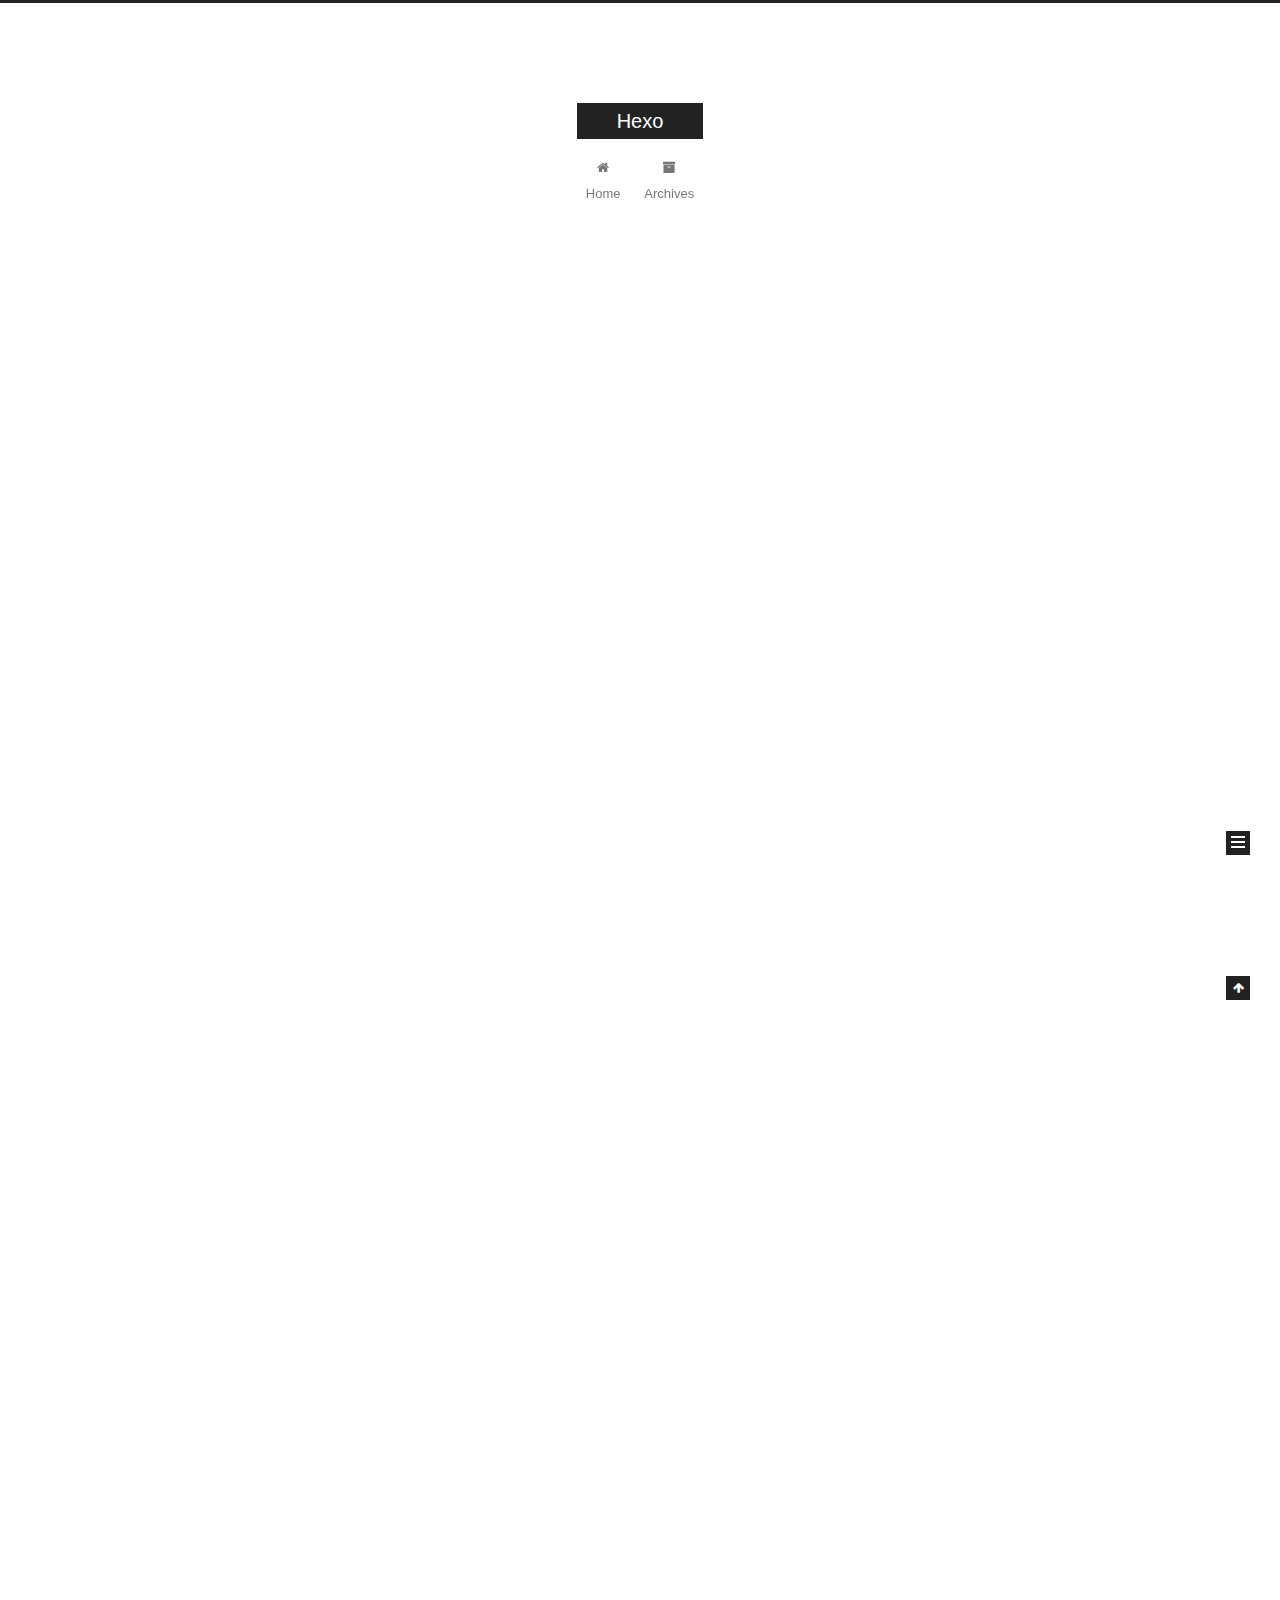
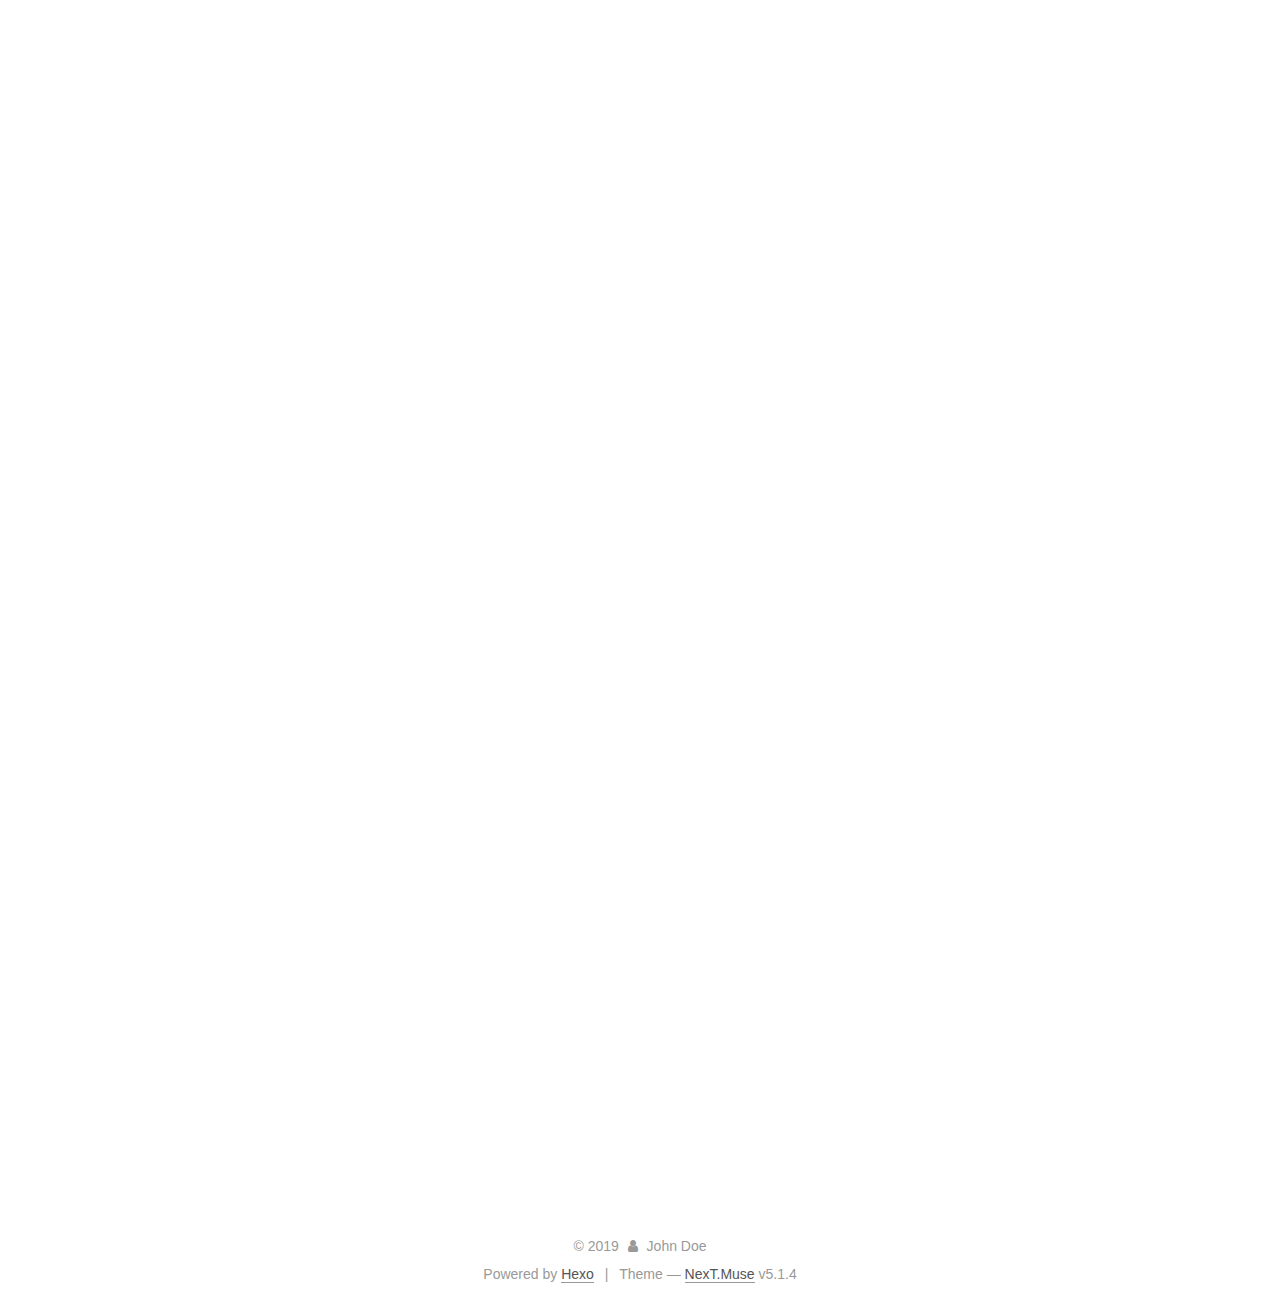
<file: index.html>
<!DOCTYPE html>



  


<html class="theme-next muse use-motion" lang>
<head><meta name="generator" content="Hexo 3.8.0">
  <meta charset="UTF-8">
<meta http-equiv="X-UA-Compatible" content="IE=edge">
<meta name="viewport" content="width=device-width, initial-scale=1, maximum-scale=1">
<meta name="theme-color" content="#222">









<meta http-equiv="Cache-Control" content="no-transform">
<meta http-equiv="Cache-Control" content="no-siteapp">
















  
  
  <link href="/lib/fancybox/source/jquery.fancybox.css?v=2.1.5" rel="stylesheet" type="text/css">







<link href="/lib/font-awesome/css/font-awesome.min.css?v=4.6.2" rel="stylesheet" type="text/css">

<link href="/css/main.css?v=5.1.4" rel="stylesheet" type="text/css">


  <link rel="apple-touch-icon" sizes="180x180" href="/images/apple-touch-icon-next.png?v=5.1.4">


  <link rel="icon" type="image/png" sizes="32x32" href="/images/favicon-32x32-next.png?v=5.1.4">


  <link rel="icon" type="image/png" sizes="16x16" href="/images/favicon-16x16-next.png?v=5.1.4">


  <link rel="mask-icon" href="/images/logo.svg?v=5.1.4" color="#222">





  <meta name="keywords" content="Hexo, NexT">










<meta property="og:type" content="website">
<meta property="og:title" content="Hexo">
<meta property="og:url" content="http://yoursite.com/index.html">
<meta property="og:site_name" content="Hexo">
<meta property="og:locale" content="default">
<meta name="twitter:card" content="summary">
<meta name="twitter:title" content="Hexo">



<script type="text/javascript" id="hexo.configurations">
  var NexT = window.NexT || {};
  var CONFIG = {
    root: '/',
    scheme: 'Muse',
    version: '5.1.4',
    sidebar: {"position":"left","display":"post","offset":12,"b2t":false,"scrollpercent":false,"onmobile":false},
    fancybox: true,
    tabs: true,
    motion: {"enable":true,"async":false,"transition":{"post_block":"fadeIn","post_header":"slideDownIn","post_body":"slideDownIn","coll_header":"slideLeftIn","sidebar":"slideUpIn"}},
    duoshuo: {
      userId: '0',
      author: 'Author'
    },
    algolia: {
      applicationID: '',
      apiKey: '',
      indexName: '',
      hits: {"per_page":10},
      labels: {"input_placeholder":"Search for Posts","hits_empty":"We didn't find any results for the search: ${query}","hits_stats":"${hits} results found in ${time} ms"}
    }
  };
</script>



  <link rel="canonical" href="http://yoursite.com/">





  <title>Hexo</title>
  








</head>

<body itemscope itemtype="http://schema.org/WebPage" lang="default">

  
  
    
  

  <div class="container sidebar-position-left 
  page-home">
    <div class="headband"></div>

    <header id="header" class="header" itemscope itemtype="http://schema.org/WPHeader">
      <div class="header-inner"><div class="site-brand-wrapper">
  <div class="site-meta ">
    

    <div class="custom-logo-site-title">
      <a href="/" class="brand" rel="start">
        <span class="logo-line-before"><i></i></span>
        <span class="site-title">Hexo</span>
        <span class="logo-line-after"><i></i></span>
      </a>
    </div>
      
        <p class="site-subtitle"></p>
      
  </div>

  <div class="site-nav-toggle">
    <button>
      <span class="btn-bar"></span>
      <span class="btn-bar"></span>
      <span class="btn-bar"></span>
    </button>
  </div>
</div>

<nav class="site-nav">
  

  
    <ul id="menu" class="menu">
      
        
        <li class="menu-item menu-item-home">
          <a href="/" rel="section">
            
              <i class="menu-item-icon fa fa-fw fa-home"></i> <br>
            
            Home
          </a>
        </li>
      
        
        <li class="menu-item menu-item-archives">
          <a href="/archives/" rel="section">
            
              <i class="menu-item-icon fa fa-fw fa-archive"></i> <br>
            
            Archives
          </a>
        </li>
      

      
    </ul>
  

  
</nav>



 </div>
    </header>

    <main id="main" class="main">
      <div class="main-inner">
        <div class="content-wrap">
          <div id="content" class="content">
            
  <section id="posts" class="posts-expand">
    
      

  

  
  
  

  <article class="post post-type-normal" itemscope itemtype="http://schema.org/Article">
  
  
  
  <div class="post-block">
    <link itemprop="mainEntityOfPage" href="http://yoursite.com/2019/05/07/项目疑问/">

    <span hidden itemprop="author" itemscope itemtype="http://schema.org/Person">
      <meta itemprop="name" content="John Doe">
      <meta itemprop="description" content>
      <meta itemprop="image" content="/images/avatar.gif">
    </span>

    <span hidden itemprop="publisher" itemscope itemtype="http://schema.org/Organization">
      <meta itemprop="name" content="Hexo">
    </span>

    
      <header class="post-header">

        
        
          <h1 class="post-title" itemprop="name headline">
                
                <a class="post-title-link" href="/2019/05/07/项目疑问/" itemprop="url">项目疑问</a></h1>
        

        <div class="post-meta">
          <span class="post-time">
            
              <span class="post-meta-item-icon">
                <i class="fa fa-calendar-o"></i>
              </span>
              
                <span class="post-meta-item-text">Posted on</span>
              
              <time title="Post created" itemprop="dateCreated datePublished" datetime="2019-05-07T12:16:27+08:00">
                2019-05-07
              </time>
            

            

            
          </span>

          

          
            
          

          
          

          

          

          

        </div>
      </header>
    

    
    
    
    <div class="post-body" itemprop="articleBody">

      
      

      
        
          
            <blockquote>
<p>接触这个项目半年了 在此留下自己日后整理的问题，后续慢慢补充。</p>
</blockquote>
<ol>
<li><code>项目中如何进行日志记录的 如何监控处理性能?</code></li>
<li><code>涉及多少接口,对应接口是如何联系起来的?---业务场景</code></li>
<li><code>项目中涉及哪些设计模式,举例子说明? 如请求一个servlet如何做到不同command做不同的处理</code></li>
<li><code>用到了Spring的哪些特性?如init-method, 在其中定义map</code></li>
<li><code>项目中如何决定使用list set map的?</code></li>
<li><code>项目中如何使用缓存的? redis\memcache</code></li>
<li><code>项目中使用了哪种MQ?用来做什么?</code></li>
<li><code>项目中如何进行异常处理的?</code></li>
<li><code>项目中是否存在过线程安全问题?如何处理的?</code></li>
<li><code>项目中是否存在过OOM?如何处理的?</code></li>
<li><code>项目中出现的性能问题是如何解决的?如接口响应时间超过预期如何处理?</code></li>
<li><code>项目中如何保证数据与缓存一致性?是否存在这类问题?</code></li>
<li><code>项目中使用最多的接口是哪一个? 鉴权\订购\批价查询\支付下单\短信下发\退订\*变更接口\*查询接口\*同步接口</code></li>
<li><code>所开发系统在整个项目中的角色是什么? 咪咕视讯-魔百和项目 -- 大视频业务支撑域 -- scsp</code></li>
<li><code>数据库在所开发的系统中所起到的作用?</code></li>
</ol>

          
        
      
    </div>
    
    
    

    

    

    

    <footer class="post-footer">
      

      

      

      
      
        <div class="post-eof"></div>
      
    </footer>
  </div>
  
  
  
  </article>


    
      

  

  
  
  

  <article class="post post-type-normal" itemscope itemtype="http://schema.org/Article">
  
  
  
  <div class="post-block">
    <link itemprop="mainEntityOfPage" href="http://yoursite.com/2019/05/05/split-in-Java/">

    <span hidden itemprop="author" itemscope itemtype="http://schema.org/Person">
      <meta itemprop="name" content="John Doe">
      <meta itemprop="description" content>
      <meta itemprop="image" content="/images/avatar.gif">
    </span>

    <span hidden itemprop="publisher" itemscope itemtype="http://schema.org/Organization">
      <meta itemprop="name" content="Hexo">
    </span>

    
      <header class="post-header">

        
        
          <h1 class="post-title" itemprop="name headline">
                
                <a class="post-title-link" href="/2019/05/05/split-in-Java/" itemprop="url">split() in Java</a></h1>
        

        <div class="post-meta">
          <span class="post-time">
            
              <span class="post-meta-item-icon">
                <i class="fa fa-calendar-o"></i>
              </span>
              
                <span class="post-meta-item-text">Posted on</span>
              
              <time title="Post created" itemprop="dateCreated datePublished" datetime="2019-05-05T12:24:01+08:00">
                2019-05-05
              </time>
            

            

            
          </span>

          

          
            
          

          
          

          

          

          

        </div>
      </header>
    

    
    
    
    <div class="post-body" itemprop="articleBody">

      
      

      
        
          
            <p>参考链接：<a href="https://segmentfault.com/a/1190000012062665" target="_blank" rel="noopener">https://segmentfault.com/a/1190000012062665</a></p>
<h4 id="问题来源"><a href="#问题来源" class="headerlink" title="问题来源"></a>问题来源</h4><blockquote>
<p>在工作中涉及对配置项分割处理，现场测试报有数据越界的问题。问题根源在于，现场需要将配置项中的某一个配置为空，于是出现了<code>A;B;;C</code>这样的配置，导致数组越界异常。</p>
</blockquote>
<h4 id="问题解决方式"><a href="#问题解决方式" class="headerlink" title="问题解决方式"></a>问题解决方式</h4><p>原有代码中使用了<br><figure class="highlight bash"><table><tr><td class="gutter"><pre><span class="line">1</span><br></pre></td><td class="code"><pre><span class="line">org.apache.commons.lang.StringUtils.split(str, <span class="string">";"</span>);</span><br></pre></td></tr></table></figure></p>
<p>替换使用<br><figure class="highlight bash"><table><tr><td class="gutter"><pre><span class="line">1</span><br></pre></td><td class="code"><pre><span class="line">java.lang.String.split(<span class="string">";"</span>);</span><br></pre></td></tr></table></figure></p>
<blockquote>
<p>具体原因以及语法问题参考提供链接</p>
</blockquote>

          
        
      
    </div>
    
    
    

    

    

    

    <footer class="post-footer">
      

      

      

      
      
        <div class="post-eof"></div>
      
    </footer>
  </div>
  
  
  
  </article>


    
      

  

  
  
  

  <article class="post post-type-normal" itemscope itemtype="http://schema.org/Article">
  
  
  
  <div class="post-block">
    <link itemprop="mainEntityOfPage" href="http://yoursite.com/2019/05/04/hello-world/">

    <span hidden itemprop="author" itemscope itemtype="http://schema.org/Person">
      <meta itemprop="name" content="John Doe">
      <meta itemprop="description" content>
      <meta itemprop="image" content="/images/avatar.gif">
    </span>

    <span hidden itemprop="publisher" itemscope itemtype="http://schema.org/Organization">
      <meta itemprop="name" content="Hexo">
    </span>

    
      <header class="post-header">

        
        
          <h1 class="post-title" itemprop="name headline">
                
                <a class="post-title-link" href="/2019/05/04/hello-world/" itemprop="url">Hello World</a></h1>
        

        <div class="post-meta">
          <span class="post-time">
            
              <span class="post-meta-item-icon">
                <i class="fa fa-calendar-o"></i>
              </span>
              
                <span class="post-meta-item-text">Posted on</span>
              
              <time title="Post created" itemprop="dateCreated datePublished" datetime="2019-05-04T16:34:38+08:00">
                2019-05-04
              </time>
            

            

            
          </span>

          

          
            
          

          
          

          

          

          

        </div>
      </header>
    

    
    
    
    <div class="post-body" itemprop="articleBody">

      
      

      
        
          
            <p>Welcome to <a href="https://hexo.io/" target="_blank" rel="noopener">Hexo</a>! This is your very first post. Check <a href="https://hexo.io/docs/" target="_blank" rel="noopener">documentation</a> for more info. If you get any problems when using Hexo, you can find the answer in <a href="https://hexo.io/docs/troubleshooting.html" target="_blank" rel="noopener">troubleshooting</a> or you can ask me on <a href="https://github.com/hexojs/hexo/issues" target="_blank" rel="noopener">GitHub</a>.</p>
<h2 id="Quick-Start"><a href="#Quick-Start" class="headerlink" title="Quick Start"></a>Quick Start</h2><h3 id="Create-a-new-post"><a href="#Create-a-new-post" class="headerlink" title="Create a new post"></a>Create a new post</h3><figure class="highlight bash"><table><tr><td class="gutter"><pre><span class="line">1</span><br></pre></td><td class="code"><pre><span class="line">$ hexo new <span class="string">"My New Post"</span></span><br></pre></td></tr></table></figure>
<p>More info: <a href="https://hexo.io/docs/writing.html" target="_blank" rel="noopener">Writing</a></p>
<h3 id="Run-server"><a href="#Run-server" class="headerlink" title="Run server"></a>Run server</h3><figure class="highlight bash"><table><tr><td class="gutter"><pre><span class="line">1</span><br></pre></td><td class="code"><pre><span class="line">$ hexo server</span><br></pre></td></tr></table></figure>
<p>More info: <a href="https://hexo.io/docs/server.html" target="_blank" rel="noopener">Server</a></p>
<h3 id="Generate-static-files"><a href="#Generate-static-files" class="headerlink" title="Generate static files"></a>Generate static files</h3><figure class="highlight bash"><table><tr><td class="gutter"><pre><span class="line">1</span><br></pre></td><td class="code"><pre><span class="line">$ hexo generate</span><br></pre></td></tr></table></figure>
<p>More info: <a href="https://hexo.io/docs/generating.html" target="_blank" rel="noopener">Generating</a></p>
<h3 id="Deploy-to-remote-sites"><a href="#Deploy-to-remote-sites" class="headerlink" title="Deploy to remote sites"></a>Deploy to remote sites</h3><figure class="highlight bash"><table><tr><td class="gutter"><pre><span class="line">1</span><br></pre></td><td class="code"><pre><span class="line">$ hexo deploy</span><br></pre></td></tr></table></figure>
<p>More info: <a href="https://hexo.io/docs/deployment.html" target="_blank" rel="noopener">Deployment</a></p>

          
        
      
    </div>
    
    
    

    

    

    

    <footer class="post-footer">
      

      

      

      
      
        <div class="post-eof"></div>
      
    </footer>
  </div>
  
  
  
  </article>


    
  </section>

  


          </div>
          


          

        </div>
        
          
  
  <div class="sidebar-toggle">
    <div class="sidebar-toggle-line-wrap">
      <span class="sidebar-toggle-line sidebar-toggle-line-first"></span>
      <span class="sidebar-toggle-line sidebar-toggle-line-middle"></span>
      <span class="sidebar-toggle-line sidebar-toggle-line-last"></span>
    </div>
  </div>

  <aside id="sidebar" class="sidebar">
    
    <div class="sidebar-inner">

      

      

      <section class="site-overview-wrap sidebar-panel sidebar-panel-active">
        <div class="site-overview">
          <div class="site-author motion-element" itemprop="author" itemscope itemtype="http://schema.org/Person">
            
              <p class="site-author-name" itemprop="name">John Doe</p>
              <p class="site-description motion-element" itemprop="description"></p>
          </div>

          <nav class="site-state motion-element">

            
              <div class="site-state-item site-state-posts">
              
                <a href="/archives/">
              
                  <span class="site-state-item-count">3</span>
                  <span class="site-state-item-name">posts</span>
                </a>
              </div>
            

            

            
              
              
              <div class="site-state-item site-state-tags">
                
                  <span class="site-state-item-count">2</span>
                  <span class="site-state-item-name">tags</span>
                
              </div>
            

          </nav>

          

          

          
          

          
          

          

        </div>
      </section>

      

      

    </div>
  </aside>


        
      </div>
    </main>

    <footer id="footer" class="footer">
      <div class="footer-inner">
        <div class="copyright">&copy; <span itemprop="copyrightYear">2019</span>
  <span class="with-love">
    <i class="fa fa-user"></i>
  </span>
  <span class="author" itemprop="copyrightHolder">John Doe</span>

  
</div>


  <div class="powered-by">Powered by <a class="theme-link" target="_blank" href="https://hexo.io">Hexo</a></div>



  <span class="post-meta-divider">|</span>



  <div class="theme-info">Theme &mdash; <a class="theme-link" target="_blank" href="https://github.com/iissnan/hexo-theme-next">NexT.Muse</a> v5.1.4</div>




        







        
      </div>
    </footer>

    
      <div class="back-to-top">
        <i class="fa fa-arrow-up"></i>
        
      </div>
    

    

  </div>

  

<script type="text/javascript">
  if (Object.prototype.toString.call(window.Promise) !== '[object Function]') {
    window.Promise = null;
  }
</script>









  












  
  
    <script type="text/javascript" src="/lib/jquery/index.js?v=2.1.3"></script>
  

  
  
    <script type="text/javascript" src="/lib/fastclick/lib/fastclick.min.js?v=1.0.6"></script>
  

  
  
    <script type="text/javascript" src="/lib/jquery_lazyload/jquery.lazyload.js?v=1.9.7"></script>
  

  
  
    <script type="text/javascript" src="/lib/velocity/velocity.min.js?v=1.2.1"></script>
  

  
  
    <script type="text/javascript" src="/lib/velocity/velocity.ui.min.js?v=1.2.1"></script>
  

  
  
    <script type="text/javascript" src="/lib/fancybox/source/jquery.fancybox.pack.js?v=2.1.5"></script>
  


  


  <script type="text/javascript" src="/js/src/utils.js?v=5.1.4"></script>

  <script type="text/javascript" src="/js/src/motion.js?v=5.1.4"></script>



  
  

  

  


  <script type="text/javascript" src="/js/src/bootstrap.js?v=5.1.4"></script>



  


  




	





  





  












  





  

  

  

  
  

  

  

  

</body>
</html>
</file>
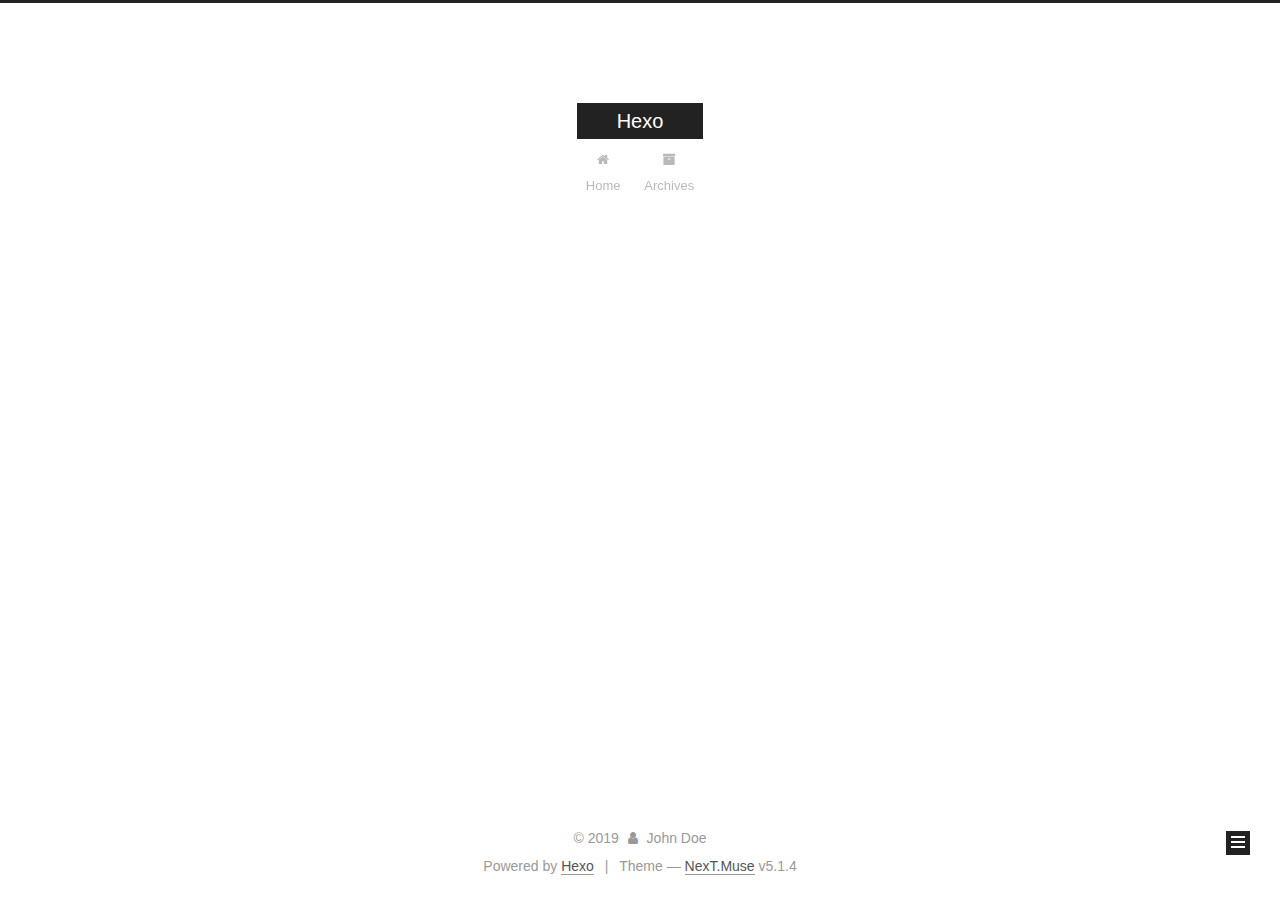
<file: archives/index.html>
<!DOCTYPE html>



  


<html class="theme-next muse use-motion" lang>
<head><meta name="generator" content="Hexo 3.8.0">
  <meta charset="UTF-8">
<meta http-equiv="X-UA-Compatible" content="IE=edge">
<meta name="viewport" content="width=device-width, initial-scale=1, maximum-scale=1">
<meta name="theme-color" content="#222">









<meta http-equiv="Cache-Control" content="no-transform">
<meta http-equiv="Cache-Control" content="no-siteapp">
















  
  
  <link href="/lib/fancybox/source/jquery.fancybox.css?v=2.1.5" rel="stylesheet" type="text/css">







<link href="/lib/font-awesome/css/font-awesome.min.css?v=4.6.2" rel="stylesheet" type="text/css">

<link href="/css/main.css?v=5.1.4" rel="stylesheet" type="text/css">


  <link rel="apple-touch-icon" sizes="180x180" href="/images/apple-touch-icon-next.png?v=5.1.4">


  <link rel="icon" type="image/png" sizes="32x32" href="/images/favicon-32x32-next.png?v=5.1.4">


  <link rel="icon" type="image/png" sizes="16x16" href="/images/favicon-16x16-next.png?v=5.1.4">


  <link rel="mask-icon" href="/images/logo.svg?v=5.1.4" color="#222">





  <meta name="keywords" content="Hexo, NexT">










<meta property="og:type" content="website">
<meta property="og:title" content="Hexo">
<meta property="og:url" content="http://yoursite.com/archives/index.html">
<meta property="og:site_name" content="Hexo">
<meta property="og:locale" content="default">
<meta name="twitter:card" content="summary">
<meta name="twitter:title" content="Hexo">



<script type="text/javascript" id="hexo.configurations">
  var NexT = window.NexT || {};
  var CONFIG = {
    root: '/',
    scheme: 'Muse',
    version: '5.1.4',
    sidebar: {"position":"left","display":"post","offset":12,"b2t":false,"scrollpercent":false,"onmobile":false},
    fancybox: true,
    tabs: true,
    motion: {"enable":true,"async":false,"transition":{"post_block":"fadeIn","post_header":"slideDownIn","post_body":"slideDownIn","coll_header":"slideLeftIn","sidebar":"slideUpIn"}},
    duoshuo: {
      userId: '0',
      author: 'Author'
    },
    algolia: {
      applicationID: '',
      apiKey: '',
      indexName: '',
      hits: {"per_page":10},
      labels: {"input_placeholder":"Search for Posts","hits_empty":"We didn't find any results for the search: ${query}","hits_stats":"${hits} results found in ${time} ms"}
    }
  };
</script>



  <link rel="canonical" href="http://yoursite.com/archives/">





  <title>Archive | Hexo</title>
  








</head>

<body itemscope itemtype="http://schema.org/WebPage" lang="default">

  
  
    
  

  <div class="container sidebar-position-left page-archive">
    <div class="headband"></div>

    <header id="header" class="header" itemscope itemtype="http://schema.org/WPHeader">
      <div class="header-inner"><div class="site-brand-wrapper">
  <div class="site-meta ">
    

    <div class="custom-logo-site-title">
      <a href="/" class="brand" rel="start">
        <span class="logo-line-before"><i></i></span>
        <span class="site-title">Hexo</span>
        <span class="logo-line-after"><i></i></span>
      </a>
    </div>
      
        <p class="site-subtitle"></p>
      
  </div>

  <div class="site-nav-toggle">
    <button>
      <span class="btn-bar"></span>
      <span class="btn-bar"></span>
      <span class="btn-bar"></span>
    </button>
  </div>
</div>

<nav class="site-nav">
  

  
    <ul id="menu" class="menu">
      
        
        <li class="menu-item menu-item-home">
          <a href="/" rel="section">
            
              <i class="menu-item-icon fa fa-fw fa-home"></i> <br>
            
            Home
          </a>
        </li>
      
        
        <li class="menu-item menu-item-archives">
          <a href="/archives/" rel="section">
            
              <i class="menu-item-icon fa fa-fw fa-archive"></i> <br>
            
            Archives
          </a>
        </li>
      

      
    </ul>
  

  
</nav>



 </div>
    </header>

    <main id="main" class="main">
      <div class="main-inner">
        <div class="content-wrap">
          <div id="content" class="content">
            

  
  
  
  <div class="post-block archive">
    <div id="posts" class="posts-collapse">
      <span class="archive-move-on"></span>

      <span class="archive-page-counter">
        
        
        
          
        
        Um..! 2 posts in total. Keep on posting.
      </span>

      

        
        
        

        
          
          <div class="collection-title">
            <h1 class="archive-year" id="archive-year-2019">2019</h1>
          </div>
        
        

        

  <article class="post post-type-normal" itemscope itemtype="http://schema.org/Article">
    <header class="post-header">

      <h2 class="post-title">
        
            <a class="post-title-link" href="/2019/05/04/hello-thank-you/" itemprop="url">
              
                <span itemprop="name">hello thank you</span>
              
            </a>
        
      </h2>

      <div class="post-meta">
        <time class="post-time" itemprop="dateCreated" datetime="2019-05-04T17:13:30+08:00" content="2019-05-04">
          05-04
        </time>
      </div>

    </header>
  </article>



      

        
        
        

        
        

        

  <article class="post post-type-normal" itemscope itemtype="http://schema.org/Article">
    <header class="post-header">

      <h2 class="post-title">
        
            <a class="post-title-link" href="/2019/05/04/hello-world/" itemprop="url">
              
                <span itemprop="name">Hello World</span>
              
            </a>
        
      </h2>

      <div class="post-meta">
        <time class="post-time" itemprop="dateCreated" datetime="2019-05-04T16:34:38+08:00" content="2019-05-04">
          05-04
        </time>
      </div>

    </header>
  </article>



      

    </div>
  </div>
  
  
  

  



          </div>
          


          

        </div>
        
          
  
  <div class="sidebar-toggle">
    <div class="sidebar-toggle-line-wrap">
      <span class="sidebar-toggle-line sidebar-toggle-line-first"></span>
      <span class="sidebar-toggle-line sidebar-toggle-line-middle"></span>
      <span class="sidebar-toggle-line sidebar-toggle-line-last"></span>
    </div>
  </div>

  <aside id="sidebar" class="sidebar">
    
    <div class="sidebar-inner">

      

      

      <section class="site-overview-wrap sidebar-panel sidebar-panel-active">
        <div class="site-overview">
          <div class="site-author motion-element" itemprop="author" itemscope itemtype="http://schema.org/Person">
            
              <p class="site-author-name" itemprop="name">John Doe</p>
              <p class="site-description motion-element" itemprop="description"></p>
          </div>

          <nav class="site-state motion-element">

            
              <div class="site-state-item site-state-posts">
              
                <a href="/archives/">
              
                  <span class="site-state-item-count">2</span>
                  <span class="site-state-item-name">posts</span>
                </a>
              </div>
            

            

            
              
              
              <div class="site-state-item site-state-tags">
                
                  <span class="site-state-item-count">1</span>
                  <span class="site-state-item-name">tags</span>
                
              </div>
            

          </nav>

          

          

          
          

          
          

          

        </div>
      </section>

      

      

    </div>
  </aside>


        
      </div>
    </main>

    <footer id="footer" class="footer">
      <div class="footer-inner">
        <div class="copyright">&copy; <span itemprop="copyrightYear">2019</span>
  <span class="with-love">
    <i class="fa fa-user"></i>
  </span>
  <span class="author" itemprop="copyrightHolder">John Doe</span>

  
</div>


  <div class="powered-by">Powered by <a class="theme-link" target="_blank" href="https://hexo.io">Hexo</a></div>



  <span class="post-meta-divider">|</span>



  <div class="theme-info">Theme &mdash; <a class="theme-link" target="_blank" href="https://github.com/iissnan/hexo-theme-next">NexT.Muse</a> v5.1.4</div>




        







        
      </div>
    </footer>

    
      <div class="back-to-top">
        <i class="fa fa-arrow-up"></i>
        
      </div>
    

    

  </div>

  

<script type="text/javascript">
  if (Object.prototype.toString.call(window.Promise) !== '[object Function]') {
    window.Promise = null;
  }
</script>









  












  
  
    <script type="text/javascript" src="/lib/jquery/index.js?v=2.1.3"></script>
  

  
  
    <script type="text/javascript" src="/lib/fastclick/lib/fastclick.min.js?v=1.0.6"></script>
  

  
  
    <script type="text/javascript" src="/lib/jquery_lazyload/jquery.lazyload.js?v=1.9.7"></script>
  

  
  
    <script type="text/javascript" src="/lib/velocity/velocity.min.js?v=1.2.1"></script>
  

  
  
    <script type="text/javascript" src="/lib/velocity/velocity.ui.min.js?v=1.2.1"></script>
  

  
  
    <script type="text/javascript" src="/lib/fancybox/source/jquery.fancybox.pack.js?v=2.1.5"></script>
  


  


  <script type="text/javascript" src="/js/src/utils.js?v=5.1.4"></script>

  <script type="text/javascript" src="/js/src/motion.js?v=5.1.4"></script>



  
  

  

  


  <script type="text/javascript" src="/js/src/bootstrap.js?v=5.1.4"></script>



  


  




	





  





  












  





  

  

  

  
  

  

  

  

</body>
</html>
</file>
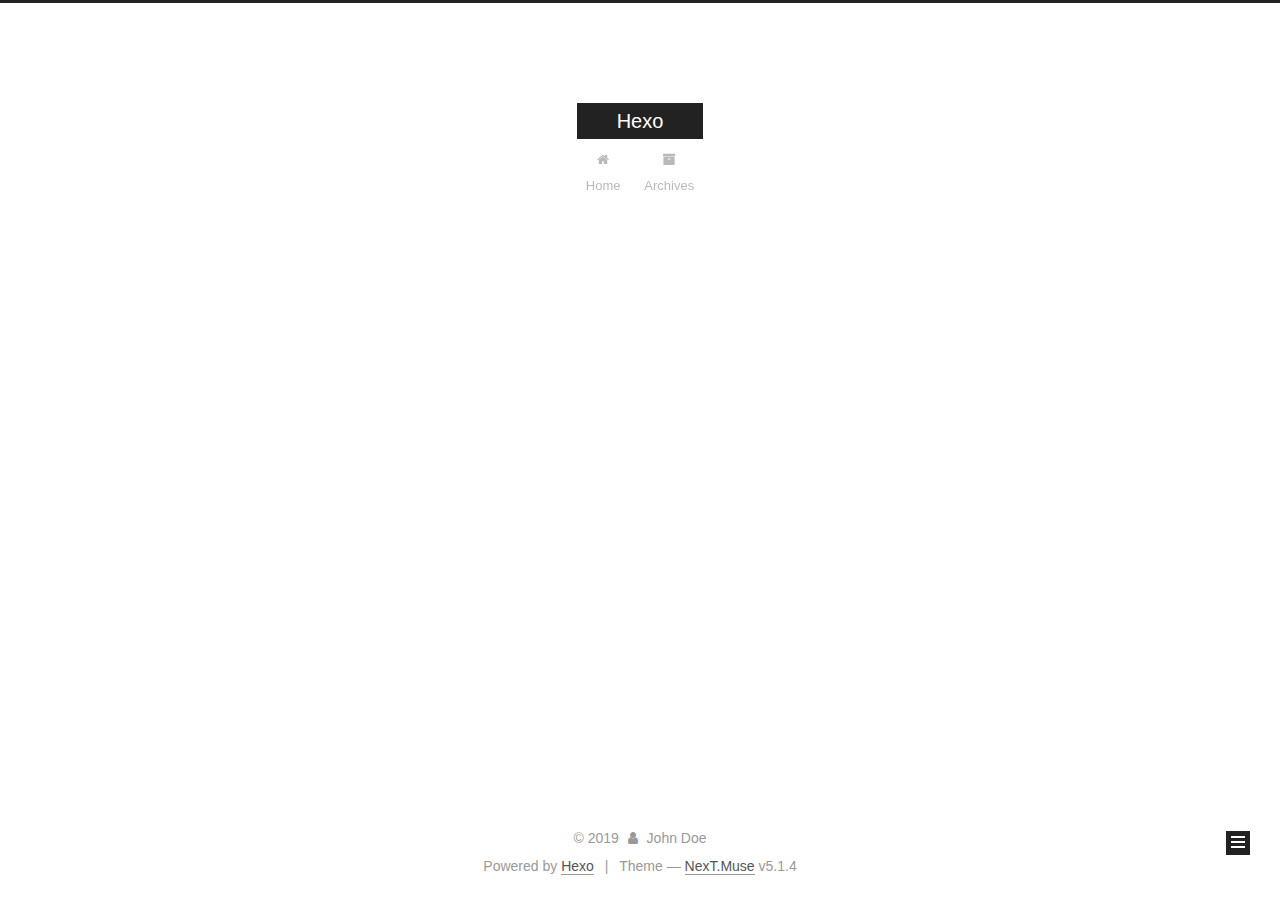
<file: archives/2019/index.html>
<!DOCTYPE html>



  


<html class="theme-next muse use-motion" lang>
<head><meta name="generator" content="Hexo 3.8.0">
  <meta charset="UTF-8">
<meta http-equiv="X-UA-Compatible" content="IE=edge">
<meta name="viewport" content="width=device-width, initial-scale=1, maximum-scale=1">
<meta name="theme-color" content="#222">









<meta http-equiv="Cache-Control" content="no-transform">
<meta http-equiv="Cache-Control" content="no-siteapp">
















  
  
  <link href="/lib/fancybox/source/jquery.fancybox.css?v=2.1.5" rel="stylesheet" type="text/css">







<link href="/lib/font-awesome/css/font-awesome.min.css?v=4.6.2" rel="stylesheet" type="text/css">

<link href="/css/main.css?v=5.1.4" rel="stylesheet" type="text/css">


  <link rel="apple-touch-icon" sizes="180x180" href="/images/apple-touch-icon-next.png?v=5.1.4">


  <link rel="icon" type="image/png" sizes="32x32" href="/images/favicon-32x32-next.png?v=5.1.4">


  <link rel="icon" type="image/png" sizes="16x16" href="/images/favicon-16x16-next.png?v=5.1.4">


  <link rel="mask-icon" href="/images/logo.svg?v=5.1.4" color="#222">





  <meta name="keywords" content="Hexo, NexT">










<meta property="og:type" content="website">
<meta property="og:title" content="Hexo">
<meta property="og:url" content="http://yoursite.com/archives/2019/index.html">
<meta property="og:site_name" content="Hexo">
<meta property="og:locale" content="default">
<meta name="twitter:card" content="summary">
<meta name="twitter:title" content="Hexo">



<script type="text/javascript" id="hexo.configurations">
  var NexT = window.NexT || {};
  var CONFIG = {
    root: '/',
    scheme: 'Muse',
    version: '5.1.4',
    sidebar: {"position":"left","display":"post","offset":12,"b2t":false,"scrollpercent":false,"onmobile":false},
    fancybox: true,
    tabs: true,
    motion: {"enable":true,"async":false,"transition":{"post_block":"fadeIn","post_header":"slideDownIn","post_body":"slideDownIn","coll_header":"slideLeftIn","sidebar":"slideUpIn"}},
    duoshuo: {
      userId: '0',
      author: 'Author'
    },
    algolia: {
      applicationID: '',
      apiKey: '',
      indexName: '',
      hits: {"per_page":10},
      labels: {"input_placeholder":"Search for Posts","hits_empty":"We didn't find any results for the search: ${query}","hits_stats":"${hits} results found in ${time} ms"}
    }
  };
</script>



  <link rel="canonical" href="http://yoursite.com/archives/2019/">





  <title>Archive | Hexo</title>
  








</head>

<body itemscope itemtype="http://schema.org/WebPage" lang="default">

  
  
    
  

  <div class="container sidebar-position-left page-archive">
    <div class="headband"></div>

    <header id="header" class="header" itemscope itemtype="http://schema.org/WPHeader">
      <div class="header-inner"><div class="site-brand-wrapper">
  <div class="site-meta ">
    

    <div class="custom-logo-site-title">
      <a href="/" class="brand" rel="start">
        <span class="logo-line-before"><i></i></span>
        <span class="site-title">Hexo</span>
        <span class="logo-line-after"><i></i></span>
      </a>
    </div>
      
        <p class="site-subtitle"></p>
      
  </div>

  <div class="site-nav-toggle">
    <button>
      <span class="btn-bar"></span>
      <span class="btn-bar"></span>
      <span class="btn-bar"></span>
    </button>
  </div>
</div>

<nav class="site-nav">
  

  
    <ul id="menu" class="menu">
      
        
        <li class="menu-item menu-item-home">
          <a href="/" rel="section">
            
              <i class="menu-item-icon fa fa-fw fa-home"></i> <br>
            
            Home
          </a>
        </li>
      
        
        <li class="menu-item menu-item-archives">
          <a href="/archives/" rel="section">
            
              <i class="menu-item-icon fa fa-fw fa-archive"></i> <br>
            
            Archives
          </a>
        </li>
      

      
    </ul>
  

  
</nav>



 </div>
    </header>

    <main id="main" class="main">
      <div class="main-inner">
        <div class="content-wrap">
          <div id="content" class="content">
            

  
  
  
  <div class="post-block archive">
    <div id="posts" class="posts-collapse">
      <span class="archive-move-on"></span>

      <span class="archive-page-counter">
        
        
        
          
        
        Um..! 3 posts in total. Keep on posting.
      </span>

      

        
        
        

        
          
          <div class="collection-title">
            <h1 class="archive-year" id="archive-year-2019">2019</h1>
          </div>
        
        

        

  <article class="post post-type-normal" itemscope itemtype="http://schema.org/Article">
    <header class="post-header">

      <h2 class="post-title">
        
            <a class="post-title-link" href="/2019/05/07/项目疑问/" itemprop="url">
              
                <span itemprop="name">项目疑问</span>
              
            </a>
        
      </h2>

      <div class="post-meta">
        <time class="post-time" itemprop="dateCreated" datetime="2019-05-07T12:16:27+08:00" content="2019-05-07">
          05-07
        </time>
      </div>

    </header>
  </article>



      

        
        
        

        
        

        

  <article class="post post-type-normal" itemscope itemtype="http://schema.org/Article">
    <header class="post-header">

      <h2 class="post-title">
        
            <a class="post-title-link" href="/2019/05/05/split-in-Java/" itemprop="url">
              
                <span itemprop="name">split() in Java</span>
              
            </a>
        
      </h2>

      <div class="post-meta">
        <time class="post-time" itemprop="dateCreated" datetime="2019-05-05T12:24:01+08:00" content="2019-05-05">
          05-05
        </time>
      </div>

    </header>
  </article>



      

        
        
        

        
        

        

  <article class="post post-type-normal" itemscope itemtype="http://schema.org/Article">
    <header class="post-header">

      <h2 class="post-title">
        
            <a class="post-title-link" href="/2019/05/04/hello-world/" itemprop="url">
              
                <span itemprop="name">Hello World</span>
              
            </a>
        
      </h2>

      <div class="post-meta">
        <time class="post-time" itemprop="dateCreated" datetime="2019-05-04T16:34:38+08:00" content="2019-05-04">
          05-04
        </time>
      </div>

    </header>
  </article>



      

    </div>
  </div>
  
  
  

  



          </div>
          


          

        </div>
        
          
  
  <div class="sidebar-toggle">
    <div class="sidebar-toggle-line-wrap">
      <span class="sidebar-toggle-line sidebar-toggle-line-first"></span>
      <span class="sidebar-toggle-line sidebar-toggle-line-middle"></span>
      <span class="sidebar-toggle-line sidebar-toggle-line-last"></span>
    </div>
  </div>

  <aside id="sidebar" class="sidebar">
    
    <div class="sidebar-inner">

      

      

      <section class="site-overview-wrap sidebar-panel sidebar-panel-active">
        <div class="site-overview">
          <div class="site-author motion-element" itemprop="author" itemscope itemtype="http://schema.org/Person">
            
              <p class="site-author-name" itemprop="name">John Doe</p>
              <p class="site-description motion-element" itemprop="description"></p>
          </div>

          <nav class="site-state motion-element">

            
              <div class="site-state-item site-state-posts">
              
                <a href="/archives/">
              
                  <span class="site-state-item-count">3</span>
                  <span class="site-state-item-name">posts</span>
                </a>
              </div>
            

            

            
              
              
              <div class="site-state-item site-state-tags">
                
                  <span class="site-state-item-count">2</span>
                  <span class="site-state-item-name">tags</span>
                
              </div>
            

          </nav>

          

          

          
          

          
          

          

        </div>
      </section>

      

      

    </div>
  </aside>


        
      </div>
    </main>

    <footer id="footer" class="footer">
      <div class="footer-inner">
        <div class="copyright">&copy; <span itemprop="copyrightYear">2019</span>
  <span class="with-love">
    <i class="fa fa-user"></i>
  </span>
  <span class="author" itemprop="copyrightHolder">John Doe</span>

  
</div>


  <div class="powered-by">Powered by <a class="theme-link" target="_blank" href="https://hexo.io">Hexo</a></div>



  <span class="post-meta-divider">|</span>



  <div class="theme-info">Theme &mdash; <a class="theme-link" target="_blank" href="https://github.com/iissnan/hexo-theme-next">NexT.Muse</a> v5.1.4</div>




        







        
      </div>
    </footer>

    
      <div class="back-to-top">
        <i class="fa fa-arrow-up"></i>
        
      </div>
    

    

  </div>

  

<script type="text/javascript">
  if (Object.prototype.toString.call(window.Promise) !== '[object Function]') {
    window.Promise = null;
  }
</script>









  












  
  
    <script type="text/javascript" src="/lib/jquery/index.js?v=2.1.3"></script>
  

  
  
    <script type="text/javascript" src="/lib/fastclick/lib/fastclick.min.js?v=1.0.6"></script>
  

  
  
    <script type="text/javascript" src="/lib/jquery_lazyload/jquery.lazyload.js?v=1.9.7"></script>
  

  
  
    <script type="text/javascript" src="/lib/velocity/velocity.min.js?v=1.2.1"></script>
  

  
  
    <script type="text/javascript" src="/lib/velocity/velocity.ui.min.js?v=1.2.1"></script>
  

  
  
    <script type="text/javascript" src="/lib/fancybox/source/jquery.fancybox.pack.js?v=2.1.5"></script>
  


  


  <script type="text/javascript" src="/js/src/utils.js?v=5.1.4"></script>

  <script type="text/javascript" src="/js/src/motion.js?v=5.1.4"></script>



  
  

  

  


  <script type="text/javascript" src="/js/src/bootstrap.js?v=5.1.4"></script>



  


  




	





  





  












  





  

  

  

  
  

  

  

  

</body>
</html>
</file>
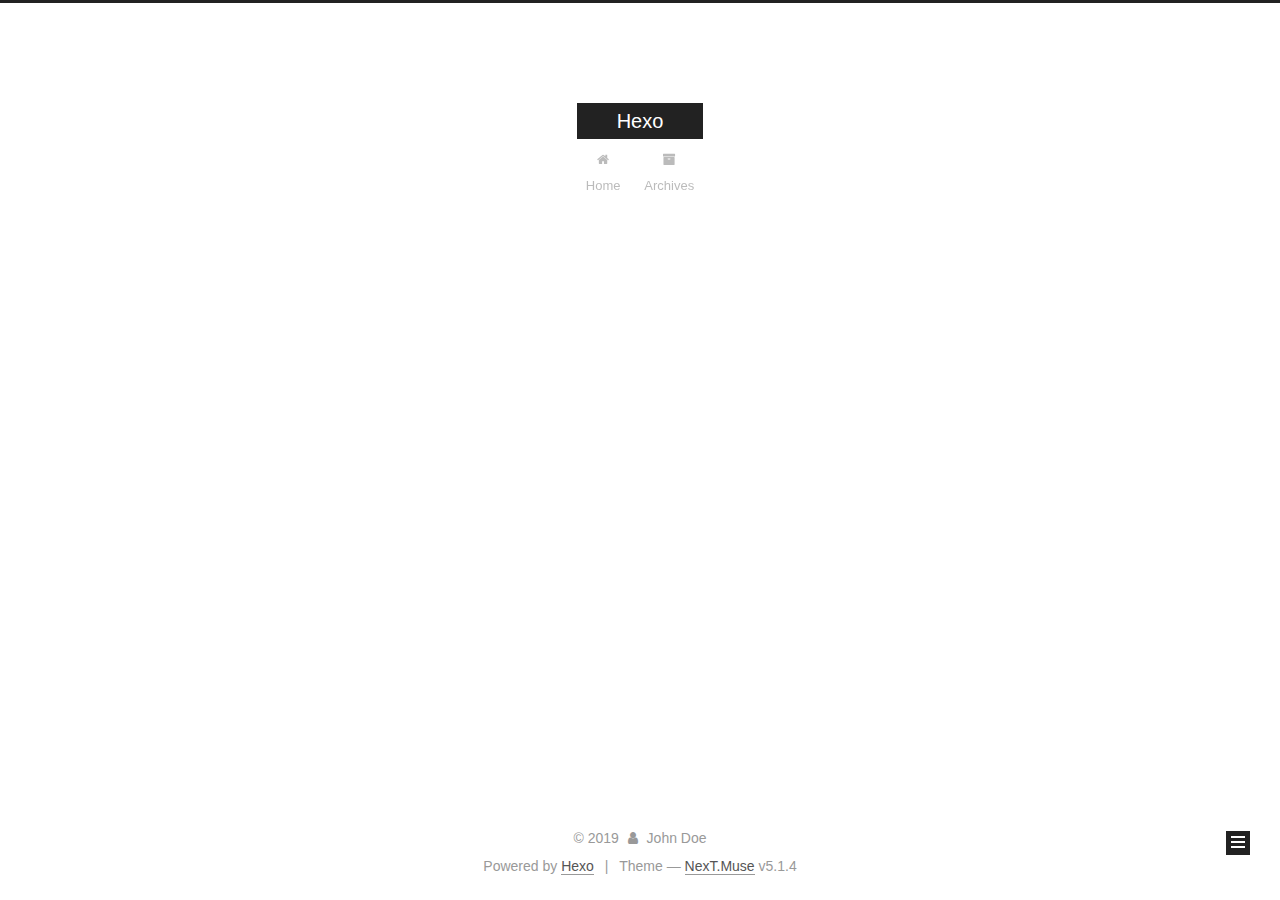
<file: tags/Java语法研究/index.html>
<!DOCTYPE html>



  


<html class="theme-next muse use-motion" lang>
<head><meta name="generator" content="Hexo 3.8.0">
  <meta charset="UTF-8">
<meta http-equiv="X-UA-Compatible" content="IE=edge">
<meta name="viewport" content="width=device-width, initial-scale=1, maximum-scale=1">
<meta name="theme-color" content="#222">









<meta http-equiv="Cache-Control" content="no-transform">
<meta http-equiv="Cache-Control" content="no-siteapp">
















  
  
  <link href="/lib/fancybox/source/jquery.fancybox.css?v=2.1.5" rel="stylesheet" type="text/css">







<link href="/lib/font-awesome/css/font-awesome.min.css?v=4.6.2" rel="stylesheet" type="text/css">

<link href="/css/main.css?v=5.1.4" rel="stylesheet" type="text/css">


  <link rel="apple-touch-icon" sizes="180x180" href="/images/apple-touch-icon-next.png?v=5.1.4">


  <link rel="icon" type="image/png" sizes="32x32" href="/images/favicon-32x32-next.png?v=5.1.4">


  <link rel="icon" type="image/png" sizes="16x16" href="/images/favicon-16x16-next.png?v=5.1.4">


  <link rel="mask-icon" href="/images/logo.svg?v=5.1.4" color="#222">





  <meta name="keywords" content="Hexo, NexT">










<meta property="og:type" content="website">
<meta property="og:title" content="Hexo">
<meta property="og:url" content="http://yoursite.com/tags/Java语法研究/index.html">
<meta property="og:site_name" content="Hexo">
<meta property="og:locale" content="default">
<meta name="twitter:card" content="summary">
<meta name="twitter:title" content="Hexo">



<script type="text/javascript" id="hexo.configurations">
  var NexT = window.NexT || {};
  var CONFIG = {
    root: '/',
    scheme: 'Muse',
    version: '5.1.4',
    sidebar: {"position":"left","display":"post","offset":12,"b2t":false,"scrollpercent":false,"onmobile":false},
    fancybox: true,
    tabs: true,
    motion: {"enable":true,"async":false,"transition":{"post_block":"fadeIn","post_header":"slideDownIn","post_body":"slideDownIn","coll_header":"slideLeftIn","sidebar":"slideUpIn"}},
    duoshuo: {
      userId: '0',
      author: 'Author'
    },
    algolia: {
      applicationID: '',
      apiKey: '',
      indexName: '',
      hits: {"per_page":10},
      labels: {"input_placeholder":"Search for Posts","hits_empty":"We didn't find any results for the search: ${query}","hits_stats":"${hits} results found in ${time} ms"}
    }
  };
</script>



  <link rel="canonical" href="http://yoursite.com/tags/Java语法研究/">





  <title>Tag: Java语法研究 | Hexo</title>
  








</head>

<body itemscope itemtype="http://schema.org/WebPage" lang="default">

  
  
    
  

  <div class="container sidebar-position-left ">
    <div class="headband"></div>

    <header id="header" class="header" itemscope itemtype="http://schema.org/WPHeader">
      <div class="header-inner"><div class="site-brand-wrapper">
  <div class="site-meta ">
    

    <div class="custom-logo-site-title">
      <a href="/" class="brand" rel="start">
        <span class="logo-line-before"><i></i></span>
        <span class="site-title">Hexo</span>
        <span class="logo-line-after"><i></i></span>
      </a>
    </div>
      
        <p class="site-subtitle"></p>
      
  </div>

  <div class="site-nav-toggle">
    <button>
      <span class="btn-bar"></span>
      <span class="btn-bar"></span>
      <span class="btn-bar"></span>
    </button>
  </div>
</div>

<nav class="site-nav">
  

  
    <ul id="menu" class="menu">
      
        
        <li class="menu-item menu-item-home">
          <a href="/" rel="section">
            
              <i class="menu-item-icon fa fa-fw fa-home"></i> <br>
            
            Home
          </a>
        </li>
      
        
        <li class="menu-item menu-item-archives">
          <a href="/archives/" rel="section">
            
              <i class="menu-item-icon fa fa-fw fa-archive"></i> <br>
            
            Archives
          </a>
        </li>
      

      
    </ul>
  

  
</nav>



 </div>
    </header>

    <main id="main" class="main">
      <div class="main-inner">
        <div class="content-wrap">
          <div id="content" class="content">
            

  
  
  
  <div class="post-block tag">

    <div id="posts" class="posts-collapse">
      <div class="collection-title">
        <h1>Java语法研究<small>Tag</small>
        </h1>
      </div>

      
        

  <article class="post post-type-normal" itemscope itemtype="http://schema.org/Article">
    <header class="post-header">

      <h2 class="post-title">
        
            <a class="post-title-link" href="/2019/05/05/split-in-Java/" itemprop="url">
              
                <span itemprop="name">split() in Java</span>
              
            </a>
        
      </h2>

      <div class="post-meta">
        <time class="post-time" itemprop="dateCreated" datetime="2019-05-05T12:24:01+08:00" content="2019-05-05">
          05-05
        </time>
      </div>

    </header>
  </article>


      
    </div>

  </div>
  
  
  

  


          </div>
          


          

        </div>
        
          
  
  <div class="sidebar-toggle">
    <div class="sidebar-toggle-line-wrap">
      <span class="sidebar-toggle-line sidebar-toggle-line-first"></span>
      <span class="sidebar-toggle-line sidebar-toggle-line-middle"></span>
      <span class="sidebar-toggle-line sidebar-toggle-line-last"></span>
    </div>
  </div>

  <aside id="sidebar" class="sidebar">
    
    <div class="sidebar-inner">

      

      

      <section class="site-overview-wrap sidebar-panel sidebar-panel-active">
        <div class="site-overview">
          <div class="site-author motion-element" itemprop="author" itemscope itemtype="http://schema.org/Person">
            
              <p class="site-author-name" itemprop="name">John Doe</p>
              <p class="site-description motion-element" itemprop="description"></p>
          </div>

          <nav class="site-state motion-element">

            
              <div class="site-state-item site-state-posts">
              
                <a href="/archives/">
              
                  <span class="site-state-item-count">3</span>
                  <span class="site-state-item-name">posts</span>
                </a>
              </div>
            

            

            
              
              
              <div class="site-state-item site-state-tags">
                
                  <span class="site-state-item-count">2</span>
                  <span class="site-state-item-name">tags</span>
                
              </div>
            

          </nav>

          

          

          
          

          
          

          

        </div>
      </section>

      

      

    </div>
  </aside>


        
      </div>
    </main>

    <footer id="footer" class="footer">
      <div class="footer-inner">
        <div class="copyright">&copy; <span itemprop="copyrightYear">2019</span>
  <span class="with-love">
    <i class="fa fa-user"></i>
  </span>
  <span class="author" itemprop="copyrightHolder">John Doe</span>

  
</div>


  <div class="powered-by">Powered by <a class="theme-link" target="_blank" href="https://hexo.io">Hexo</a></div>



  <span class="post-meta-divider">|</span>



  <div class="theme-info">Theme &mdash; <a class="theme-link" target="_blank" href="https://github.com/iissnan/hexo-theme-next">NexT.Muse</a> v5.1.4</div>




        







        
      </div>
    </footer>

    
      <div class="back-to-top">
        <i class="fa fa-arrow-up"></i>
        
      </div>
    

    

  </div>

  

<script type="text/javascript">
  if (Object.prototype.toString.call(window.Promise) !== '[object Function]') {
    window.Promise = null;
  }
</script>









  












  
  
    <script type="text/javascript" src="/lib/jquery/index.js?v=2.1.3"></script>
  

  
  
    <script type="text/javascript" src="/lib/fastclick/lib/fastclick.min.js?v=1.0.6"></script>
  

  
  
    <script type="text/javascript" src="/lib/jquery_lazyload/jquery.lazyload.js?v=1.9.7"></script>
  

  
  
    <script type="text/javascript" src="/lib/velocity/velocity.min.js?v=1.2.1"></script>
  

  
  
    <script type="text/javascript" src="/lib/velocity/velocity.ui.min.js?v=1.2.1"></script>
  

  
  
    <script type="text/javascript" src="/lib/fancybox/source/jquery.fancybox.pack.js?v=2.1.5"></script>
  


  


  <script type="text/javascript" src="/js/src/utils.js?v=5.1.4"></script>

  <script type="text/javascript" src="/js/src/motion.js?v=5.1.4"></script>



  
  

  

  


  <script type="text/javascript" src="/js/src/bootstrap.js?v=5.1.4"></script>



  


  




	





  





  












  





  

  

  

  
  

  

  

  

</body>
</html>
</file>
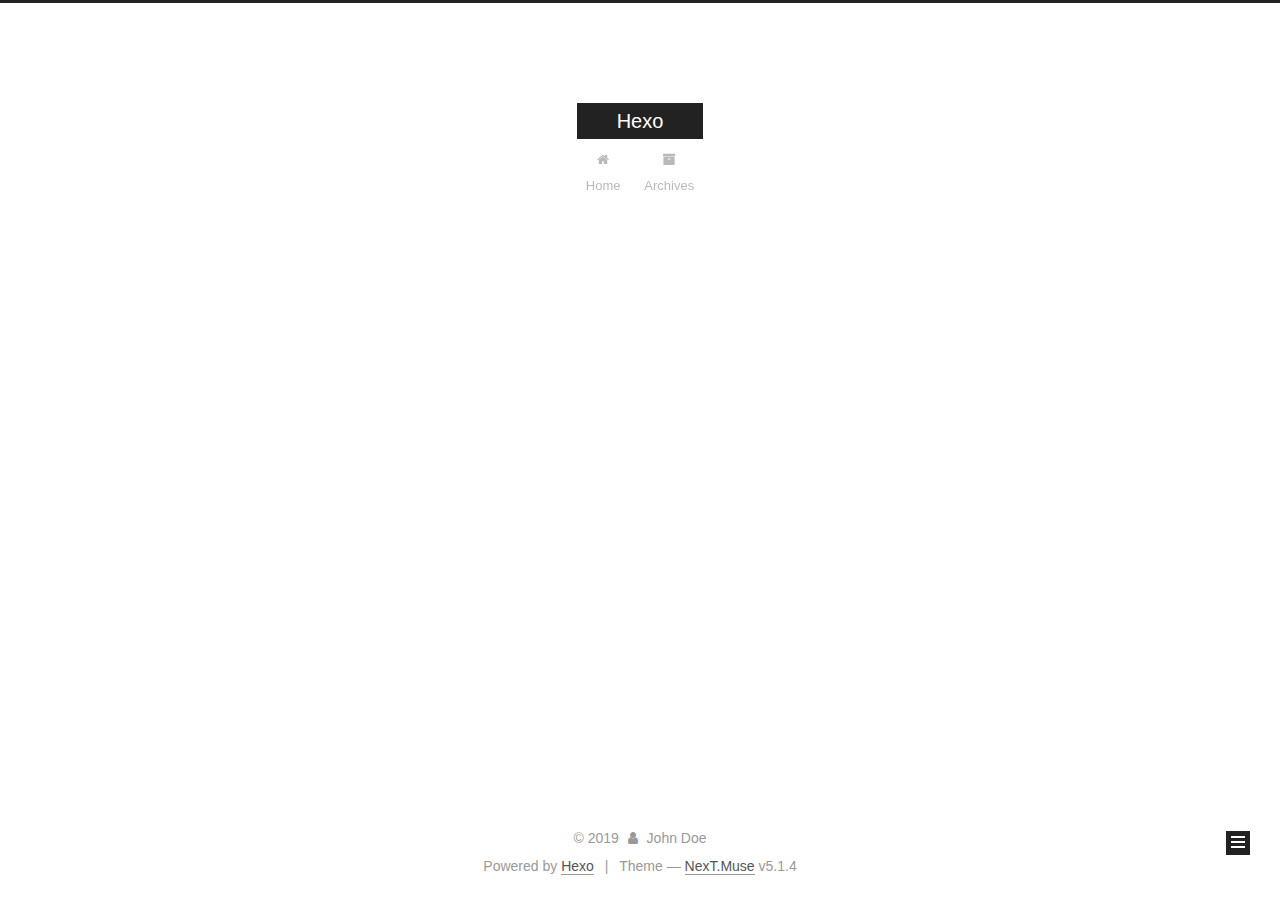
<file: tags/test/index.html>
<!DOCTYPE html>



  


<html class="theme-next muse use-motion" lang>
<head><meta name="generator" content="Hexo 3.8.0">
  <meta charset="UTF-8">
<meta http-equiv="X-UA-Compatible" content="IE=edge">
<meta name="viewport" content="width=device-width, initial-scale=1, maximum-scale=1">
<meta name="theme-color" content="#222">









<meta http-equiv="Cache-Control" content="no-transform">
<meta http-equiv="Cache-Control" content="no-siteapp">
















  
  
  <link href="/lib/fancybox/source/jquery.fancybox.css?v=2.1.5" rel="stylesheet" type="text/css">







<link href="/lib/font-awesome/css/font-awesome.min.css?v=4.6.2" rel="stylesheet" type="text/css">

<link href="/css/main.css?v=5.1.4" rel="stylesheet" type="text/css">


  <link rel="apple-touch-icon" sizes="180x180" href="/images/apple-touch-icon-next.png?v=5.1.4">


  <link rel="icon" type="image/png" sizes="32x32" href="/images/favicon-32x32-next.png?v=5.1.4">


  <link rel="icon" type="image/png" sizes="16x16" href="/images/favicon-16x16-next.png?v=5.1.4">


  <link rel="mask-icon" href="/images/logo.svg?v=5.1.4" color="#222">





  <meta name="keywords" content="Hexo, NexT">










<meta property="og:type" content="website">
<meta property="og:title" content="Hexo">
<meta property="og:url" content="http://yoursite.com/tags/test/index.html">
<meta property="og:site_name" content="Hexo">
<meta property="og:locale" content="default">
<meta name="twitter:card" content="summary">
<meta name="twitter:title" content="Hexo">



<script type="text/javascript" id="hexo.configurations">
  var NexT = window.NexT || {};
  var CONFIG = {
    root: '/',
    scheme: 'Muse',
    version: '5.1.4',
    sidebar: {"position":"left","display":"post","offset":12,"b2t":false,"scrollpercent":false,"onmobile":false},
    fancybox: true,
    tabs: true,
    motion: {"enable":true,"async":false,"transition":{"post_block":"fadeIn","post_header":"slideDownIn","post_body":"slideDownIn","coll_header":"slideLeftIn","sidebar":"slideUpIn"}},
    duoshuo: {
      userId: '0',
      author: 'Author'
    },
    algolia: {
      applicationID: '',
      apiKey: '',
      indexName: '',
      hits: {"per_page":10},
      labels: {"input_placeholder":"Search for Posts","hits_empty":"We didn't find any results for the search: ${query}","hits_stats":"${hits} results found in ${time} ms"}
    }
  };
</script>



  <link rel="canonical" href="http://yoursite.com/tags/test/">





  <title>Tag: test | Hexo</title>
  








</head>

<body itemscope itemtype="http://schema.org/WebPage" lang="default">

  
  
    
  

  <div class="container sidebar-position-left ">
    <div class="headband"></div>

    <header id="header" class="header" itemscope itemtype="http://schema.org/WPHeader">
      <div class="header-inner"><div class="site-brand-wrapper">
  <div class="site-meta ">
    

    <div class="custom-logo-site-title">
      <a href="/" class="brand" rel="start">
        <span class="logo-line-before"><i></i></span>
        <span class="site-title">Hexo</span>
        <span class="logo-line-after"><i></i></span>
      </a>
    </div>
      
        <p class="site-subtitle"></p>
      
  </div>

  <div class="site-nav-toggle">
    <button>
      <span class="btn-bar"></span>
      <span class="btn-bar"></span>
      <span class="btn-bar"></span>
    </button>
  </div>
</div>

<nav class="site-nav">
  

  
    <ul id="menu" class="menu">
      
        
        <li class="menu-item menu-item-home">
          <a href="/" rel="section">
            
              <i class="menu-item-icon fa fa-fw fa-home"></i> <br>
            
            Home
          </a>
        </li>
      
        
        <li class="menu-item menu-item-archives">
          <a href="/archives/" rel="section">
            
              <i class="menu-item-icon fa fa-fw fa-archive"></i> <br>
            
            Archives
          </a>
        </li>
      

      
    </ul>
  

  
</nav>



 </div>
    </header>

    <main id="main" class="main">
      <div class="main-inner">
        <div class="content-wrap">
          <div id="content" class="content">
            

  
  
  
  <div class="post-block tag">

    <div id="posts" class="posts-collapse">
      <div class="collection-title">
        <h1>test<small>Tag</small>
        </h1>
      </div>

      
        

  <article class="post post-type-normal" itemscope itemtype="http://schema.org/Article">
    <header class="post-header">

      <h2 class="post-title">
        
            <a class="post-title-link" href="/2019/05/04/hello-thank-you/" itemprop="url">
              
                <span itemprop="name">hello thank you</span>
              
            </a>
        
      </h2>

      <div class="post-meta">
        <time class="post-time" itemprop="dateCreated" datetime="2019-05-04T17:13:30+08:00" content="2019-05-04">
          05-04
        </time>
      </div>

    </header>
  </article>


      
    </div>

  </div>
  
  
  

  


          </div>
          


          

        </div>
        
          
  
  <div class="sidebar-toggle">
    <div class="sidebar-toggle-line-wrap">
      <span class="sidebar-toggle-line sidebar-toggle-line-first"></span>
      <span class="sidebar-toggle-line sidebar-toggle-line-middle"></span>
      <span class="sidebar-toggle-line sidebar-toggle-line-last"></span>
    </div>
  </div>

  <aside id="sidebar" class="sidebar">
    
    <div class="sidebar-inner">

      

      

      <section class="site-overview-wrap sidebar-panel sidebar-panel-active">
        <div class="site-overview">
          <div class="site-author motion-element" itemprop="author" itemscope itemtype="http://schema.org/Person">
            
              <p class="site-author-name" itemprop="name">John Doe</p>
              <p class="site-description motion-element" itemprop="description"></p>
          </div>

          <nav class="site-state motion-element">

            
              <div class="site-state-item site-state-posts">
              
                <a href="/archives/">
              
                  <span class="site-state-item-count">2</span>
                  <span class="site-state-item-name">posts</span>
                </a>
              </div>
            

            

            
              
              
              <div class="site-state-item site-state-tags">
                
                  <span class="site-state-item-count">1</span>
                  <span class="site-state-item-name">tags</span>
                
              </div>
            

          </nav>

          

          

          
          

          
          

          

        </div>
      </section>

      

      

    </div>
  </aside>


        
      </div>
    </main>

    <footer id="footer" class="footer">
      <div class="footer-inner">
        <div class="copyright">&copy; <span itemprop="copyrightYear">2019</span>
  <span class="with-love">
    <i class="fa fa-user"></i>
  </span>
  <span class="author" itemprop="copyrightHolder">John Doe</span>

  
</div>


  <div class="powered-by">Powered by <a class="theme-link" target="_blank" href="https://hexo.io">Hexo</a></div>



  <span class="post-meta-divider">|</span>



  <div class="theme-info">Theme &mdash; <a class="theme-link" target="_blank" href="https://github.com/iissnan/hexo-theme-next">NexT.Muse</a> v5.1.4</div>




        







        
      </div>
    </footer>

    
      <div class="back-to-top">
        <i class="fa fa-arrow-up"></i>
        
      </div>
    

    

  </div>

  

<script type="text/javascript">
  if (Object.prototype.toString.call(window.Promise) !== '[object Function]') {
    window.Promise = null;
  }
</script>









  












  
  
    <script type="text/javascript" src="/lib/jquery/index.js?v=2.1.3"></script>
  

  
  
    <script type="text/javascript" src="/lib/fastclick/lib/fastclick.min.js?v=1.0.6"></script>
  

  
  
    <script type="text/javascript" src="/lib/jquery_lazyload/jquery.lazyload.js?v=1.9.7"></script>
  

  
  
    <script type="text/javascript" src="/lib/velocity/velocity.min.js?v=1.2.1"></script>
  

  
  
    <script type="text/javascript" src="/lib/velocity/velocity.ui.min.js?v=1.2.1"></script>
  

  
  
    <script type="text/javascript" src="/lib/fancybox/source/jquery.fancybox.pack.js?v=2.1.5"></script>
  


  


  <script type="text/javascript" src="/js/src/utils.js?v=5.1.4"></script>

  <script type="text/javascript" src="/js/src/motion.js?v=5.1.4"></script>



  
  

  

  


  <script type="text/javascript" src="/js/src/bootstrap.js?v=5.1.4"></script>



  


  




	





  





  












  





  

  

  

  
  

  

  

  

</body>
</html>
</file>
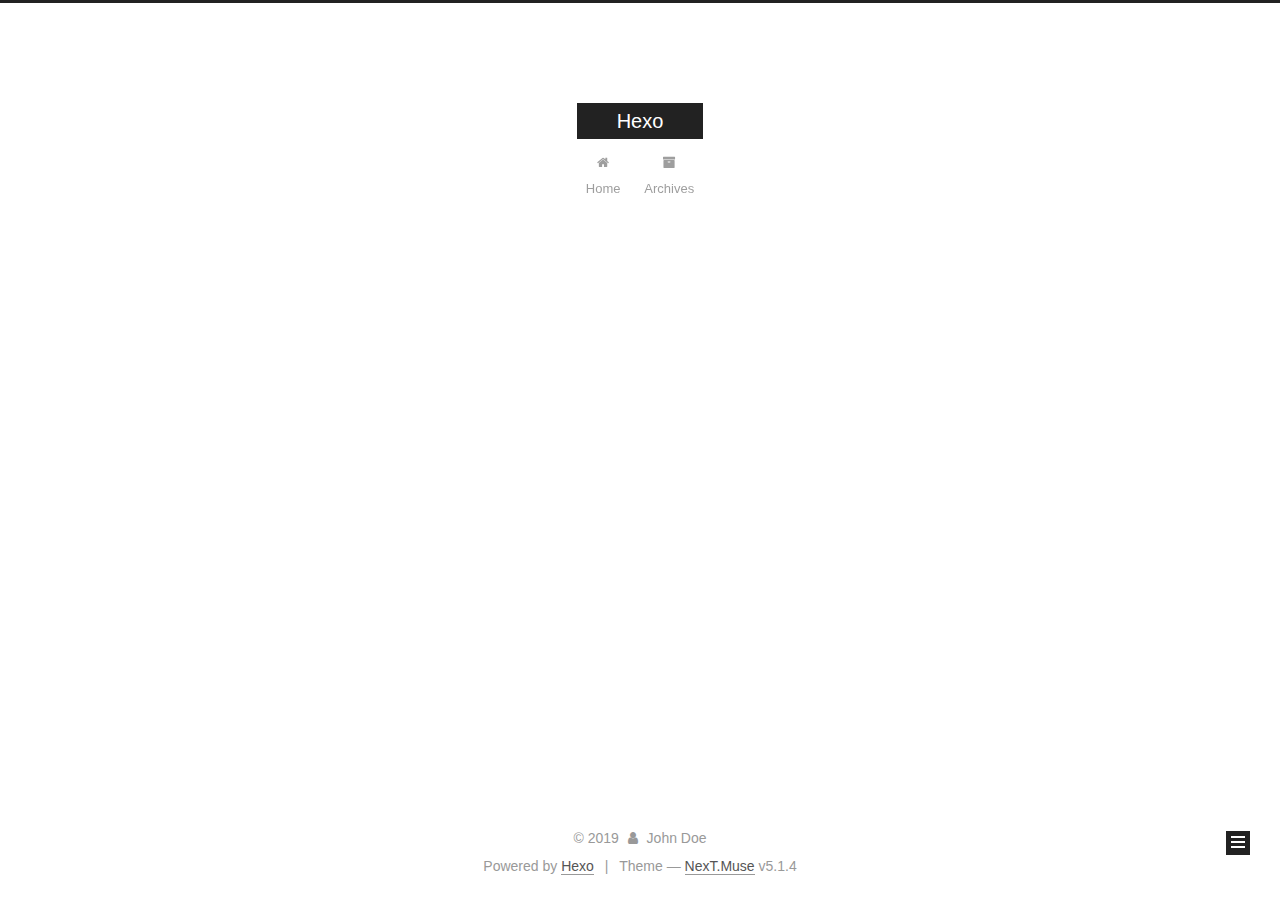
<file: tags/项目经验积累/index.html>
<!DOCTYPE html>



  


<html class="theme-next muse use-motion" lang>
<head><meta name="generator" content="Hexo 3.8.0">
  <meta charset="UTF-8">
<meta http-equiv="X-UA-Compatible" content="IE=edge">
<meta name="viewport" content="width=device-width, initial-scale=1, maximum-scale=1">
<meta name="theme-color" content="#222">









<meta http-equiv="Cache-Control" content="no-transform">
<meta http-equiv="Cache-Control" content="no-siteapp">
















  
  
  <link href="/lib/fancybox/source/jquery.fancybox.css?v=2.1.5" rel="stylesheet" type="text/css">







<link href="/lib/font-awesome/css/font-awesome.min.css?v=4.6.2" rel="stylesheet" type="text/css">

<link href="/css/main.css?v=5.1.4" rel="stylesheet" type="text/css">


  <link rel="apple-touch-icon" sizes="180x180" href="/images/apple-touch-icon-next.png?v=5.1.4">


  <link rel="icon" type="image/png" sizes="32x32" href="/images/favicon-32x32-next.png?v=5.1.4">


  <link rel="icon" type="image/png" sizes="16x16" href="/images/favicon-16x16-next.png?v=5.1.4">


  <link rel="mask-icon" href="/images/logo.svg?v=5.1.4" color="#222">





  <meta name="keywords" content="Hexo, NexT">










<meta property="og:type" content="website">
<meta property="og:title" content="Hexo">
<meta property="og:url" content="http://yoursite.com/tags/项目经验积累/index.html">
<meta property="og:site_name" content="Hexo">
<meta property="og:locale" content="default">
<meta name="twitter:card" content="summary">
<meta name="twitter:title" content="Hexo">



<script type="text/javascript" id="hexo.configurations">
  var NexT = window.NexT || {};
  var CONFIG = {
    root: '/',
    scheme: 'Muse',
    version: '5.1.4',
    sidebar: {"position":"left","display":"post","offset":12,"b2t":false,"scrollpercent":false,"onmobile":false},
    fancybox: true,
    tabs: true,
    motion: {"enable":true,"async":false,"transition":{"post_block":"fadeIn","post_header":"slideDownIn","post_body":"slideDownIn","coll_header":"slideLeftIn","sidebar":"slideUpIn"}},
    duoshuo: {
      userId: '0',
      author: 'Author'
    },
    algolia: {
      applicationID: '',
      apiKey: '',
      indexName: '',
      hits: {"per_page":10},
      labels: {"input_placeholder":"Search for Posts","hits_empty":"We didn't find any results for the search: ${query}","hits_stats":"${hits} results found in ${time} ms"}
    }
  };
</script>



  <link rel="canonical" href="http://yoursite.com/tags/项目经验积累/">





  <title>Tag: 项目经验积累 | Hexo</title>
  








</head>

<body itemscope itemtype="http://schema.org/WebPage" lang="default">

  
  
    
  

  <div class="container sidebar-position-left ">
    <div class="headband"></div>

    <header id="header" class="header" itemscope itemtype="http://schema.org/WPHeader">
      <div class="header-inner"><div class="site-brand-wrapper">
  <div class="site-meta ">
    

    <div class="custom-logo-site-title">
      <a href="/" class="brand" rel="start">
        <span class="logo-line-before"><i></i></span>
        <span class="site-title">Hexo</span>
        <span class="logo-line-after"><i></i></span>
      </a>
    </div>
      
        <p class="site-subtitle"></p>
      
  </div>

  <div class="site-nav-toggle">
    <button>
      <span class="btn-bar"></span>
      <span class="btn-bar"></span>
      <span class="btn-bar"></span>
    </button>
  </div>
</div>

<nav class="site-nav">
  

  
    <ul id="menu" class="menu">
      
        
        <li class="menu-item menu-item-home">
          <a href="/" rel="section">
            
              <i class="menu-item-icon fa fa-fw fa-home"></i> <br>
            
            Home
          </a>
        </li>
      
        
        <li class="menu-item menu-item-archives">
          <a href="/archives/" rel="section">
            
              <i class="menu-item-icon fa fa-fw fa-archive"></i> <br>
            
            Archives
          </a>
        </li>
      

      
    </ul>
  

  
</nav>



 </div>
    </header>

    <main id="main" class="main">
      <div class="main-inner">
        <div class="content-wrap">
          <div id="content" class="content">
            

  
  
  
  <div class="post-block tag">

    <div id="posts" class="posts-collapse">
      <div class="collection-title">
        <h1>项目经验积累<small>Tag</small>
        </h1>
      </div>

      
        

  <article class="post post-type-normal" itemscope itemtype="http://schema.org/Article">
    <header class="post-header">

      <h2 class="post-title">
        
            <a class="post-title-link" href="/2019/05/07/项目疑问/" itemprop="url">
              
                <span itemprop="name">项目疑问</span>
              
            </a>
        
      </h2>

      <div class="post-meta">
        <time class="post-time" itemprop="dateCreated" datetime="2019-05-07T12:16:27+08:00" content="2019-05-07">
          05-07
        </time>
      </div>

    </header>
  </article>


      
    </div>

  </div>
  
  
  

  


          </div>
          


          

        </div>
        
          
  
  <div class="sidebar-toggle">
    <div class="sidebar-toggle-line-wrap">
      <span class="sidebar-toggle-line sidebar-toggle-line-first"></span>
      <span class="sidebar-toggle-line sidebar-toggle-line-middle"></span>
      <span class="sidebar-toggle-line sidebar-toggle-line-last"></span>
    </div>
  </div>

  <aside id="sidebar" class="sidebar">
    
    <div class="sidebar-inner">

      

      

      <section class="site-overview-wrap sidebar-panel sidebar-panel-active">
        <div class="site-overview">
          <div class="site-author motion-element" itemprop="author" itemscope itemtype="http://schema.org/Person">
            
              <p class="site-author-name" itemprop="name">John Doe</p>
              <p class="site-description motion-element" itemprop="description"></p>
          </div>

          <nav class="site-state motion-element">

            
              <div class="site-state-item site-state-posts">
              
                <a href="/archives/">
              
                  <span class="site-state-item-count">3</span>
                  <span class="site-state-item-name">posts</span>
                </a>
              </div>
            

            

            
              
              
              <div class="site-state-item site-state-tags">
                
                  <span class="site-state-item-count">2</span>
                  <span class="site-state-item-name">tags</span>
                
              </div>
            

          </nav>

          

          

          
          

          
          

          

        </div>
      </section>

      

      

    </div>
  </aside>


        
      </div>
    </main>

    <footer id="footer" class="footer">
      <div class="footer-inner">
        <div class="copyright">&copy; <span itemprop="copyrightYear">2019</span>
  <span class="with-love">
    <i class="fa fa-user"></i>
  </span>
  <span class="author" itemprop="copyrightHolder">John Doe</span>

  
</div>


  <div class="powered-by">Powered by <a class="theme-link" target="_blank" href="https://hexo.io">Hexo</a></div>



  <span class="post-meta-divider">|</span>



  <div class="theme-info">Theme &mdash; <a class="theme-link" target="_blank" href="https://github.com/iissnan/hexo-theme-next">NexT.Muse</a> v5.1.4</div>




        







        
      </div>
    </footer>

    
      <div class="back-to-top">
        <i class="fa fa-arrow-up"></i>
        
      </div>
    

    

  </div>

  

<script type="text/javascript">
  if (Object.prototype.toString.call(window.Promise) !== '[object Function]') {
    window.Promise = null;
  }
</script>









  












  
  
    <script type="text/javascript" src="/lib/jquery/index.js?v=2.1.3"></script>
  

  
  
    <script type="text/javascript" src="/lib/fastclick/lib/fastclick.min.js?v=1.0.6"></script>
  

  
  
    <script type="text/javascript" src="/lib/jquery_lazyload/jquery.lazyload.js?v=1.9.7"></script>
  

  
  
    <script type="text/javascript" src="/lib/velocity/velocity.min.js?v=1.2.1"></script>
  

  
  
    <script type="text/javascript" src="/lib/velocity/velocity.ui.min.js?v=1.2.1"></script>
  

  
  
    <script type="text/javascript" src="/lib/fancybox/source/jquery.fancybox.pack.js?v=2.1.5"></script>
  


  


  <script type="text/javascript" src="/js/src/utils.js?v=5.1.4"></script>

  <script type="text/javascript" src="/js/src/motion.js?v=5.1.4"></script>



  
  

  

  


  <script type="text/javascript" src="/js/src/bootstrap.js?v=5.1.4"></script>



  


  




	





  





  












  





  

  

  

  
  

  

  

  

</body>
</html>
</file>
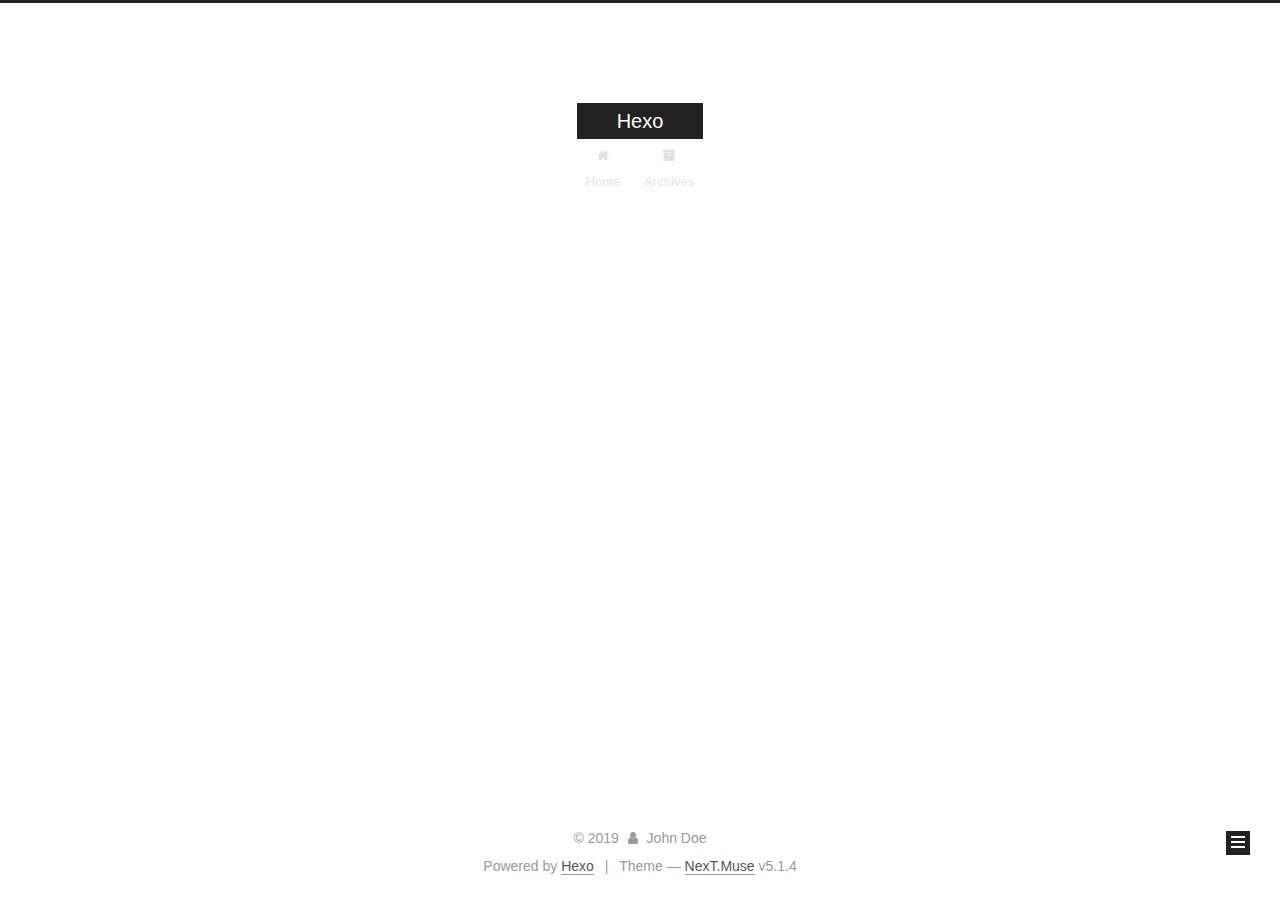
<file: archives/2019/05/index.html>
<!DOCTYPE html>



  


<html class="theme-next muse use-motion" lang>
<head><meta name="generator" content="Hexo 3.8.0">
  <meta charset="UTF-8">
<meta http-equiv="X-UA-Compatible" content="IE=edge">
<meta name="viewport" content="width=device-width, initial-scale=1, maximum-scale=1">
<meta name="theme-color" content="#222">









<meta http-equiv="Cache-Control" content="no-transform">
<meta http-equiv="Cache-Control" content="no-siteapp">
















  
  
  <link href="/lib/fancybox/source/jquery.fancybox.css?v=2.1.5" rel="stylesheet" type="text/css">







<link href="/lib/font-awesome/css/font-awesome.min.css?v=4.6.2" rel="stylesheet" type="text/css">

<link href="/css/main.css?v=5.1.4" rel="stylesheet" type="text/css">


  <link rel="apple-touch-icon" sizes="180x180" href="/images/apple-touch-icon-next.png?v=5.1.4">


  <link rel="icon" type="image/png" sizes="32x32" href="/images/favicon-32x32-next.png?v=5.1.4">


  <link rel="icon" type="image/png" sizes="16x16" href="/images/favicon-16x16-next.png?v=5.1.4">


  <link rel="mask-icon" href="/images/logo.svg?v=5.1.4" color="#222">





  <meta name="keywords" content="Hexo, NexT">










<meta property="og:type" content="website">
<meta property="og:title" content="Hexo">
<meta property="og:url" content="http://yoursite.com/archives/2019/05/index.html">
<meta property="og:site_name" content="Hexo">
<meta property="og:locale" content="default">
<meta name="twitter:card" content="summary">
<meta name="twitter:title" content="Hexo">



<script type="text/javascript" id="hexo.configurations">
  var NexT = window.NexT || {};
  var CONFIG = {
    root: '/',
    scheme: 'Muse',
    version: '5.1.4',
    sidebar: {"position":"left","display":"post","offset":12,"b2t":false,"scrollpercent":false,"onmobile":false},
    fancybox: true,
    tabs: true,
    motion: {"enable":true,"async":false,"transition":{"post_block":"fadeIn","post_header":"slideDownIn","post_body":"slideDownIn","coll_header":"slideLeftIn","sidebar":"slideUpIn"}},
    duoshuo: {
      userId: '0',
      author: 'Author'
    },
    algolia: {
      applicationID: '',
      apiKey: '',
      indexName: '',
      hits: {"per_page":10},
      labels: {"input_placeholder":"Search for Posts","hits_empty":"We didn't find any results for the search: ${query}","hits_stats":"${hits} results found in ${time} ms"}
    }
  };
</script>



  <link rel="canonical" href="http://yoursite.com/archives/2019/05/">





  <title>Archive | Hexo</title>
  








</head>

<body itemscope itemtype="http://schema.org/WebPage" lang="default">

  
  
    
  

  <div class="container sidebar-position-left page-archive">
    <div class="headband"></div>

    <header id="header" class="header" itemscope itemtype="http://schema.org/WPHeader">
      <div class="header-inner"><div class="site-brand-wrapper">
  <div class="site-meta ">
    

    <div class="custom-logo-site-title">
      <a href="/" class="brand" rel="start">
        <span class="logo-line-before"><i></i></span>
        <span class="site-title">Hexo</span>
        <span class="logo-line-after"><i></i></span>
      </a>
    </div>
      
        <p class="site-subtitle"></p>
      
  </div>

  <div class="site-nav-toggle">
    <button>
      <span class="btn-bar"></span>
      <span class="btn-bar"></span>
      <span class="btn-bar"></span>
    </button>
  </div>
</div>

<nav class="site-nav">
  

  
    <ul id="menu" class="menu">
      
        
        <li class="menu-item menu-item-home">
          <a href="/" rel="section">
            
              <i class="menu-item-icon fa fa-fw fa-home"></i> <br>
            
            Home
          </a>
        </li>
      
        
        <li class="menu-item menu-item-archives">
          <a href="/archives/" rel="section">
            
              <i class="menu-item-icon fa fa-fw fa-archive"></i> <br>
            
            Archives
          </a>
        </li>
      

      
    </ul>
  

  
</nav>



 </div>
    </header>

    <main id="main" class="main">
      <div class="main-inner">
        <div class="content-wrap">
          <div id="content" class="content">
            

  
  
  
  <div class="post-block archive">
    <div id="posts" class="posts-collapse">
      <span class="archive-move-on"></span>

      <span class="archive-page-counter">
        
        
        
          
        
        Um..! 3 posts in total. Keep on posting.
      </span>

      

        
        
        

        
          
          <div class="collection-title">
            <h1 class="archive-year" id="archive-year-2019">2019</h1>
          </div>
        
        

        

  <article class="post post-type-normal" itemscope itemtype="http://schema.org/Article">
    <header class="post-header">

      <h2 class="post-title">
        
            <a class="post-title-link" href="/2019/05/07/项目疑问/" itemprop="url">
              
                <span itemprop="name">项目疑问</span>
              
            </a>
        
      </h2>

      <div class="post-meta">
        <time class="post-time" itemprop="dateCreated" datetime="2019-05-07T12:16:27+08:00" content="2019-05-07">
          05-07
        </time>
      </div>

    </header>
  </article>



      

        
        
        

        
        

        

  <article class="post post-type-normal" itemscope itemtype="http://schema.org/Article">
    <header class="post-header">

      <h2 class="post-title">
        
            <a class="post-title-link" href="/2019/05/05/split-in-Java/" itemprop="url">
              
                <span itemprop="name">split() in Java</span>
              
            </a>
        
      </h2>

      <div class="post-meta">
        <time class="post-time" itemprop="dateCreated" datetime="2019-05-05T12:24:01+08:00" content="2019-05-05">
          05-05
        </time>
      </div>

    </header>
  </article>



      

        
        
        

        
        

        

  <article class="post post-type-normal" itemscope itemtype="http://schema.org/Article">
    <header class="post-header">

      <h2 class="post-title">
        
            <a class="post-title-link" href="/2019/05/04/hello-world/" itemprop="url">
              
                <span itemprop="name">Hello World</span>
              
            </a>
        
      </h2>

      <div class="post-meta">
        <time class="post-time" itemprop="dateCreated" datetime="2019-05-04T16:34:38+08:00" content="2019-05-04">
          05-04
        </time>
      </div>

    </header>
  </article>



      

    </div>
  </div>
  
  
  

  



          </div>
          


          

        </div>
        
          
  
  <div class="sidebar-toggle">
    <div class="sidebar-toggle-line-wrap">
      <span class="sidebar-toggle-line sidebar-toggle-line-first"></span>
      <span class="sidebar-toggle-line sidebar-toggle-line-middle"></span>
      <span class="sidebar-toggle-line sidebar-toggle-line-last"></span>
    </div>
  </div>

  <aside id="sidebar" class="sidebar">
    
    <div class="sidebar-inner">

      

      

      <section class="site-overview-wrap sidebar-panel sidebar-panel-active">
        <div class="site-overview">
          <div class="site-author motion-element" itemprop="author" itemscope itemtype="http://schema.org/Person">
            
              <p class="site-author-name" itemprop="name">John Doe</p>
              <p class="site-description motion-element" itemprop="description"></p>
          </div>

          <nav class="site-state motion-element">

            
              <div class="site-state-item site-state-posts">
              
                <a href="/archives/">
              
                  <span class="site-state-item-count">3</span>
                  <span class="site-state-item-name">posts</span>
                </a>
              </div>
            

            

            
              
              
              <div class="site-state-item site-state-tags">
                
                  <span class="site-state-item-count">2</span>
                  <span class="site-state-item-name">tags</span>
                
              </div>
            

          </nav>

          

          

          
          

          
          

          

        </div>
      </section>

      

      

    </div>
  </aside>


        
      </div>
    </main>

    <footer id="footer" class="footer">
      <div class="footer-inner">
        <div class="copyright">&copy; <span itemprop="copyrightYear">2019</span>
  <span class="with-love">
    <i class="fa fa-user"></i>
  </span>
  <span class="author" itemprop="copyrightHolder">John Doe</span>

  
</div>


  <div class="powered-by">Powered by <a class="theme-link" target="_blank" href="https://hexo.io">Hexo</a></div>



  <span class="post-meta-divider">|</span>



  <div class="theme-info">Theme &mdash; <a class="theme-link" target="_blank" href="https://github.com/iissnan/hexo-theme-next">NexT.Muse</a> v5.1.4</div>




        







        
      </div>
    </footer>

    
      <div class="back-to-top">
        <i class="fa fa-arrow-up"></i>
        
      </div>
    

    

  </div>

  

<script type="text/javascript">
  if (Object.prototype.toString.call(window.Promise) !== '[object Function]') {
    window.Promise = null;
  }
</script>









  












  
  
    <script type="text/javascript" src="/lib/jquery/index.js?v=2.1.3"></script>
  

  
  
    <script type="text/javascript" src="/lib/fastclick/lib/fastclick.min.js?v=1.0.6"></script>
  

  
  
    <script type="text/javascript" src="/lib/jquery_lazyload/jquery.lazyload.js?v=1.9.7"></script>
  

  
  
    <script type="text/javascript" src="/lib/velocity/velocity.min.js?v=1.2.1"></script>
  

  
  
    <script type="text/javascript" src="/lib/velocity/velocity.ui.min.js?v=1.2.1"></script>
  

  
  
    <script type="text/javascript" src="/lib/fancybox/source/jquery.fancybox.pack.js?v=2.1.5"></script>
  


  


  <script type="text/javascript" src="/js/src/utils.js?v=5.1.4"></script>

  <script type="text/javascript" src="/js/src/motion.js?v=5.1.4"></script>



  
  

  

  


  <script type="text/javascript" src="/js/src/bootstrap.js?v=5.1.4"></script>



  


  




	





  





  












  





  

  

  

  
  

  

  

  

</body>
</html>
</file>
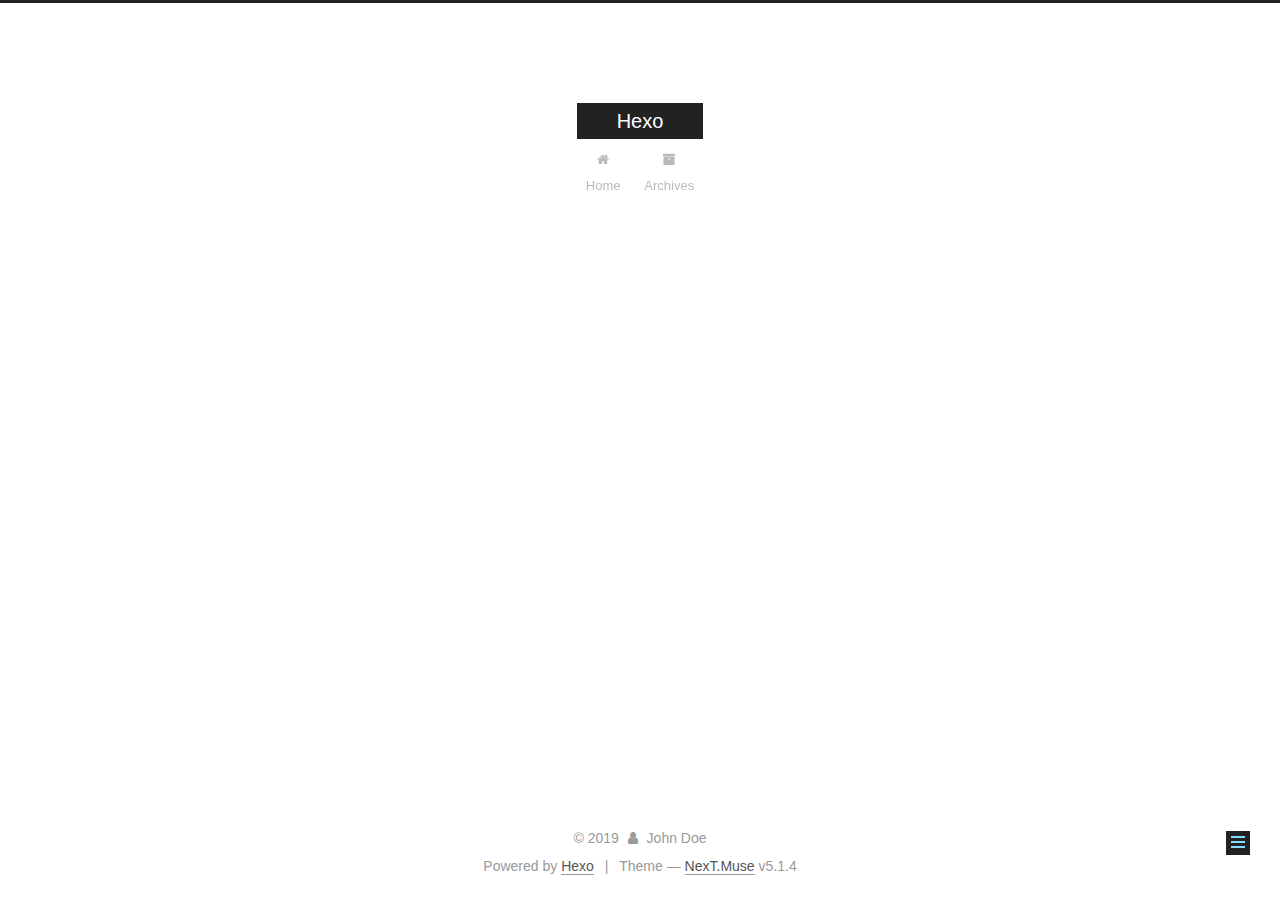
<file: 2019/05/04/hello-thank-you/index.html>
<!DOCTYPE html>



  


<html class="theme-next muse use-motion" lang>
<head><meta name="generator" content="Hexo 3.8.0">
  <meta charset="UTF-8">
<meta http-equiv="X-UA-Compatible" content="IE=edge">
<meta name="viewport" content="width=device-width, initial-scale=1, maximum-scale=1">
<meta name="theme-color" content="#222">









<meta http-equiv="Cache-Control" content="no-transform">
<meta http-equiv="Cache-Control" content="no-siteapp">
















  
  
  <link href="/lib/fancybox/source/jquery.fancybox.css?v=2.1.5" rel="stylesheet" type="text/css">







<link href="/lib/font-awesome/css/font-awesome.min.css?v=4.6.2" rel="stylesheet" type="text/css">

<link href="/css/main.css?v=5.1.4" rel="stylesheet" type="text/css">


  <link rel="apple-touch-icon" sizes="180x180" href="/images/apple-touch-icon-next.png?v=5.1.4">


  <link rel="icon" type="image/png" sizes="32x32" href="/images/favicon-32x32-next.png?v=5.1.4">


  <link rel="icon" type="image/png" sizes="16x16" href="/images/favicon-16x16-next.png?v=5.1.4">


  <link rel="mask-icon" href="/images/logo.svg?v=5.1.4" color="#222">





  <meta name="keywords" content="test,">










<meta name="keywords" content="test">
<meta property="og:type" content="article">
<meta property="og:title" content="hello thank you">
<meta property="og:url" content="http://yoursite.com/2019/05/04/hello-thank-you/index.html">
<meta property="og:site_name" content="Hexo">
<meta property="og:locale" content="default">
<meta property="og:updated_time" content="2019-05-04T09:14:14.854Z">
<meta name="twitter:card" content="summary">
<meta name="twitter:title" content="hello thank you">



<script type="text/javascript" id="hexo.configurations">
  var NexT = window.NexT || {};
  var CONFIG = {
    root: '/',
    scheme: 'Muse',
    version: '5.1.4',
    sidebar: {"position":"left","display":"post","offset":12,"b2t":false,"scrollpercent":false,"onmobile":false},
    fancybox: true,
    tabs: true,
    motion: {"enable":true,"async":false,"transition":{"post_block":"fadeIn","post_header":"slideDownIn","post_body":"slideDownIn","coll_header":"slideLeftIn","sidebar":"slideUpIn"}},
    duoshuo: {
      userId: '0',
      author: 'Author'
    },
    algolia: {
      applicationID: '',
      apiKey: '',
      indexName: '',
      hits: {"per_page":10},
      labels: {"input_placeholder":"Search for Posts","hits_empty":"We didn't find any results for the search: ${query}","hits_stats":"${hits} results found in ${time} ms"}
    }
  };
</script>



  <link rel="canonical" href="http://yoursite.com/2019/05/04/hello-thank-you/">





  <title>hello thank you | Hexo</title>
  








</head>

<body itemscope itemtype="http://schema.org/WebPage" lang="default">

  
  
    
  

  <div class="container sidebar-position-left page-post-detail">
    <div class="headband"></div>

    <header id="header" class="header" itemscope itemtype="http://schema.org/WPHeader">
      <div class="header-inner"><div class="site-brand-wrapper">
  <div class="site-meta ">
    

    <div class="custom-logo-site-title">
      <a href="/" class="brand" rel="start">
        <span class="logo-line-before"><i></i></span>
        <span class="site-title">Hexo</span>
        <span class="logo-line-after"><i></i></span>
      </a>
    </div>
      
        <p class="site-subtitle"></p>
      
  </div>

  <div class="site-nav-toggle">
    <button>
      <span class="btn-bar"></span>
      <span class="btn-bar"></span>
      <span class="btn-bar"></span>
    </button>
  </div>
</div>

<nav class="site-nav">
  

  
    <ul id="menu" class="menu">
      
        
        <li class="menu-item menu-item-home">
          <a href="/" rel="section">
            
              <i class="menu-item-icon fa fa-fw fa-home"></i> <br>
            
            Home
          </a>
        </li>
      
        
        <li class="menu-item menu-item-archives">
          <a href="/archives/" rel="section">
            
              <i class="menu-item-icon fa fa-fw fa-archive"></i> <br>
            
            Archives
          </a>
        </li>
      

      
    </ul>
  

  
</nav>



 </div>
    </header>

    <main id="main" class="main">
      <div class="main-inner">
        <div class="content-wrap">
          <div id="content" class="content">
            

  <div id="posts" class="posts-expand">
    

  

  
  
  

  <article class="post post-type-normal" itemscope itemtype="http://schema.org/Article">
  
  
  
  <div class="post-block">
    <link itemprop="mainEntityOfPage" href="http://yoursite.com/2019/05/04/hello-thank-you/">

    <span hidden itemprop="author" itemscope itemtype="http://schema.org/Person">
      <meta itemprop="name" content="John Doe">
      <meta itemprop="description" content>
      <meta itemprop="image" content="/images/avatar.gif">
    </span>

    <span hidden itemprop="publisher" itemscope itemtype="http://schema.org/Organization">
      <meta itemprop="name" content="Hexo">
    </span>

    
      <header class="post-header">

        
        
          <h1 class="post-title" itemprop="name headline">hello thank you</h1>
        

        <div class="post-meta">
          <span class="post-time">
            
              <span class="post-meta-item-icon">
                <i class="fa fa-calendar-o"></i>
              </span>
              
                <span class="post-meta-item-text">Posted on</span>
              
              <time title="Post created" itemprop="dateCreated datePublished" datetime="2019-05-04T17:13:30+08:00">
                2019-05-04
              </time>
            

            

            
          </span>

          

          
            
          

          
          

          

          

          

        </div>
      </header>
    

    
    
    
    <div class="post-body" itemprop="articleBody">

      
      

      
        
      
    </div>
    
    
    

    

    

    

    <footer class="post-footer">
      
        <div class="post-tags">
          
            <a href="/tags/test/" rel="tag"># test</a>
          
        </div>
      

      
      
      

      
        <div class="post-nav">
          <div class="post-nav-next post-nav-item">
            
              <a href="/2019/05/04/hello-world/" rel="next" title="Hello World">
                <i class="fa fa-chevron-left"></i> Hello World
              </a>
            
          </div>

          <span class="post-nav-divider"></span>

          <div class="post-nav-prev post-nav-item">
            
          </div>
        </div>
      

      
      
    </footer>
  </div>
  
  
  
  </article>



    <div class="post-spread">
      
    </div>
  </div>


          </div>
          


          

  



        </div>
        
          
  
  <div class="sidebar-toggle">
    <div class="sidebar-toggle-line-wrap">
      <span class="sidebar-toggle-line sidebar-toggle-line-first"></span>
      <span class="sidebar-toggle-line sidebar-toggle-line-middle"></span>
      <span class="sidebar-toggle-line sidebar-toggle-line-last"></span>
    </div>
  </div>

  <aside id="sidebar" class="sidebar">
    
    <div class="sidebar-inner">

      

      

      <section class="site-overview-wrap sidebar-panel sidebar-panel-active">
        <div class="site-overview">
          <div class="site-author motion-element" itemprop="author" itemscope itemtype="http://schema.org/Person">
            
              <p class="site-author-name" itemprop="name">John Doe</p>
              <p class="site-description motion-element" itemprop="description"></p>
          </div>

          <nav class="site-state motion-element">

            
              <div class="site-state-item site-state-posts">
              
                <a href="/archives/">
              
                  <span class="site-state-item-count">2</span>
                  <span class="site-state-item-name">posts</span>
                </a>
              </div>
            

            

            
              
              
              <div class="site-state-item site-state-tags">
                
                  <span class="site-state-item-count">1</span>
                  <span class="site-state-item-name">tags</span>
                
              </div>
            

          </nav>

          

          

          
          

          
          

          

        </div>
      </section>

      

      

    </div>
  </aside>


        
      </div>
    </main>

    <footer id="footer" class="footer">
      <div class="footer-inner">
        <div class="copyright">&copy; <span itemprop="copyrightYear">2019</span>
  <span class="with-love">
    <i class="fa fa-user"></i>
  </span>
  <span class="author" itemprop="copyrightHolder">John Doe</span>

  
</div>


  <div class="powered-by">Powered by <a class="theme-link" target="_blank" href="https://hexo.io">Hexo</a></div>



  <span class="post-meta-divider">|</span>



  <div class="theme-info">Theme &mdash; <a class="theme-link" target="_blank" href="https://github.com/iissnan/hexo-theme-next">NexT.Muse</a> v5.1.4</div>




        







        
      </div>
    </footer>

    
      <div class="back-to-top">
        <i class="fa fa-arrow-up"></i>
        
      </div>
    

    

  </div>

  

<script type="text/javascript">
  if (Object.prototype.toString.call(window.Promise) !== '[object Function]') {
    window.Promise = null;
  }
</script>









  












  
  
    <script type="text/javascript" src="/lib/jquery/index.js?v=2.1.3"></script>
  

  
  
    <script type="text/javascript" src="/lib/fastclick/lib/fastclick.min.js?v=1.0.6"></script>
  

  
  
    <script type="text/javascript" src="/lib/jquery_lazyload/jquery.lazyload.js?v=1.9.7"></script>
  

  
  
    <script type="text/javascript" src="/lib/velocity/velocity.min.js?v=1.2.1"></script>
  

  
  
    <script type="text/javascript" src="/lib/velocity/velocity.ui.min.js?v=1.2.1"></script>
  

  
  
    <script type="text/javascript" src="/lib/fancybox/source/jquery.fancybox.pack.js?v=2.1.5"></script>
  


  


  <script type="text/javascript" src="/js/src/utils.js?v=5.1.4"></script>

  <script type="text/javascript" src="/js/src/motion.js?v=5.1.4"></script>



  
  

  
  <script type="text/javascript" src="/js/src/scrollspy.js?v=5.1.4"></script>
<script type="text/javascript" src="/js/src/post-details.js?v=5.1.4"></script>



  


  <script type="text/javascript" src="/js/src/bootstrap.js?v=5.1.4"></script>



  


  




	





  





  












  





  

  

  

  
  

  

  

  

</body>
</html>
</file>
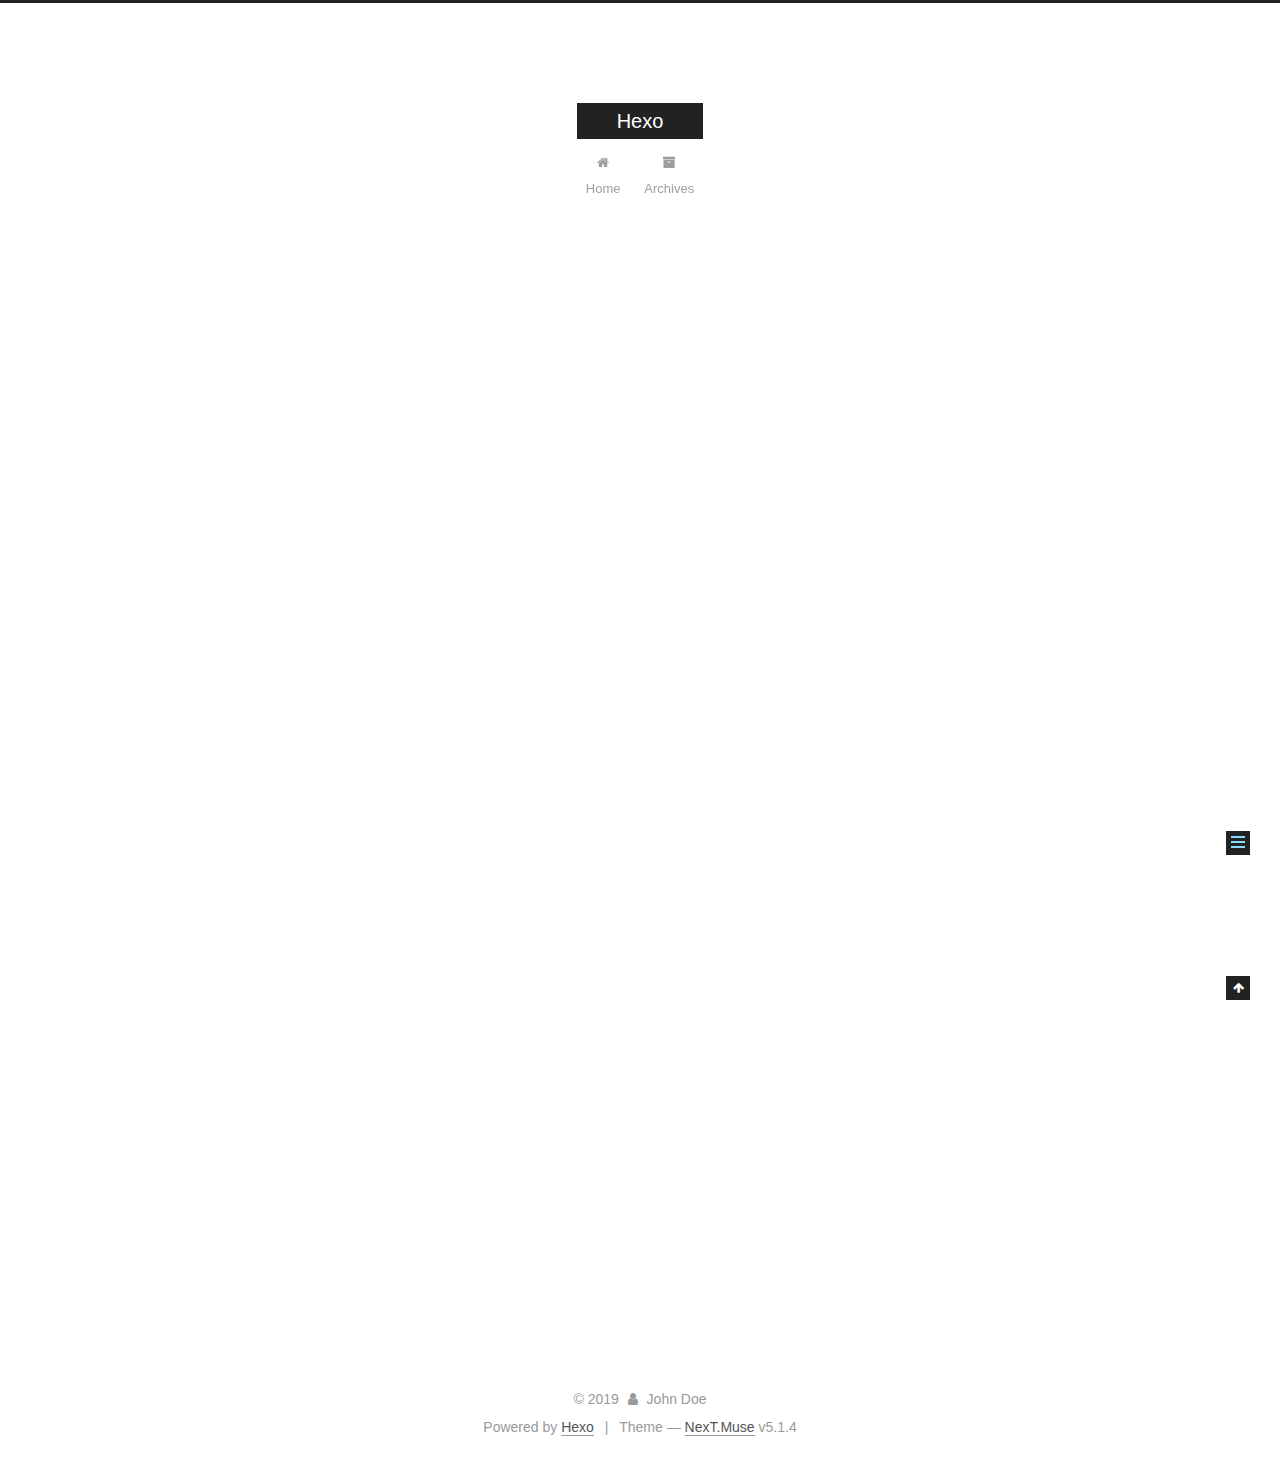
<file: 2019/05/04/hello-world/index.html>
<!DOCTYPE html>



  


<html class="theme-next muse use-motion" lang>
<head><meta name="generator" content="Hexo 3.8.0">
  <meta charset="UTF-8">
<meta http-equiv="X-UA-Compatible" content="IE=edge">
<meta name="viewport" content="width=device-width, initial-scale=1, maximum-scale=1">
<meta name="theme-color" content="#222">









<meta http-equiv="Cache-Control" content="no-transform">
<meta http-equiv="Cache-Control" content="no-siteapp">
















  
  
  <link href="/lib/fancybox/source/jquery.fancybox.css?v=2.1.5" rel="stylesheet" type="text/css">







<link href="/lib/font-awesome/css/font-awesome.min.css?v=4.6.2" rel="stylesheet" type="text/css">

<link href="/css/main.css?v=5.1.4" rel="stylesheet" type="text/css">


  <link rel="apple-touch-icon" sizes="180x180" href="/images/apple-touch-icon-next.png?v=5.1.4">


  <link rel="icon" type="image/png" sizes="32x32" href="/images/favicon-32x32-next.png?v=5.1.4">


  <link rel="icon" type="image/png" sizes="16x16" href="/images/favicon-16x16-next.png?v=5.1.4">


  <link rel="mask-icon" href="/images/logo.svg?v=5.1.4" color="#222">





  <meta name="keywords" content="Hexo, NexT">










<meta name="description" content="Welcome to Hexo! This is your very first post. Check documentation for more info. If you get any problems when using Hexo, you can find the answer in troubleshooting or you can ask me on GitHub. Quick">
<meta property="og:type" content="article">
<meta property="og:title" content="Hello World">
<meta property="og:url" content="http://yoursite.com/2019/05/04/hello-world/index.html">
<meta property="og:site_name" content="Hexo">
<meta property="og:description" content="Welcome to Hexo! This is your very first post. Check documentation for more info. If you get any problems when using Hexo, you can find the answer in troubleshooting or you can ask me on GitHub. Quick">
<meta property="og:locale" content="default">
<meta property="og:updated_time" content="2019-05-04T08:34:38.330Z">
<meta name="twitter:card" content="summary">
<meta name="twitter:title" content="Hello World">
<meta name="twitter:description" content="Welcome to Hexo! This is your very first post. Check documentation for more info. If you get any problems when using Hexo, you can find the answer in troubleshooting or you can ask me on GitHub. Quick">



<script type="text/javascript" id="hexo.configurations">
  var NexT = window.NexT || {};
  var CONFIG = {
    root: '/',
    scheme: 'Muse',
    version: '5.1.4',
    sidebar: {"position":"left","display":"post","offset":12,"b2t":false,"scrollpercent":false,"onmobile":false},
    fancybox: true,
    tabs: true,
    motion: {"enable":true,"async":false,"transition":{"post_block":"fadeIn","post_header":"slideDownIn","post_body":"slideDownIn","coll_header":"slideLeftIn","sidebar":"slideUpIn"}},
    duoshuo: {
      userId: '0',
      author: 'Author'
    },
    algolia: {
      applicationID: '',
      apiKey: '',
      indexName: '',
      hits: {"per_page":10},
      labels: {"input_placeholder":"Search for Posts","hits_empty":"We didn't find any results for the search: ${query}","hits_stats":"${hits} results found in ${time} ms"}
    }
  };
</script>



  <link rel="canonical" href="http://yoursite.com/2019/05/04/hello-world/">





  <title>Hello World | Hexo</title>
  








</head>

<body itemscope itemtype="http://schema.org/WebPage" lang="default">

  
  
    
  

  <div class="container sidebar-position-left page-post-detail">
    <div class="headband"></div>

    <header id="header" class="header" itemscope itemtype="http://schema.org/WPHeader">
      <div class="header-inner"><div class="site-brand-wrapper">
  <div class="site-meta ">
    

    <div class="custom-logo-site-title">
      <a href="/" class="brand" rel="start">
        <span class="logo-line-before"><i></i></span>
        <span class="site-title">Hexo</span>
        <span class="logo-line-after"><i></i></span>
      </a>
    </div>
      
        <p class="site-subtitle"></p>
      
  </div>

  <div class="site-nav-toggle">
    <button>
      <span class="btn-bar"></span>
      <span class="btn-bar"></span>
      <span class="btn-bar"></span>
    </button>
  </div>
</div>

<nav class="site-nav">
  

  
    <ul id="menu" class="menu">
      
        
        <li class="menu-item menu-item-home">
          <a href="/" rel="section">
            
              <i class="menu-item-icon fa fa-fw fa-home"></i> <br>
            
            Home
          </a>
        </li>
      
        
        <li class="menu-item menu-item-archives">
          <a href="/archives/" rel="section">
            
              <i class="menu-item-icon fa fa-fw fa-archive"></i> <br>
            
            Archives
          </a>
        </li>
      

      
    </ul>
  

  
</nav>



 </div>
    </header>

    <main id="main" class="main">
      <div class="main-inner">
        <div class="content-wrap">
          <div id="content" class="content">
            

  <div id="posts" class="posts-expand">
    

  

  
  
  

  <article class="post post-type-normal" itemscope itemtype="http://schema.org/Article">
  
  
  
  <div class="post-block">
    <link itemprop="mainEntityOfPage" href="http://yoursite.com/2019/05/04/hello-world/">

    <span hidden itemprop="author" itemscope itemtype="http://schema.org/Person">
      <meta itemprop="name" content="John Doe">
      <meta itemprop="description" content>
      <meta itemprop="image" content="/images/avatar.gif">
    </span>

    <span hidden itemprop="publisher" itemscope itemtype="http://schema.org/Organization">
      <meta itemprop="name" content="Hexo">
    </span>

    
      <header class="post-header">

        
        
          <h1 class="post-title" itemprop="name headline">Hello World</h1>
        

        <div class="post-meta">
          <span class="post-time">
            
              <span class="post-meta-item-icon">
                <i class="fa fa-calendar-o"></i>
              </span>
              
                <span class="post-meta-item-text">Posted on</span>
              
              <time title="Post created" itemprop="dateCreated datePublished" datetime="2019-05-04T16:34:38+08:00">
                2019-05-04
              </time>
            

            

            
          </span>

          

          
            
          

          
          

          

          

          

        </div>
      </header>
    

    
    
    
    <div class="post-body" itemprop="articleBody">

      
      

      
        <p>Welcome to <a href="https://hexo.io/" target="_blank" rel="noopener">Hexo</a>! This is your very first post. Check <a href="https://hexo.io/docs/" target="_blank" rel="noopener">documentation</a> for more info. If you get any problems when using Hexo, you can find the answer in <a href="https://hexo.io/docs/troubleshooting.html" target="_blank" rel="noopener">troubleshooting</a> or you can ask me on <a href="https://github.com/hexojs/hexo/issues" target="_blank" rel="noopener">GitHub</a>.</p>
<h2 id="Quick-Start"><a href="#Quick-Start" class="headerlink" title="Quick Start"></a>Quick Start</h2><h3 id="Create-a-new-post"><a href="#Create-a-new-post" class="headerlink" title="Create a new post"></a>Create a new post</h3><figure class="highlight bash"><table><tr><td class="gutter"><pre><span class="line">1</span><br></pre></td><td class="code"><pre><span class="line">$ hexo new <span class="string">"My New Post"</span></span><br></pre></td></tr></table></figure>
<p>More info: <a href="https://hexo.io/docs/writing.html" target="_blank" rel="noopener">Writing</a></p>
<h3 id="Run-server"><a href="#Run-server" class="headerlink" title="Run server"></a>Run server</h3><figure class="highlight bash"><table><tr><td class="gutter"><pre><span class="line">1</span><br></pre></td><td class="code"><pre><span class="line">$ hexo server</span><br></pre></td></tr></table></figure>
<p>More info: <a href="https://hexo.io/docs/server.html" target="_blank" rel="noopener">Server</a></p>
<h3 id="Generate-static-files"><a href="#Generate-static-files" class="headerlink" title="Generate static files"></a>Generate static files</h3><figure class="highlight bash"><table><tr><td class="gutter"><pre><span class="line">1</span><br></pre></td><td class="code"><pre><span class="line">$ hexo generate</span><br></pre></td></tr></table></figure>
<p>More info: <a href="https://hexo.io/docs/generating.html" target="_blank" rel="noopener">Generating</a></p>
<h3 id="Deploy-to-remote-sites"><a href="#Deploy-to-remote-sites" class="headerlink" title="Deploy to remote sites"></a>Deploy to remote sites</h3><figure class="highlight bash"><table><tr><td class="gutter"><pre><span class="line">1</span><br></pre></td><td class="code"><pre><span class="line">$ hexo deploy</span><br></pre></td></tr></table></figure>
<p>More info: <a href="https://hexo.io/docs/deployment.html" target="_blank" rel="noopener">Deployment</a></p>

      
    </div>
    
    
    

    

    

    

    <footer class="post-footer">
      

      
      
      

      
        <div class="post-nav">
          <div class="post-nav-next post-nav-item">
            
          </div>

          <span class="post-nav-divider"></span>

          <div class="post-nav-prev post-nav-item">
            
              <a href="/2019/05/05/split-in-Java/" rel="prev" title="split() in Java">
                split() in Java <i class="fa fa-chevron-right"></i>
              </a>
            
          </div>
        </div>
      

      
      
    </footer>
  </div>
  
  
  
  </article>



    <div class="post-spread">
      
    </div>
  </div>


          </div>
          


          

  



        </div>
        
          
  
  <div class="sidebar-toggle">
    <div class="sidebar-toggle-line-wrap">
      <span class="sidebar-toggle-line sidebar-toggle-line-first"></span>
      <span class="sidebar-toggle-line sidebar-toggle-line-middle"></span>
      <span class="sidebar-toggle-line sidebar-toggle-line-last"></span>
    </div>
  </div>

  <aside id="sidebar" class="sidebar">
    
    <div class="sidebar-inner">

      

      
        <ul class="sidebar-nav motion-element">
          <li class="sidebar-nav-toc sidebar-nav-active" data-target="post-toc-wrap">
            Table of Contents
          </li>
          <li class="sidebar-nav-overview" data-target="site-overview-wrap">
            Overview
          </li>
        </ul>
      

      <section class="site-overview-wrap sidebar-panel">
        <div class="site-overview">
          <div class="site-author motion-element" itemprop="author" itemscope itemtype="http://schema.org/Person">
            
              <p class="site-author-name" itemprop="name">John Doe</p>
              <p class="site-description motion-element" itemprop="description"></p>
          </div>

          <nav class="site-state motion-element">

            
              <div class="site-state-item site-state-posts">
              
                <a href="/archives/">
              
                  <span class="site-state-item-count">3</span>
                  <span class="site-state-item-name">posts</span>
                </a>
              </div>
            

            

            
              
              
              <div class="site-state-item site-state-tags">
                
                  <span class="site-state-item-count">2</span>
                  <span class="site-state-item-name">tags</span>
                
              </div>
            

          </nav>

          

          

          
          

          
          

          

        </div>
      </section>

      
      <!--noindex-->
        <section class="post-toc-wrap motion-element sidebar-panel sidebar-panel-active">
          <div class="post-toc">

            
              
            

            
              <div class="post-toc-content"><ol class="nav"><li class="nav-item nav-level-2"><a class="nav-link" href="#Quick-Start"><span class="nav-number">1.</span> <span class="nav-text">Quick Start</span></a><ol class="nav-child"><li class="nav-item nav-level-3"><a class="nav-link" href="#Create-a-new-post"><span class="nav-number">1.1.</span> <span class="nav-text">Create a new post</span></a></li><li class="nav-item nav-level-3"><a class="nav-link" href="#Run-server"><span class="nav-number">1.2.</span> <span class="nav-text">Run server</span></a></li><li class="nav-item nav-level-3"><a class="nav-link" href="#Generate-static-files"><span class="nav-number">1.3.</span> <span class="nav-text">Generate static files</span></a></li><li class="nav-item nav-level-3"><a class="nav-link" href="#Deploy-to-remote-sites"><span class="nav-number">1.4.</span> <span class="nav-text">Deploy to remote sites</span></a></li></ol></li></ol></div>
            

          </div>
        </section>
      <!--/noindex-->
      

      

    </div>
  </aside>


        
      </div>
    </main>

    <footer id="footer" class="footer">
      <div class="footer-inner">
        <div class="copyright">&copy; <span itemprop="copyrightYear">2019</span>
  <span class="with-love">
    <i class="fa fa-user"></i>
  </span>
  <span class="author" itemprop="copyrightHolder">John Doe</span>

  
</div>


  <div class="powered-by">Powered by <a class="theme-link" target="_blank" href="https://hexo.io">Hexo</a></div>



  <span class="post-meta-divider">|</span>



  <div class="theme-info">Theme &mdash; <a class="theme-link" target="_blank" href="https://github.com/iissnan/hexo-theme-next">NexT.Muse</a> v5.1.4</div>




        







        
      </div>
    </footer>

    
      <div class="back-to-top">
        <i class="fa fa-arrow-up"></i>
        
      </div>
    

    

  </div>

  

<script type="text/javascript">
  if (Object.prototype.toString.call(window.Promise) !== '[object Function]') {
    window.Promise = null;
  }
</script>









  












  
  
    <script type="text/javascript" src="/lib/jquery/index.js?v=2.1.3"></script>
  

  
  
    <script type="text/javascript" src="/lib/fastclick/lib/fastclick.min.js?v=1.0.6"></script>
  

  
  
    <script type="text/javascript" src="/lib/jquery_lazyload/jquery.lazyload.js?v=1.9.7"></script>
  

  
  
    <script type="text/javascript" src="/lib/velocity/velocity.min.js?v=1.2.1"></script>
  

  
  
    <script type="text/javascript" src="/lib/velocity/velocity.ui.min.js?v=1.2.1"></script>
  

  
  
    <script type="text/javascript" src="/lib/fancybox/source/jquery.fancybox.pack.js?v=2.1.5"></script>
  


  


  <script type="text/javascript" src="/js/src/utils.js?v=5.1.4"></script>

  <script type="text/javascript" src="/js/src/motion.js?v=5.1.4"></script>



  
  

  
  <script type="text/javascript" src="/js/src/scrollspy.js?v=5.1.4"></script>
<script type="text/javascript" src="/js/src/post-details.js?v=5.1.4"></script>



  


  <script type="text/javascript" src="/js/src/bootstrap.js?v=5.1.4"></script>



  


  




	





  





  












  





  

  

  

  
  

  

  

  

</body>
</html>
</file>
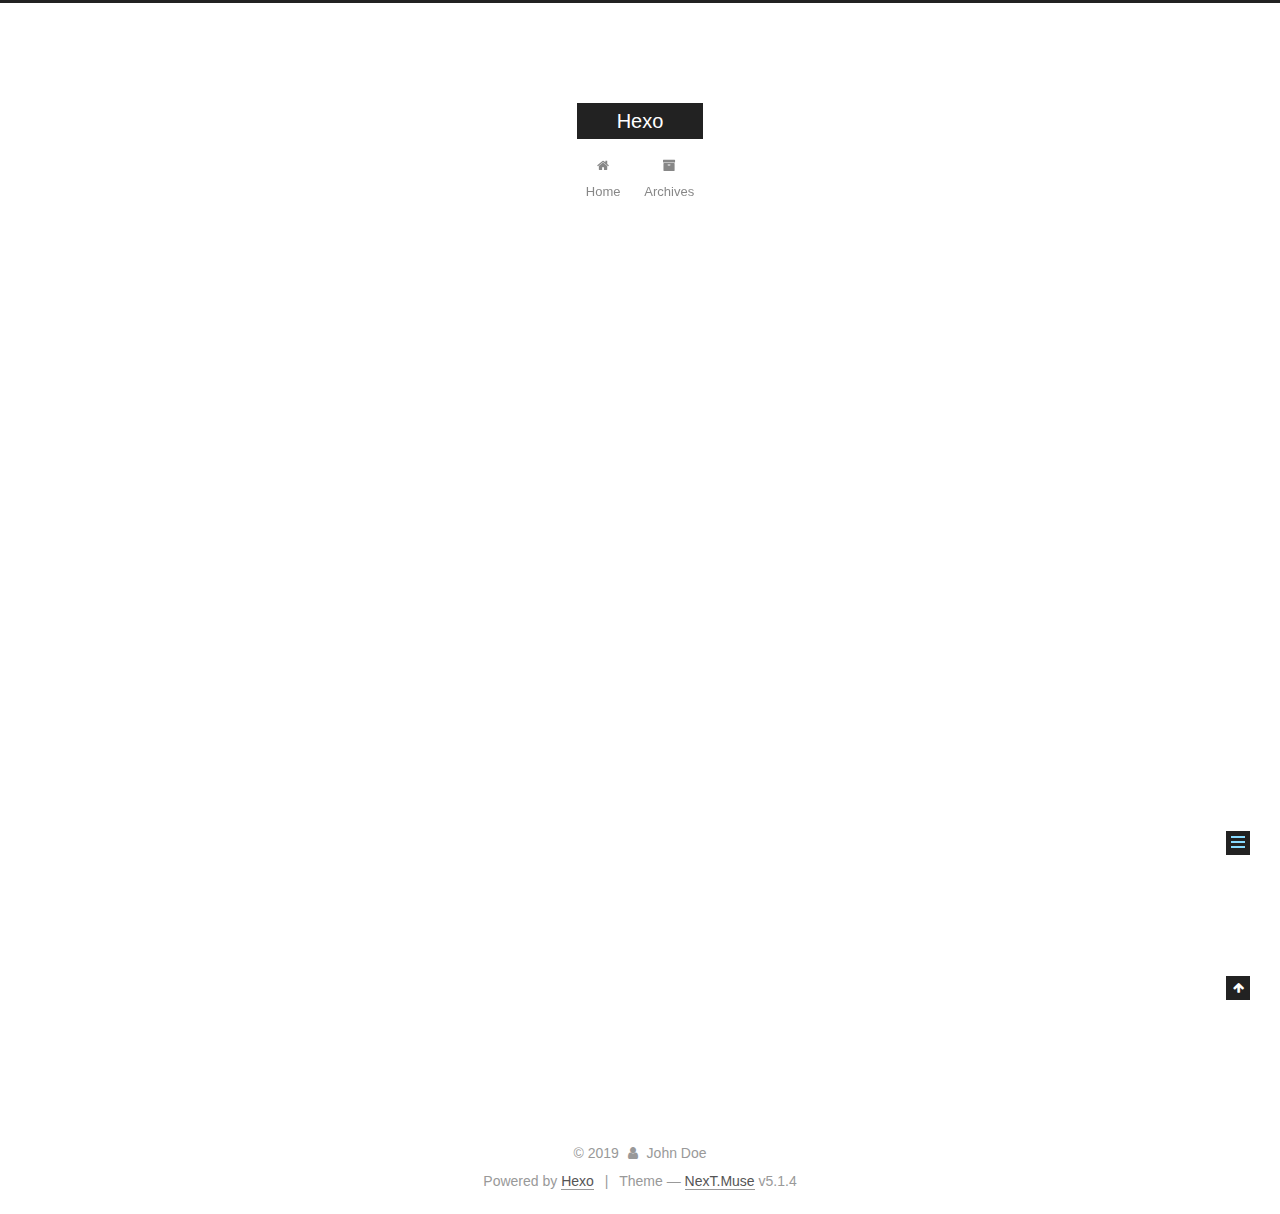
<file: 2019/05/05/split-in-Java/index.html>
<!DOCTYPE html>



  


<html class="theme-next muse use-motion" lang>
<head><meta name="generator" content="Hexo 3.8.0">
  <meta charset="UTF-8">
<meta http-equiv="X-UA-Compatible" content="IE=edge">
<meta name="viewport" content="width=device-width, initial-scale=1, maximum-scale=1">
<meta name="theme-color" content="#222">









<meta http-equiv="Cache-Control" content="no-transform">
<meta http-equiv="Cache-Control" content="no-siteapp">
















  
  
  <link href="/lib/fancybox/source/jquery.fancybox.css?v=2.1.5" rel="stylesheet" type="text/css">







<link href="/lib/font-awesome/css/font-awesome.min.css?v=4.6.2" rel="stylesheet" type="text/css">

<link href="/css/main.css?v=5.1.4" rel="stylesheet" type="text/css">


  <link rel="apple-touch-icon" sizes="180x180" href="/images/apple-touch-icon-next.png?v=5.1.4">


  <link rel="icon" type="image/png" sizes="32x32" href="/images/favicon-32x32-next.png?v=5.1.4">


  <link rel="icon" type="image/png" sizes="16x16" href="/images/favicon-16x16-next.png?v=5.1.4">


  <link rel="mask-icon" href="/images/logo.svg?v=5.1.4" color="#222">





  <meta name="keywords" content="Java语法研究,">










<meta name="description" content="参考链接：https://segmentfault.com/a/1190000012062665 问题来源 在工作中涉及对配置项分割处理，现场测试报有数据越界的问题。问题根源在于，现场需要将配置项中的某一个配置为空，于是出现了A;B;;C这样的配置，导致数组越界异常。  问题解决方式原有代码中使用了1org.apache.commons.lang.StringUtils.split(str, &quot;;">
<meta name="keywords" content="Java语法研究">
<meta property="og:type" content="article">
<meta property="og:title" content="split() in Java">
<meta property="og:url" content="http://yoursite.com/2019/05/05/split-in-Java/index.html">
<meta property="og:site_name" content="Hexo">
<meta property="og:description" content="参考链接：https://segmentfault.com/a/1190000012062665 问题来源 在工作中涉及对配置项分割处理，现场测试报有数据越界的问题。问题根源在于，现场需要将配置项中的某一个配置为空，于是出现了A;B;;C这样的配置，导致数组越界异常。  问题解决方式原有代码中使用了1org.apache.commons.lang.StringUtils.split(str, &quot;;">
<meta property="og:locale" content="default">
<meta property="og:updated_time" content="2019-05-07T04:42:24.989Z">
<meta name="twitter:card" content="summary">
<meta name="twitter:title" content="split() in Java">
<meta name="twitter:description" content="参考链接：https://segmentfault.com/a/1190000012062665 问题来源 在工作中涉及对配置项分割处理，现场测试报有数据越界的问题。问题根源在于，现场需要将配置项中的某一个配置为空，于是出现了A;B;;C这样的配置，导致数组越界异常。  问题解决方式原有代码中使用了1org.apache.commons.lang.StringUtils.split(str, &quot;;">



<script type="text/javascript" id="hexo.configurations">
  var NexT = window.NexT || {};
  var CONFIG = {
    root: '/',
    scheme: 'Muse',
    version: '5.1.4',
    sidebar: {"position":"left","display":"post","offset":12,"b2t":false,"scrollpercent":false,"onmobile":false},
    fancybox: true,
    tabs: true,
    motion: {"enable":true,"async":false,"transition":{"post_block":"fadeIn","post_header":"slideDownIn","post_body":"slideDownIn","coll_header":"slideLeftIn","sidebar":"slideUpIn"}},
    duoshuo: {
      userId: '0',
      author: 'Author'
    },
    algolia: {
      applicationID: '',
      apiKey: '',
      indexName: '',
      hits: {"per_page":10},
      labels: {"input_placeholder":"Search for Posts","hits_empty":"We didn't find any results for the search: ${query}","hits_stats":"${hits} results found in ${time} ms"}
    }
  };
</script>



  <link rel="canonical" href="http://yoursite.com/2019/05/05/split-in-Java/">





  <title>split() in Java | Hexo</title>
  








</head>

<body itemscope itemtype="http://schema.org/WebPage" lang="default">

  
  
    
  

  <div class="container sidebar-position-left page-post-detail">
    <div class="headband"></div>

    <header id="header" class="header" itemscope itemtype="http://schema.org/WPHeader">
      <div class="header-inner"><div class="site-brand-wrapper">
  <div class="site-meta ">
    

    <div class="custom-logo-site-title">
      <a href="/" class="brand" rel="start">
        <span class="logo-line-before"><i></i></span>
        <span class="site-title">Hexo</span>
        <span class="logo-line-after"><i></i></span>
      </a>
    </div>
      
        <p class="site-subtitle"></p>
      
  </div>

  <div class="site-nav-toggle">
    <button>
      <span class="btn-bar"></span>
      <span class="btn-bar"></span>
      <span class="btn-bar"></span>
    </button>
  </div>
</div>

<nav class="site-nav">
  

  
    <ul id="menu" class="menu">
      
        
        <li class="menu-item menu-item-home">
          <a href="/" rel="section">
            
              <i class="menu-item-icon fa fa-fw fa-home"></i> <br>
            
            Home
          </a>
        </li>
      
        
        <li class="menu-item menu-item-archives">
          <a href="/archives/" rel="section">
            
              <i class="menu-item-icon fa fa-fw fa-archive"></i> <br>
            
            Archives
          </a>
        </li>
      

      
    </ul>
  

  
</nav>



 </div>
    </header>

    <main id="main" class="main">
      <div class="main-inner">
        <div class="content-wrap">
          <div id="content" class="content">
            

  <div id="posts" class="posts-expand">
    

  

  
  
  

  <article class="post post-type-normal" itemscope itemtype="http://schema.org/Article">
  
  
  
  <div class="post-block">
    <link itemprop="mainEntityOfPage" href="http://yoursite.com/2019/05/05/split-in-Java/">

    <span hidden itemprop="author" itemscope itemtype="http://schema.org/Person">
      <meta itemprop="name" content="John Doe">
      <meta itemprop="description" content>
      <meta itemprop="image" content="/images/avatar.gif">
    </span>

    <span hidden itemprop="publisher" itemscope itemtype="http://schema.org/Organization">
      <meta itemprop="name" content="Hexo">
    </span>

    
      <header class="post-header">

        
        
          <h1 class="post-title" itemprop="name headline">split() in Java</h1>
        

        <div class="post-meta">
          <span class="post-time">
            
              <span class="post-meta-item-icon">
                <i class="fa fa-calendar-o"></i>
              </span>
              
                <span class="post-meta-item-text">Posted on</span>
              
              <time title="Post created" itemprop="dateCreated datePublished" datetime="2019-05-05T12:24:01+08:00">
                2019-05-05
              </time>
            

            

            
          </span>

          

          
            
          

          
          

          

          

          

        </div>
      </header>
    

    
    
    
    <div class="post-body" itemprop="articleBody">

      
      

      
        <p>参考链接：<a href="https://segmentfault.com/a/1190000012062665" target="_blank" rel="noopener">https://segmentfault.com/a/1190000012062665</a></p>
<h4 id="问题来源"><a href="#问题来源" class="headerlink" title="问题来源"></a>问题来源</h4><blockquote>
<p>在工作中涉及对配置项分割处理，现场测试报有数据越界的问题。问题根源在于，现场需要将配置项中的某一个配置为空，于是出现了<code>A;B;;C</code>这样的配置，导致数组越界异常。</p>
</blockquote>
<h4 id="问题解决方式"><a href="#问题解决方式" class="headerlink" title="问题解决方式"></a>问题解决方式</h4><p>原有代码中使用了<br><figure class="highlight bash"><table><tr><td class="gutter"><pre><span class="line">1</span><br></pre></td><td class="code"><pre><span class="line">org.apache.commons.lang.StringUtils.split(str, <span class="string">";"</span>);</span><br></pre></td></tr></table></figure></p>
<p>替换使用<br><figure class="highlight bash"><table><tr><td class="gutter"><pre><span class="line">1</span><br></pre></td><td class="code"><pre><span class="line">java.lang.String.split(<span class="string">";"</span>);</span><br></pre></td></tr></table></figure></p>
<blockquote>
<p>具体原因以及语法问题参考提供链接</p>
</blockquote>

      
    </div>
    
    
    

    

    

    

    <footer class="post-footer">
      
        <div class="post-tags">
          
            <a href="/tags/Java语法研究/" rel="tag"># Java语法研究</a>
          
        </div>
      

      
      
      

      
        <div class="post-nav">
          <div class="post-nav-next post-nav-item">
            
              <a href="/2019/05/04/hello-world/" rel="next" title="Hello World">
                <i class="fa fa-chevron-left"></i> Hello World
              </a>
            
          </div>

          <span class="post-nav-divider"></span>

          <div class="post-nav-prev post-nav-item">
            
              <a href="/2019/05/07/项目疑问/" rel="prev" title="项目疑问">
                项目疑问 <i class="fa fa-chevron-right"></i>
              </a>
            
          </div>
        </div>
      

      
      
    </footer>
  </div>
  
  
  
  </article>



    <div class="post-spread">
      
    </div>
  </div>


          </div>
          


          

  



        </div>
        
          
  
  <div class="sidebar-toggle">
    <div class="sidebar-toggle-line-wrap">
      <span class="sidebar-toggle-line sidebar-toggle-line-first"></span>
      <span class="sidebar-toggle-line sidebar-toggle-line-middle"></span>
      <span class="sidebar-toggle-line sidebar-toggle-line-last"></span>
    </div>
  </div>

  <aside id="sidebar" class="sidebar">
    
    <div class="sidebar-inner">

      

      
        <ul class="sidebar-nav motion-element">
          <li class="sidebar-nav-toc sidebar-nav-active" data-target="post-toc-wrap">
            Table of Contents
          </li>
          <li class="sidebar-nav-overview" data-target="site-overview-wrap">
            Overview
          </li>
        </ul>
      

      <section class="site-overview-wrap sidebar-panel">
        <div class="site-overview">
          <div class="site-author motion-element" itemprop="author" itemscope itemtype="http://schema.org/Person">
            
              <p class="site-author-name" itemprop="name">John Doe</p>
              <p class="site-description motion-element" itemprop="description"></p>
          </div>

          <nav class="site-state motion-element">

            
              <div class="site-state-item site-state-posts">
              
                <a href="/archives/">
              
                  <span class="site-state-item-count">3</span>
                  <span class="site-state-item-name">posts</span>
                </a>
              </div>
            

            

            
              
              
              <div class="site-state-item site-state-tags">
                
                  <span class="site-state-item-count">2</span>
                  <span class="site-state-item-name">tags</span>
                
              </div>
            

          </nav>

          

          

          
          

          
          

          

        </div>
      </section>

      
      <!--noindex-->
        <section class="post-toc-wrap motion-element sidebar-panel sidebar-panel-active">
          <div class="post-toc">

            
              
            

            
              <div class="post-toc-content"><ol class="nav"><li class="nav-item nav-level-4"><a class="nav-link" href="#问题来源"><span class="nav-number">1.</span> <span class="nav-text">问题来源</span></a></li><li class="nav-item nav-level-4"><a class="nav-link" href="#问题解决方式"><span class="nav-number">2.</span> <span class="nav-text">问题解决方式</span></a></li></ol></div>
            

          </div>
        </section>
      <!--/noindex-->
      

      

    </div>
  </aside>


        
      </div>
    </main>

    <footer id="footer" class="footer">
      <div class="footer-inner">
        <div class="copyright">&copy; <span itemprop="copyrightYear">2019</span>
  <span class="with-love">
    <i class="fa fa-user"></i>
  </span>
  <span class="author" itemprop="copyrightHolder">John Doe</span>

  
</div>


  <div class="powered-by">Powered by <a class="theme-link" target="_blank" href="https://hexo.io">Hexo</a></div>



  <span class="post-meta-divider">|</span>



  <div class="theme-info">Theme &mdash; <a class="theme-link" target="_blank" href="https://github.com/iissnan/hexo-theme-next">NexT.Muse</a> v5.1.4</div>




        







        
      </div>
    </footer>

    
      <div class="back-to-top">
        <i class="fa fa-arrow-up"></i>
        
      </div>
    

    

  </div>

  

<script type="text/javascript">
  if (Object.prototype.toString.call(window.Promise) !== '[object Function]') {
    window.Promise = null;
  }
</script>









  












  
  
    <script type="text/javascript" src="/lib/jquery/index.js?v=2.1.3"></script>
  

  
  
    <script type="text/javascript" src="/lib/fastclick/lib/fastclick.min.js?v=1.0.6"></script>
  

  
  
    <script type="text/javascript" src="/lib/jquery_lazyload/jquery.lazyload.js?v=1.9.7"></script>
  

  
  
    <script type="text/javascript" src="/lib/velocity/velocity.min.js?v=1.2.1"></script>
  

  
  
    <script type="text/javascript" src="/lib/velocity/velocity.ui.min.js?v=1.2.1"></script>
  

  
  
    <script type="text/javascript" src="/lib/fancybox/source/jquery.fancybox.pack.js?v=2.1.5"></script>
  


  


  <script type="text/javascript" src="/js/src/utils.js?v=5.1.4"></script>

  <script type="text/javascript" src="/js/src/motion.js?v=5.1.4"></script>



  
  

  
  <script type="text/javascript" src="/js/src/scrollspy.js?v=5.1.4"></script>
<script type="text/javascript" src="/js/src/post-details.js?v=5.1.4"></script>



  


  <script type="text/javascript" src="/js/src/bootstrap.js?v=5.1.4"></script>



  


  




	





  





  












  





  

  

  

  
  

  

  

  

</body>
</html>
</file>
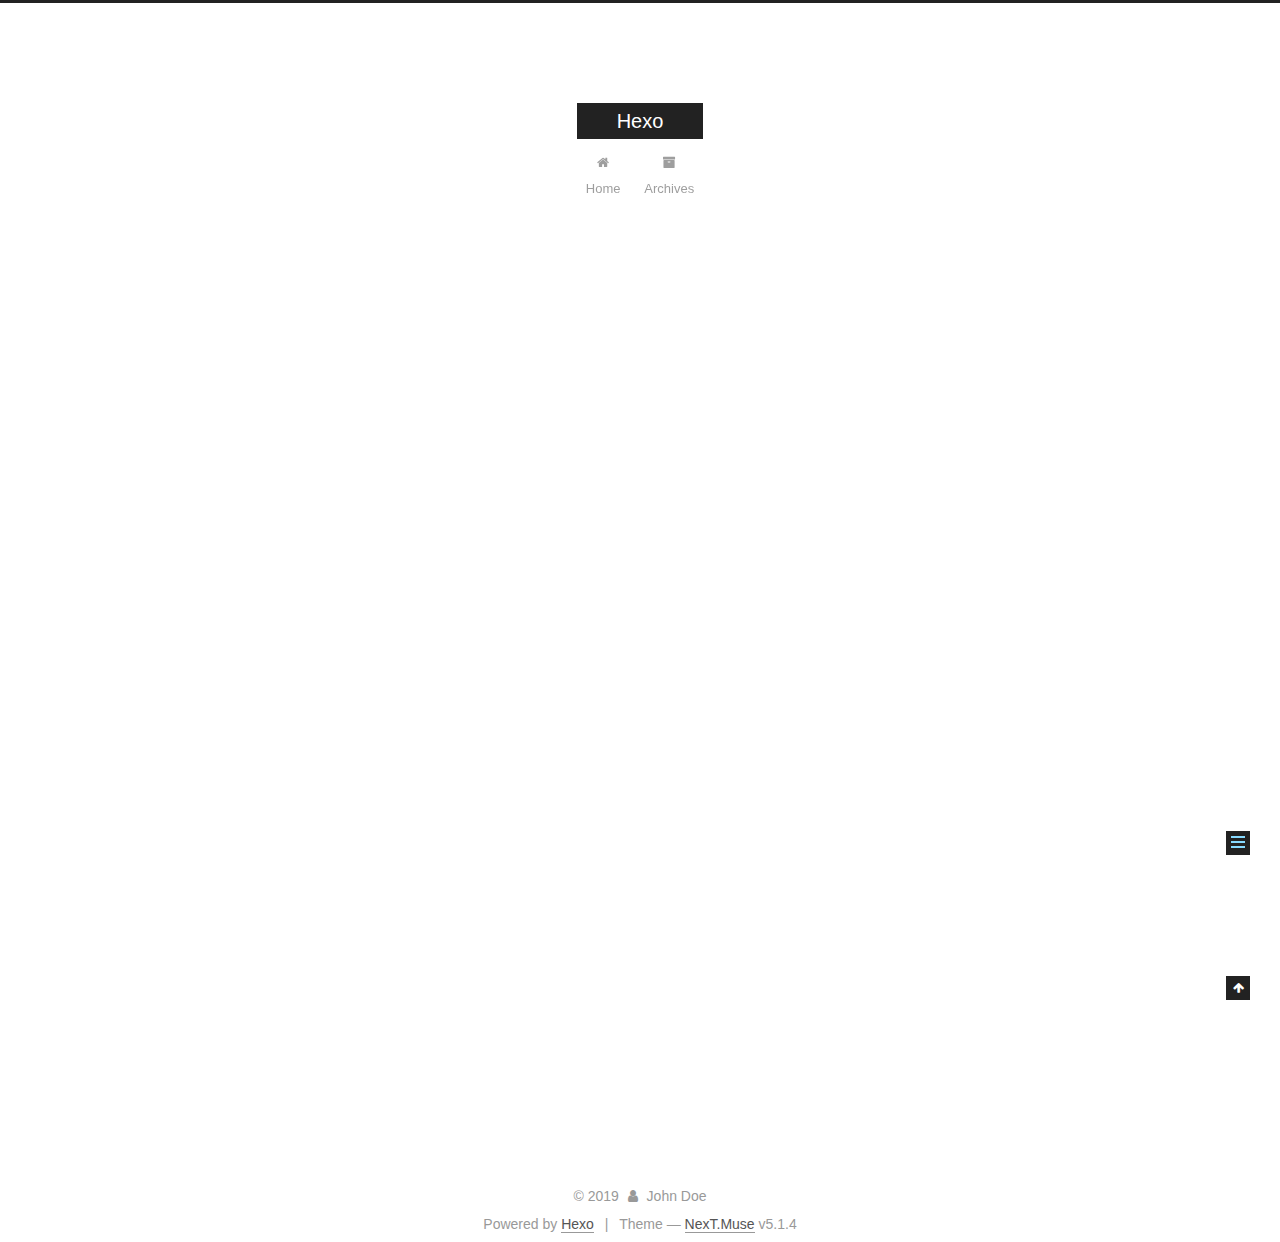
<file: 2019/05/07/项目疑问/index.html>
<!DOCTYPE html>



  


<html class="theme-next muse use-motion" lang>
<head><meta name="generator" content="Hexo 3.8.0">
  <meta charset="UTF-8">
<meta http-equiv="X-UA-Compatible" content="IE=edge">
<meta name="viewport" content="width=device-width, initial-scale=1, maximum-scale=1">
<meta name="theme-color" content="#222">









<meta http-equiv="Cache-Control" content="no-transform">
<meta http-equiv="Cache-Control" content="no-siteapp">
















  
  
  <link href="/lib/fancybox/source/jquery.fancybox.css?v=2.1.5" rel="stylesheet" type="text/css">







<link href="/lib/font-awesome/css/font-awesome.min.css?v=4.6.2" rel="stylesheet" type="text/css">

<link href="/css/main.css?v=5.1.4" rel="stylesheet" type="text/css">


  <link rel="apple-touch-icon" sizes="180x180" href="/images/apple-touch-icon-next.png?v=5.1.4">


  <link rel="icon" type="image/png" sizes="32x32" href="/images/favicon-32x32-next.png?v=5.1.4">


  <link rel="icon" type="image/png" sizes="16x16" href="/images/favicon-16x16-next.png?v=5.1.4">


  <link rel="mask-icon" href="/images/logo.svg?v=5.1.4" color="#222">





  <meta name="keywords" content="项目经验积累,">










<meta name="description" content="接触这个项目半年了 在此留下自己日后整理的问题，后续慢慢补充。   项目中如何进行日志记录的 如何监控处理性能? 涉及多少接口,对应接口是如何联系起来的?---业务场景 项目中涉及哪些设计模式,举例子说明? 如请求一个servlet如何做到不同command做不同的处理 用到了Spring的哪些特性?如init-method, 在其中定义map 项目中如何决定使用list set map的? 项">
<meta name="keywords" content="项目经验积累">
<meta property="og:type" content="article">
<meta property="og:title" content="项目疑问">
<meta property="og:url" content="http://yoursite.com/2019/05/07/项目疑问/index.html">
<meta property="og:site_name" content="Hexo">
<meta property="og:description" content="接触这个项目半年了 在此留下自己日后整理的问题，后续慢慢补充。   项目中如何进行日志记录的 如何监控处理性能? 涉及多少接口,对应接口是如何联系起来的?---业务场景 项目中涉及哪些设计模式,举例子说明? 如请求一个servlet如何做到不同command做不同的处理 用到了Spring的哪些特性?如init-method, 在其中定义map 项目中如何决定使用list set map的? 项">
<meta property="og:locale" content="default">
<meta property="og:updated_time" content="2019-05-07T04:30:24.746Z">
<meta name="twitter:card" content="summary">
<meta name="twitter:title" content="项目疑问">
<meta name="twitter:description" content="接触这个项目半年了 在此留下自己日后整理的问题，后续慢慢补充。   项目中如何进行日志记录的 如何监控处理性能? 涉及多少接口,对应接口是如何联系起来的?---业务场景 项目中涉及哪些设计模式,举例子说明? 如请求一个servlet如何做到不同command做不同的处理 用到了Spring的哪些特性?如init-method, 在其中定义map 项目中如何决定使用list set map的? 项">



<script type="text/javascript" id="hexo.configurations">
  var NexT = window.NexT || {};
  var CONFIG = {
    root: '/',
    scheme: 'Muse',
    version: '5.1.4',
    sidebar: {"position":"left","display":"post","offset":12,"b2t":false,"scrollpercent":false,"onmobile":false},
    fancybox: true,
    tabs: true,
    motion: {"enable":true,"async":false,"transition":{"post_block":"fadeIn","post_header":"slideDownIn","post_body":"slideDownIn","coll_header":"slideLeftIn","sidebar":"slideUpIn"}},
    duoshuo: {
      userId: '0',
      author: 'Author'
    },
    algolia: {
      applicationID: '',
      apiKey: '',
      indexName: '',
      hits: {"per_page":10},
      labels: {"input_placeholder":"Search for Posts","hits_empty":"We didn't find any results for the search: ${query}","hits_stats":"${hits} results found in ${time} ms"}
    }
  };
</script>



  <link rel="canonical" href="http://yoursite.com/2019/05/07/项目疑问/">





  <title>项目疑问 | Hexo</title>
  








</head>

<body itemscope itemtype="http://schema.org/WebPage" lang="default">

  
  
    
  

  <div class="container sidebar-position-left page-post-detail">
    <div class="headband"></div>

    <header id="header" class="header" itemscope itemtype="http://schema.org/WPHeader">
      <div class="header-inner"><div class="site-brand-wrapper">
  <div class="site-meta ">
    

    <div class="custom-logo-site-title">
      <a href="/" class="brand" rel="start">
        <span class="logo-line-before"><i></i></span>
        <span class="site-title">Hexo</span>
        <span class="logo-line-after"><i></i></span>
      </a>
    </div>
      
        <p class="site-subtitle"></p>
      
  </div>

  <div class="site-nav-toggle">
    <button>
      <span class="btn-bar"></span>
      <span class="btn-bar"></span>
      <span class="btn-bar"></span>
    </button>
  </div>
</div>

<nav class="site-nav">
  

  
    <ul id="menu" class="menu">
      
        
        <li class="menu-item menu-item-home">
          <a href="/" rel="section">
            
              <i class="menu-item-icon fa fa-fw fa-home"></i> <br>
            
            Home
          </a>
        </li>
      
        
        <li class="menu-item menu-item-archives">
          <a href="/archives/" rel="section">
            
              <i class="menu-item-icon fa fa-fw fa-archive"></i> <br>
            
            Archives
          </a>
        </li>
      

      
    </ul>
  

  
</nav>



 </div>
    </header>

    <main id="main" class="main">
      <div class="main-inner">
        <div class="content-wrap">
          <div id="content" class="content">
            

  <div id="posts" class="posts-expand">
    

  

  
  
  

  <article class="post post-type-normal" itemscope itemtype="http://schema.org/Article">
  
  
  
  <div class="post-block">
    <link itemprop="mainEntityOfPage" href="http://yoursite.com/2019/05/07/项目疑问/">

    <span hidden itemprop="author" itemscope itemtype="http://schema.org/Person">
      <meta itemprop="name" content="John Doe">
      <meta itemprop="description" content>
      <meta itemprop="image" content="/images/avatar.gif">
    </span>

    <span hidden itemprop="publisher" itemscope itemtype="http://schema.org/Organization">
      <meta itemprop="name" content="Hexo">
    </span>

    
      <header class="post-header">

        
        
          <h1 class="post-title" itemprop="name headline">项目疑问</h1>
        

        <div class="post-meta">
          <span class="post-time">
            
              <span class="post-meta-item-icon">
                <i class="fa fa-calendar-o"></i>
              </span>
              
                <span class="post-meta-item-text">Posted on</span>
              
              <time title="Post created" itemprop="dateCreated datePublished" datetime="2019-05-07T12:16:27+08:00">
                2019-05-07
              </time>
            

            

            
          </span>

          

          
            
          

          
          

          

          

          

        </div>
      </header>
    

    
    
    
    <div class="post-body" itemprop="articleBody">

      
      

      
        <blockquote>
<p>接触这个项目半年了 在此留下自己日后整理的问题，后续慢慢补充。</p>
</blockquote>
<ol>
<li><code>项目中如何进行日志记录的 如何监控处理性能?</code></li>
<li><code>涉及多少接口,对应接口是如何联系起来的?---业务场景</code></li>
<li><code>项目中涉及哪些设计模式,举例子说明? 如请求一个servlet如何做到不同command做不同的处理</code></li>
<li><code>用到了Spring的哪些特性?如init-method, 在其中定义map</code></li>
<li><code>项目中如何决定使用list set map的?</code></li>
<li><code>项目中如何使用缓存的? redis\memcache</code></li>
<li><code>项目中使用了哪种MQ?用来做什么?</code></li>
<li><code>项目中如何进行异常处理的?</code></li>
<li><code>项目中是否存在过线程安全问题?如何处理的?</code></li>
<li><code>项目中是否存在过OOM?如何处理的?</code></li>
<li><code>项目中出现的性能问题是如何解决的?如接口响应时间超过预期如何处理?</code></li>
<li><code>项目中如何保证数据与缓存一致性?是否存在这类问题?</code></li>
<li><code>项目中使用最多的接口是哪一个? 鉴权\订购\批价查询\支付下单\短信下发\退订\*变更接口\*查询接口\*同步接口</code></li>
<li><code>所开发系统在整个项目中的角色是什么? 咪咕视讯-魔百和项目 -- 大视频业务支撑域 -- scsp</code></li>
<li><code>数据库在所开发的系统中所起到的作用?</code></li>
</ol>

      
    </div>
    
    
    

    

    

    

    <footer class="post-footer">
      
        <div class="post-tags">
          
            <a href="/tags/项目经验积累/" rel="tag"># 项目经验积累</a>
          
        </div>
      

      
      
      

      
        <div class="post-nav">
          <div class="post-nav-next post-nav-item">
            
              <a href="/2019/05/05/split-in-Java/" rel="next" title="split() in Java">
                <i class="fa fa-chevron-left"></i> split() in Java
              </a>
            
          </div>

          <span class="post-nav-divider"></span>

          <div class="post-nav-prev post-nav-item">
            
          </div>
        </div>
      

      
      
    </footer>
  </div>
  
  
  
  </article>



    <div class="post-spread">
      
    </div>
  </div>


          </div>
          


          

  



        </div>
        
          
  
  <div class="sidebar-toggle">
    <div class="sidebar-toggle-line-wrap">
      <span class="sidebar-toggle-line sidebar-toggle-line-first"></span>
      <span class="sidebar-toggle-line sidebar-toggle-line-middle"></span>
      <span class="sidebar-toggle-line sidebar-toggle-line-last"></span>
    </div>
  </div>

  <aside id="sidebar" class="sidebar">
    
    <div class="sidebar-inner">

      

      

      <section class="site-overview-wrap sidebar-panel sidebar-panel-active">
        <div class="site-overview">
          <div class="site-author motion-element" itemprop="author" itemscope itemtype="http://schema.org/Person">
            
              <p class="site-author-name" itemprop="name">John Doe</p>
              <p class="site-description motion-element" itemprop="description"></p>
          </div>

          <nav class="site-state motion-element">

            
              <div class="site-state-item site-state-posts">
              
                <a href="/archives/">
              
                  <span class="site-state-item-count">3</span>
                  <span class="site-state-item-name">posts</span>
                </a>
              </div>
            

            

            
              
              
              <div class="site-state-item site-state-tags">
                
                  <span class="site-state-item-count">2</span>
                  <span class="site-state-item-name">tags</span>
                
              </div>
            

          </nav>

          

          

          
          

          
          

          

        </div>
      </section>

      

      

    </div>
  </aside>


        
      </div>
    </main>

    <footer id="footer" class="footer">
      <div class="footer-inner">
        <div class="copyright">&copy; <span itemprop="copyrightYear">2019</span>
  <span class="with-love">
    <i class="fa fa-user"></i>
  </span>
  <span class="author" itemprop="copyrightHolder">John Doe</span>

  
</div>


  <div class="powered-by">Powered by <a class="theme-link" target="_blank" href="https://hexo.io">Hexo</a></div>



  <span class="post-meta-divider">|</span>



  <div class="theme-info">Theme &mdash; <a class="theme-link" target="_blank" href="https://github.com/iissnan/hexo-theme-next">NexT.Muse</a> v5.1.4</div>




        







        
      </div>
    </footer>

    
      <div class="back-to-top">
        <i class="fa fa-arrow-up"></i>
        
      </div>
    

    

  </div>

  

<script type="text/javascript">
  if (Object.prototype.toString.call(window.Promise) !== '[object Function]') {
    window.Promise = null;
  }
</script>









  












  
  
    <script type="text/javascript" src="/lib/jquery/index.js?v=2.1.3"></script>
  

  
  
    <script type="text/javascript" src="/lib/fastclick/lib/fastclick.min.js?v=1.0.6"></script>
  

  
  
    <script type="text/javascript" src="/lib/jquery_lazyload/jquery.lazyload.js?v=1.9.7"></script>
  

  
  
    <script type="text/javascript" src="/lib/velocity/velocity.min.js?v=1.2.1"></script>
  

  
  
    <script type="text/javascript" src="/lib/velocity/velocity.ui.min.js?v=1.2.1"></script>
  

  
  
    <script type="text/javascript" src="/lib/fancybox/source/jquery.fancybox.pack.js?v=2.1.5"></script>
  


  


  <script type="text/javascript" src="/js/src/utils.js?v=5.1.4"></script>

  <script type="text/javascript" src="/js/src/motion.js?v=5.1.4"></script>



  
  

  
  <script type="text/javascript" src="/js/src/scrollspy.js?v=5.1.4"></script>
<script type="text/javascript" src="/js/src/post-details.js?v=5.1.4"></script>



  


  <script type="text/javascript" src="/js/src/bootstrap.js?v=5.1.4"></script>



  


  




	





  





  












  





  

  

  

  
  

  

  

  

</body>
</html>
</file>
<file: css/main.css>
/* normalize.css v3.0.2 | MIT License | git.io/normalize */
html {
  font-family: sans-serif; /* 1 */
  -ms-text-size-adjust: 100%; /* 2 */
  -webkit-text-size-adjust: 100%; /* 2 */
}
body {
  margin: 0;
}
article,
aside,
details,
figcaption,
figure,
footer,
header,
hgroup,
main,
menu,
nav,
section,
summary {
  display: block;
}
audio,
canvas,
progress,
video {
  display: inline-block; /* 1 */
  vertical-align: baseline; /* 2 */
}
audio:not([controls]) {
  display: none;
  height: 0;
}
[hidden],
template {
  display: none;
}
a {
  background-color: transparent;
}
a:active,
a:hover {
  outline: 0;
}
abbr[title] {
  border-bottom: 1px dotted;
}
b,
strong {
  font-weight: bold;
}
dfn {
  font-style: italic;
}
h1 {
  font-size: 2em;
  margin: 0.67em 0;
}
mark {
  background: #ff0;
  color: #000;
}
small {
  font-size: 80%;
}
sub,
sup {
  font-size: 75%;
  line-height: 0;
  position: relative;
  vertical-align: baseline;
}
sup {
  top: -0.5em;
}
sub {
  bottom: -0.25em;
}
img {
  border: 0;
}
svg:not(:root) {
  overflow: hidden;
}
figure {
  margin: 1em 40px;
}
hr {
  -moz-box-sizing: content-box;
  box-sizing: content-box;
  height: 0;
}
pre {
  overflow: auto;
}
code,
kbd,
pre,
samp {
  font-family: monospace, monospace;
  font-size: 1em;
}
button,
input,
optgroup,
select,
textarea {
  color: inherit; /* 1 */
  font: inherit; /* 2 */
  margin: 0; /* 3 */
}
button {
  overflow: visible;
}
button,
select {
  text-transform: none;
}
button,
html input[type="button"],
input[type="reset"],
input[type="submit"] {
  -webkit-appearance: button; /* 2 */
  cursor: pointer; /* 3 */
}
button[disabled],
html input[disabled] {
  cursor: default;
}
button::-moz-focus-inner,
input::-moz-focus-inner {
  border: 0;
  padding: 0;
}
input {
  line-height: normal;
}
input[type="checkbox"],
input[type="radio"] {
  box-sizing: border-box; /* 1 */
  padding: 0; /* 2 */
}
input[type="number"]::-webkit-inner-spin-button,
input[type="number"]::-webkit-outer-spin-button {
  height: auto;
}
input[type="search"] {
  -webkit-appearance: textfield; /* 1 */
  -moz-box-sizing: content-box;
  -webkit-box-sizing: content-box; /* 2 */
  box-sizing: content-box;
}
input[type="search"]::-webkit-search-cancel-button,
input[type="search"]::-webkit-search-decoration {
  -webkit-appearance: none;
}
fieldset {
  border: 1px solid #c0c0c0;
  margin: 0 2px;
  padding: 0.35em 0.625em 0.75em;
}
legend {
  border: 0; /* 1 */
  padding: 0; /* 2 */
}
textarea {
  overflow: auto;
}
optgroup {
  font-weight: bold;
}
table {
  border-collapse: collapse;
  border-spacing: 0;
}
td,
th {
  padding: 0;
}
::selection {
  background: #262a30;
  color: #fff;
}
body {
  position: relative;
  font-family: 'Lato', "PingFang SC", "Microsoft YaHei", sans-serif;
  font-size: 14px;
  line-height: 2;
  color: #555;
  background: #fff;
}
@media (max-width: 767px) {
  body {
    padding-right: 0 !important;
  }
}
@media (min-width: 768px) and (max-width: 991px) {
  body {
    padding-right: 0 !important;
  }
}
@media (min-width: 1600px) {
  body {
    font-size: 16px;
  }
}
h1,
h2,
h3,
h4,
h5,
h6 {
  margin: 0;
  padding: 0;
  font-weight: bold;
  line-height: 1.5;
  font-family: 'Lato', "PingFang SC", "Microsoft YaHei", sans-serif;
}
h2,
h3,
h4,
h5,
h6 {
  margin: 20px 0 15px;
}
h1 {
  font-size: 22px;
}
@media (max-width: 767px) {
  h1 {
    font-size: 18px;
  }
}
h2 {
  font-size: 20px;
}
@media (max-width: 767px) {
  h2 {
    font-size: 16px;
  }
}
h3 {
  font-size: 18px;
}
@media (max-width: 767px) {
  h3 {
    font-size: 14px;
  }
}
h4 {
  font-size: 16px;
}
@media (max-width: 767px) {
  h4 {
    font-size: 12px;
  }
}
h5 {
  font-size: 14px;
}
@media (max-width: 767px) {
  h5 {
    font-size: 10px;
  }
}
h6 {
  font-size: 12px;
}
@media (max-width: 767px) {
  h6 {
    font-size: 8px;
  }
}
p {
  margin: 0 0 20px 0;
}
a {
  color: #555;
  text-decoration: none;
  outline: none;
  border-bottom: 1px solid #999;
  word-wrap: break-word;
}
a:hover {
  color: #222;
  border-bottom-color: #222;
}
blockquote {
  margin: 0;
  padding: 0;
}
img {
  display: block;
  margin: auto;
  max-width: 100%;
  height: auto;
}
hr {
  margin: 40px 0;
  height: 3px;
  border: none;
  background-color: #ddd;
  background-image: repeating-linear-gradient(-45deg, #fff, #fff 4px, transparent 4px, transparent 8px);
}
blockquote {
  padding: 0 15px;
  color: #666;
  border-left: 4px solid #ddd;
}
blockquote cite::before {
  content: "-";
  padding: 0 5px;
}
dt {
  font-weight: 700;
}
dd {
  margin: 0;
  padding: 0;
}
kbd {
  border: 1px solid #ccc;
  border-radius: 0.2em;
  box-shadow: 0.1em 0.1em 0.2em rgba(0,0,0,0.1);
  background-color: #f9f9f9;
  font-family: inherit;
  background-image: -webkit-linear-gradient(top, #eee, #fff, #eee);
  padding: 0.1em 0.3em;
  white-space: nowrap;
}
.text-left {
  text-align: left;
}
.text-center {
  text-align: center;
}
.text-right {
  text-align: right;
}
.text-justify {
  text-align: justify;
}
.text-nowrap {
  white-space: nowrap;
}
.text-lowercase {
  text-transform: lowercase;
}
.text-uppercase {
  text-transform: uppercase;
}
.text-capitalize {
  text-transform: capitalize;
}
.center-block {
  display: block;
  margin-left: auto;
  margin-right: auto;
}
.clearfix:before,
.clearfix:after {
  content: " ";
  display: table;
}
.clearfix:after {
  clear: both;
}
.pullquote {
  width: 45%;
}
.pullquote.left {
  float: left;
  margin-left: 5px;
  margin-right: 10px;
}
.pullquote.right {
  float: right;
  margin-left: 10px;
  margin-right: 5px;
}
.affix.affix.affix {
  position: fixed;
}
.translation {
  margin-top: -20px;
  font-size: 14px;
  color: #999;
}
.scrollbar-measure {
  width: 100px;
  height: 100px;
  overflow: scroll;
  position: absolute;
  top: -9999px;
}
.use-motion .motion-element {
  opacity: 0;
}
table {
  margin: 20px 0;
  width: 100%;
  border-collapse: collapse;
  border-spacing: 0;
  border: 1px solid #ddd;
  font-size: 14px;
  table-layout: fixed;
  word-wrap: break-all;
}
table>tbody>tr:nth-of-type(odd) {
  background-color: #f9f9f9;
}
table>tbody>tr:hover {
  background-color: #f5f5f5;
}
caption,
th,
td {
  padding: 8px;
  text-align: left;
  vertical-align: middle;
  font-weight: normal;
}
th,
td {
  border-bottom: 3px solid #ddd;
  border-right: 1px solid #eee;
}
th {
  padding-bottom: 10px;
  font-weight: 700;
}
td {
  border-bottom-width: 1px;
}
html,
body {
  height: 100%;
}
.container {
  position: relative;
  min-height: 100%;
}
.header-inner {
  margin: 0 auto;
  padding: 100px 0 70px;
  width: 700px;
}
@media (min-width: 1600px) {
  .container .header-inner {
    width: 900px;
  }
}
.main {
  padding-bottom: 150px;
}
.main-inner {
  margin: 0 auto;
  width: 700px;
}
@media (min-width: 1600px) {
  .container .main-inner {
    width: 900px;
  }
}
.footer {
  position: absolute;
  left: 0;
  bottom: 0;
  width: 100%;
  min-height: 50px;
}
.footer-inner {
  box-sizing: border-box;
  margin: 20px auto;
  width: 700px;
}
@media (min-width: 1600px) {
  .container .footer-inner {
    width: 900px;
  }
}
pre,
.highlight {
  overflow: auto;
  margin: 20px 0;
  padding: 0;
  font-size: 13px;
  color: #4d4d4c;
  background: #f7f7f7;
  line-height: 1.6;
}
pre,
code {
  font-family: consolas, Menlo, "PingFang SC", "Microsoft YaHei", monospace;
}
code {
  padding: 2px 4px;
  word-wrap: break-word;
  color: #555;
  background: #eee;
  border-radius: 3px;
  font-size: 13px;
}
pre {
  padding: 10px;
}
pre code {
  padding: 0;
  color: #4d4d4c;
  background: none;
  text-shadow: none;
}
.highlight {
  border-radius: 1px;
}
.highlight pre {
  border: none;
  margin: 0;
  padding: 10px 0;
}
.highlight table {
  margin: 0;
  width: auto;
  border: none;
}
.highlight td {
  border: none;
  padding: 0;
}
.highlight figcaption {
  font-size: 1em;
  color: #4d4d4c;
  line-height: 1em;
  margin-bottom: 1em;
}
.highlight figcaption:before,
.highlight figcaption:after {
  content: " ";
  display: table;
}
.highlight figcaption:after {
  clear: both;
}
.highlight figcaption a {
  float: right;
  color: #4d4d4c;
}
.highlight figcaption a:hover {
  border-bottom-color: #4d4d4c;
}
.highlight .gutter pre {
  padding-left: 10px;
  padding-right: 10px;
  color: #869194;
  text-align: right;
  background-color: #eff2f3;
}
.highlight .code pre {
  width: 100%;
  padding-left: 10px;
  padding-right: 10px;
  background-color: #f7f7f7;
}
.highlight .line {
  height: 20px;
}
.gutter {
  -webkit-user-select: none;
  -moz-user-select: none;
  -ms-user-select: none;
  user-select: none;
}
.gist table {
  width: auto;
}
.gist table td {
  border: none;
}
pre .deletion {
  background: #fdd;
}
pre .addition {
  background: #dfd;
}
pre .meta {
  color: #8959a8;
}
pre .comment {
  color: #8e908c;
}
pre .variable,
pre .attribute,
pre .tag,
pre .regexp,
pre .ruby .constant,
pre .xml .tag .title,
pre .xml .pi,
pre .xml .doctype,
pre .html .doctype,
pre .css .id,
pre .css .class,
pre .css .pseudo {
  color: #c82829;
}
pre .number,
pre .preprocessor,
pre .built_in,
pre .literal,
pre .params,
pre .constant,
pre .command {
  color: #f5871f;
}
pre .ruby .class .title,
pre .css .rules .attribute,
pre .string,
pre .value,
pre .inheritance,
pre .header,
pre .ruby .symbol,
pre .xml .cdata,
pre .special,
pre .number,
pre .formula {
  color: #718c00;
}
pre .title,
pre .css .hexcolor {
  color: #3e999f;
}
pre .function,
pre .python .decorator,
pre .python .title,
pre .ruby .function .title,
pre .ruby .title .keyword,
pre .perl .sub,
pre .javascript .title,
pre .coffeescript .title {
  color: #4271ae;
}
pre .keyword,
pre .javascript .function {
  color: #8959a8;
}
.full-image.full-image.full-image.full-image {
  border: none;
  max-width: 100%;
  width: auto;
  margin: 20px auto 25px;
}
@media (min-width: 992px) {
  .full-image.full-image.full-image.full-image {
    max-width: none;
    width: 110%;
    margin: 25px -5%;
  }
}
.blockquote-center,
.page-home .post-type-quote blockquote,
.page-post-detail .post-type-quote blockquote {
  position: relative;
  margin: 40px 0;
  padding: 0;
  border-left: none;
  text-align: center;
}
.blockquote-center::before,
.page-home .post-type-quote blockquote::before,
.page-post-detail .post-type-quote blockquote::before,
.blockquote-center::after,
.page-home .post-type-quote blockquote::after,
.page-post-detail .post-type-quote blockquote::after {
  position: absolute;
  content: ' ';
  display: block;
  width: 100%;
  height: 24px;
  opacity: 0.2;
  background-repeat: no-repeat;
  background-position: 0 -6px;
  background-size: 22px 22px;
}
.blockquote-center::before,
.page-home .post-type-quote blockquote::before,
.page-post-detail .post-type-quote blockquote::before {
  top: -20px;
  background-image: url("../images/quote-l.svg");
  border-top: 1px solid #ccc;
}
.blockquote-center::after,
.page-home .post-type-quote blockquote::after,
.page-post-detail .post-type-quote blockquote::after {
  bottom: -20px;
  background-image: url("../images/quote-r.svg");
  border-bottom: 1px solid #ccc;
  background-position: 100% 8px;
}
.blockquote-center p,
.page-home .post-type-quote blockquote p,
.page-post-detail .post-type-quote blockquote p,
.blockquote-center div,
.page-home .post-type-quote blockquote div,
.page-post-detail .post-type-quote blockquote div {
  text-align: center;
}
.post .post-body .group-picture img {
  box-sizing: border-box;
  padding: 0 3px;
  border: none;
}
.post .group-picture-row {
  overflow: hidden;
  margin-top: 6px;
}
.post .group-picture-row:first-child {
  margin-top: 0;
}
.post .group-picture-column {
  float: left;
}
.page-post-detail .post-body .group-picture-column {
  float: none;
  margin-top: 10px;
  width: auto !important;
}
.page-post-detail .post-body .group-picture-column img {
  margin: 0 auto;
}
.page-archive .group-picture-container {
  overflow: hidden;
}
.page-archive .group-picture-row {
  float: left;
}
.page-archive .group-picture-row:first-child {
  margin-top: 6px;
}
.page-archive .group-picture-column {
  max-width: 150px;
  max-height: 150px;
}
.post-body .note {
  position: relative;
  padding: 15px;
  margin-bottom: 20px;
  border: 1px solid #eee;
  border-left-width: 5px;
  border-radius: 3px;
}
.post-body .note h2,
.post-body .note h3,
.post-body .note h4,
.post-body .note h5,
.post-body .note h6 {
  margin-top: 0;
  margin-bottom: 0;
  border-bottom: initial;
  padding-top: 0 !important;
}
.post-body .note p:first-child,
.post-body .note ul:first-child,
.post-body .note ol:first-child,
.post-body .note table:first-child,
.post-body .note pre:first-child,
.post-body .note blockquote:first-child {
  margin-top: 0;
}
.post-body .note p:last-child,
.post-body .note ul:last-child,
.post-body .note ol:last-child,
.post-body .note table:last-child,
.post-body .note pre:last-child,
.post-body .note blockquote:last-child {
  margin-bottom: 0;
}
.post-body .note.default {
  border-left-color: #777;
}
.post-body .note.default h2,
.post-body .note.default h3,
.post-body .note.default h4,
.post-body .note.default h5,
.post-body .note.default h6 {
  color: #777;
}
.post-body .note.primary {
  border-left-color: #6f42c1;
}
.post-body .note.primary h2,
.post-body .note.primary h3,
.post-body .note.primary h4,
.post-body .note.primary h5,
.post-body .note.primary h6 {
  color: #6f42c1;
}
.post-body .note.info {
  border-left-color: #428bca;
}
.post-body .note.info h2,
.post-body .note.info h3,
.post-body .note.info h4,
.post-body .note.info h5,
.post-body .note.info h6 {
  color: #428bca;
}
.post-body .note.success {
  border-left-color: #5cb85c;
}
.post-body .note.success h2,
.post-body .note.success h3,
.post-body .note.success h4,
.post-body .note.success h5,
.post-body .note.success h6 {
  color: #5cb85c;
}
.post-body .note.warning {
  border-left-color: #f0ad4e;
}
.post-body .note.warning h2,
.post-body .note.warning h3,
.post-body .note.warning h4,
.post-body .note.warning h5,
.post-body .note.warning h6 {
  color: #f0ad4e;
}
.post-body .note.danger {
  border-left-color: #d9534f;
}
.post-body .note.danger h2,
.post-body .note.danger h3,
.post-body .note.danger h4,
.post-body .note.danger h5,
.post-body .note.danger h6 {
  color: #d9534f;
}
.post-body .label {
  display: inline;
  padding: 0 2px;
  white-space: nowrap;
}
.post-body .label.default {
  background-color: #f0f0f0;
}
.post-body .label.primary {
  background-color: #efe6f7;
}
.post-body .label.info {
  background-color: #e5f2f8;
}
.post-body .label.success {
  background-color: #e7f4e9;
}
.post-body .label.warning {
  background-color: #fcf6e1;
}
.post-body .label.danger {
  background-color: #fae8eb;
}
.post-body .tabs {
  position: relative;
  display: block;
  margin-bottom: 20px;
  padding-top: 10px;
}
.post-body .tabs ul.nav-tabs {
  margin: 0;
  padding: 0;
  display: flex;
  margin-bottom: -1px;
}
@media (max-width: 413px) {
  .post-body .tabs ul.nav-tabs {
    display: block;
    margin-bottom: 5px;
  }
}
.post-body .tabs ul.nav-tabs li.tab {
  list-style-type: none !important;
  margin: 0 0.25em 0 0;
  border-top: 3px solid transparent;
  border-left: 1px solid transparent;
  border-right: 1px solid transparent;
}
@media (max-width: 413px) {
  .post-body .tabs ul.nav-tabs li.tab {
    margin: initial;
    border-top: 1px solid transparent;
    border-left: 3px solid transparent;
    border-right: 1px solid transparent;
    border-bottom: 1px solid transparent;
  }
}
.post-body .tabs ul.nav-tabs li.tab a {
  outline: 0;
  border-bottom: initial;
  display: block;
  line-height: 1.8em;
  padding: 0.25em 0.75em;
  transition-duration: 0.2s;
  transition-timing-function: ease-out;
  transition-delay: 0s;
}
.post-body .tabs ul.nav-tabs li.tab a i {
  width: 1.285714285714286em;
}
.post-body .tabs ul.nav-tabs li.tab.active {
  border-top: 3px solid #fc6423;
  border-left: 1px solid #ddd;
  border-right: 1px solid #ddd;
  background-color: #fff;
}
@media (max-width: 413px) {
  .post-body .tabs ul.nav-tabs li.tab.active {
    border-top: 1px solid #ddd;
    border-left: 3px solid #fc6423;
    border-right: 1px solid #ddd;
    border-bottom: 1px solid #ddd;
  }
}
.post-body .tabs ul.nav-tabs li.tab.active a {
  cursor: default;
  color: #555;
}
.post-body .tabs .tab-content {
  background-color: #fff;
}
.post-body .tabs .tab-content .tab-pane {
  border: 1px solid #ddd;
  padding: 20px 20px 0 20px;
}
.post-body .tabs .tab-content .tab-pane:not(.active) {
  display: none !important;
}
.post-body .tabs .tab-content .tab-pane.active {
  display: block !important;
}
.btn {
  display: inline-block;
  padding: 0 20px;
  font-size: 14px;
  color: #fff;
  background: #222;
  border: 2px solid #222;
  text-decoration: none;
  border-radius: 0;
  transition-property: background-color;
  transition-duration: 0.2s;
  transition-timing-function: ease-in-out;
  transition-delay: 0s;
  line-height: 2;
}
.btn:hover {
  border-color: #222;
  color: #222;
  background: #fff;
}
.btn +.btn {
  margin: 0 0 8px 8px;
}
.btn .fa-fw {
  width: 1.285714285714286em;
  text-align: left;
}
.btn-bar {
  display: block;
  width: 22px;
  height: 2px;
  background: #555;
  border-radius: 1px;
}
.btn-bar+.btn-bar {
  margin-top: 4px;
}
.pagination {
  margin: 120px 0 40px;
  text-align: center;
  border-top: 1px solid #eee;
}
.page-number-basic,
.pagination .prev,
.pagination .next,
.pagination .page-number,
.pagination .space {
  display: inline-block;
  position: relative;
  top: -1px;
  margin: 0 10px;
  padding: 0 11px;
}
@media (max-width: 767px) {
  .page-number-basic,
  .pagination .prev,
  .pagination .next,
  .pagination .page-number,
  .pagination .space {
    margin: 0 5px;
  }
}
.pagination .prev,
.pagination .next,
.pagination .page-number {
  border-bottom: 0;
  border-top: 1px solid #eee;
  transition-property: border-color;
  transition-duration: 0.2s;
  transition-timing-function: ease-in-out;
  transition-delay: 0s;
}
.pagination .prev:hover,
.pagination .next:hover,
.pagination .page-number:hover {
  border-top-color: #222;
}
.pagination .space {
  padding: 0;
  margin: 0;
}
.pagination .prev {
  margin-left: 0;
}
.pagination .next {
  margin-right: 0;
}
.pagination .page-number.current {
  color: #fff;
  background: #ccc;
  border-top-color: #ccc;
}
@media (max-width: 767px) {
  .pagination {
    border-top: none;
  }
  .pagination .prev,
  .pagination .next,
  .pagination .page-number {
    margin-bottom: 10px;
    border-top: 0;
    border-bottom: 1px solid #eee;
    padding: 0 10px;
  }
  .pagination .prev:hover,
  .pagination .next:hover,
  .pagination .page-number:hover {
    border-bottom-color: #222;
  }
}
.comments {
  margin: 60px 20px 0;
}
.tag-cloud {
  text-align: center;
}
.tag-cloud a {
  display: inline-block;
  margin: 10px;
}
.back-to-top {
  box-sizing: border-box;
  position: fixed;
  bottom: -100px;
  right: 30px;
  z-index: 1050;
  padding: 0 6px;
  width: 24px;
  background: #222;
  font-size: 12px;
  opacity: 1;
  color: #fff;
  cursor: pointer;
  text-align: center;
  -webkit-transform: translateZ(0);
  transition-property: bottom;
  transition-duration: 0.2s;
  transition-timing-function: ease-in-out;
  transition-delay: 0s;
}
@media (min-width: 768px) and (max-width: 991px) {
  .back-to-top {
    display: none !important;
  }
}
@media (max-width: 767px) {
  .back-to-top {
    display: none !important;
  }
}
.back-to-top.back-to-top-on {
  bottom: 19px;
}
.header {
  background: transparent;
}
.header-inner {
  position: relative;
}
.headband {
  height: 3px;
  background: #222;
}
.site-meta {
  margin: 0;
  text-align: center;
}
@media (max-width: 767px) {
  .site-meta {
    text-align: center;
  }
}
.brand {
  position: relative;
  display: inline-block;
  padding: 0 40px;
  color: #fff;
  background: #222;
  border-bottom: none;
}
.brand:hover {
  color: #fff;
}
.logo {
  display: inline-block;
  margin-right: 5px;
  line-height: 36px;
  vertical-align: top;
}
.site-title {
  display: inline-block;
  vertical-align: top;
  line-height: 36px;
  font-size: 20px;
  font-weight: normal;
  font-family: 'Lato', "PingFang SC", "Microsoft YaHei", sans-serif;
}
.site-subtitle {
  margin-top: 10px;
  font-size: 13px;
  color: #999;
}
.use-motion .brand {
  opacity: 0;
}
.use-motion .logo,
.use-motion .site-title,
.use-motion .site-subtitle {
  opacity: 0;
  position: relative;
  top: -10px;
}
.site-nav-toggle {
  display: none;
  position: absolute;
  top: 10px;
  left: 10px;
}
@media (max-width: 767px) {
  .site-nav-toggle {
    display: block;
  }
}
.site-nav-toggle button {
  margin-top: 2px;
  padding: 9px 10px;
  background: transparent;
  border: none;
}
@media (max-width: 767px) {
  .site-nav {
    display: none;
    margin: 0 -10px;
    padding: 0 10px;
    clear: both;
    border-top: 1px solid #ddd;
  }
}
@media (min-width: 768px) and (max-width: 991px) {
  .site-nav {
    display: block !important;
  }
}
@media (min-width: 992px) {
  .site-nav {
    display: block !important;
  }
}
.menu {
  margin-top: 20px;
  padding-left: 0;
  text-align: center;
}
.menu .menu-item {
  display: inline-block;
  margin: 0 10px;
  list-style: none;
}
@media screen and (max-width: 767px) {
  .menu .menu-item {
    margin-top: 10px;
  }
}
.menu .menu-item a {
  display: block;
  font-size: 13px;
  line-height: inherit;
  border-bottom: 1px solid transparent;
  transition-property: border-color;
  transition-duration: 0.2s;
  transition-timing-function: ease-in-out;
  transition-delay: 0s;
}
.menu .menu-item a:hover {
  border-bottom-color: #222;
}
.menu .menu-item .fa {
  margin-right: 5px;
}
.use-motion .menu-item {
  opacity: 0;
}
.post-body {
  font-family: 'Lato', "PingFang SC", "Microsoft YaHei", sans-serif;
}
@media (max-width: 767px) {
  .post-body {
    word-break: break-word;
  }
}
.post-body .fancybox img {
  display: block !important;
  margin: 0 auto;
  cursor: pointer;
  cursor: zoom-in;
  cursor: -webkit-zoom-in;
}
.post-body .image-caption,
.post-body .figure .caption {
  margin: -20px auto 15px;
  text-align: center;
  font-size: 14px;
  color: #999;
  font-weight: bold;
  line-height: 1;
}
.post-sticky-flag {
  display: inline-block;
  font-size: 16px;
  -ms-transform: rotate(30deg);
  -webkit-transform: rotate(30deg);
  -moz-transform: rotate(30deg);
  -ms-transform: rotate(30deg);
  -o-transform: rotate(30deg);
  transform: rotate(30deg);
}
.use-motion .post-block,
.use-motion .pagination,
.use-motion .comments {
  opacity: 0;
}
.use-motion .post-header {
  opacity: 0;
}
.use-motion .post-body {
  opacity: 0;
}
.use-motion .collection-title {
  opacity: 0;
}
.posts-expand {
  padding-top: 40px;
}
@media (max-width: 767px) {
  .posts-expand {
    margin: 0 20px;
  }
  .post-body pre .gutter pre {
    padding-right: 10px;
  }
  .post-body .highlight {
    margin-left: 0px;
    margin-right: 0px;
    padding: 0;
  }
  .post-body .highlight .gutter pre {
    padding-right: 10px;
  }
}
@media (min-width: 992px) {
  .posts-expand .post-body {
    text-align: justify;
  }
}
.posts-expand .post-body h2,
.posts-expand .post-body h3,
.posts-expand .post-body h4,
.posts-expand .post-body h5,
.posts-expand .post-body h6 {
  padding-top: 10px;
}
.posts-expand .post-body h2 .header-anchor,
.posts-expand .post-body h3 .header-anchor,
.posts-expand .post-body h4 .header-anchor,
.posts-expand .post-body h5 .header-anchor,
.posts-expand .post-body h6 .header-anchor {
  float: right;
  margin-left: 10px;
  color: #ccc;
  border-bottom-style: none;
  visibility: hidden;
}
.posts-expand .post-body h2 .header-anchor:hover,
.posts-expand .post-body h3 .header-anchor:hover,
.posts-expand .post-body h4 .header-anchor:hover,
.posts-expand .post-body h5 .header-anchor:hover,
.posts-expand .post-body h6 .header-anchor:hover {
  color: inherit;
}
.posts-expand .post-body h2:hover .header-anchor,
.posts-expand .post-body h3:hover .header-anchor,
.posts-expand .post-body h4:hover .header-anchor,
.posts-expand .post-body h5:hover .header-anchor,
.posts-expand .post-body h6:hover .header-anchor {
  visibility: visible;
}
.posts-expand .post-body ul li {
  list-style: circle;
}
.posts-expand .post-body img {
  box-sizing: border-box;
  margin: auto;
  padding: 3px;
  border: 1px solid #ddd;
}
.posts-expand .post-body .fancybox img {
  margin: 0 auto 25px;
}
@media (max-width: 767px) {
  .posts-collapse {
    margin: 0 20px;
  }
  .posts-collapse .post-title,
  .posts-collapse .post-meta {
    display: block;
    width: auto;
    text-align: left;
  }
}
.posts-collapse {
  position: relative;
  z-index: 1010;
  margin-left: 55px;
}
.posts-collapse::after {
  content: " ";
  position: absolute;
  top: 20px;
  left: 0;
  margin-left: -2px;
  width: 4px;
  height: 100%;
  background: #f5f5f5;
  z-index: -1;
}
@media (max-width: 767px) {
  .posts-collapse {
    margin: 0 20px;
  }
}
.posts-collapse .collection-title {
  position: relative;
  margin: 60px 0;
}
.posts-collapse .collection-title h1,
.posts-collapse .collection-title h2 {
  margin-left: 20px;
}
.posts-collapse .collection-title small {
  color: #bbb;
  margin-left: 5px;
}
.posts-collapse .collection-title::before {
  content: " ";
  position: absolute;
  left: 0;
  top: 50%;
  margin-left: -4px;
  margin-top: -4px;
  width: 8px;
  height: 8px;
  background: #bbb;
  border-radius: 50%;
}
.posts-collapse .post {
  margin: 30px 0;
}
.posts-collapse .post-header {
  position: relative;
  transition-duration: 0.2s;
  transition-timing-function: ease-in-out;
  transition-delay: 0s;
  transition-property: border;
  border-bottom: 1px dashed #ccc;
}
.posts-collapse .post-header::before {
  content: " ";
  position: absolute;
  left: 0;
  top: 12px;
  width: 6px;
  height: 6px;
  margin-left: -4px;
  background: #bbb;
  border-radius: 50%;
  border: 1px solid #fff;
  transition-duration: 0.2s;
  transition-timing-function: ease-in-out;
  transition-delay: 0s;
  transition-property: background;
}
.posts-collapse .post-header:hover {
  border-bottom-color: #666;
}
.posts-collapse .post-header:hover::before {
  background: #222;
}
.posts-collapse .post-meta {
  position: absolute;
  font-size: 12px;
  left: 20px;
  top: 5px;
}
.posts-collapse .post-comments-count {
  display: none;
}
.posts-collapse .post-title {
  margin-left: 60px;
  font-size: 16px;
  font-weight: normal;
  line-height: inherit;
}
.posts-collapse .post-title::after {
  margin-left: 3px;
  opacity: 0.6;
}
.posts-collapse .post-title a {
  color: #666;
  border-bottom: none;
}
.page-home .post-type-quote .post-header,
.page-post-detail .post-type-quote .post-header,
.page-home .post-type-quote .post-tags,
.page-post-detail .post-type-quote .post-tags {
  display: none;
}
.posts-expand .post-title {
  text-align: center;
  word-break: break-word;
  font-weight: 400;
}
.posts-expand .post-title-link {
  display: inline-block;
  position: relative;
  color: #555;
  border-bottom: none;
  line-height: 1.2;
  vertical-align: top;
}
.posts-expand .post-title-link::before {
  content: "";
  position: absolute;
  width: 100%;
  height: 2px;
  bottom: 0;
  left: 0;
  background-color: #000;
  visibility: hidden;
  -webkit-transform: scaleX(0);
  -moz-transform: scaleX(0);
  -ms-transform: scaleX(0);
  -o-transform: scaleX(0);
  transform: scaleX(0);
  transition-duration: 0.2s;
  transition-timing-function: ease-in-out;
  transition-delay: 0s;
}
.posts-expand .post-title-link:hover::before {
  visibility: visible;
  -webkit-transform: scaleX(1);
  -moz-transform: scaleX(1);
  -ms-transform: scaleX(1);
  -o-transform: scaleX(1);
  transform: scaleX(1);
}
.posts-expand .post-title-link .fa {
  font-size: 16px;
}
.posts-expand .post-meta {
  margin: 3px 0 60px 0;
  color: #999;
  font-family: 'Lato', "PingFang SC", "Microsoft YaHei", sans-serif;
  font-size: 12px;
  text-align: center;
}
.posts-expand .post-meta .post-category-list {
  display: inline-block;
  margin: 0;
  padding: 3px;
}
.posts-expand .post-meta .post-category-list-link {
  color: #999;
}
.posts-expand .post-meta .post-description {
  font-size: 14px;
  margin-top: 2px;
}
.post-meta-divider {
  margin: 0 0.5em;
}
.post-meta-item-icon {
  margin-right: 3px;
}
@media (min-width: 768px) and (max-width: 991px) {
  .post-meta-item-icon {
    display: inline-block;
  }
}
@media (max-width: 767px) {
  .post-meta-item-icon {
    display: inline-block;
  }
}
@media (min-width: 768px) and (max-width: 991px) {
  .post-meta-item-text {
    display: none;
  }
}
@media (max-width: 767px) {
  .post-meta-item-text {
    display: none;
  }
}
@media (max-width: 767px) {
  .posts-expand .post-comments-count {
    display: none;
  }
}
.post-button {
  margin-top: 40px;
}
.posts-expand .post-tags {
  margin-top: 40px;
  text-align: center;
}
.posts-expand .post-tags a {
  display: inline-block;
  margin-right: 10px;
  font-size: 13px;
}
.post-nav {
  display: table;
  margin-top: 15px;
  width: 100%;
  border-top: 1px solid #eee;
}
.post-nav-divider {
  display: table-cell;
  width: 10%;
}
.post-nav-item {
  display: table-cell;
  padding: 10px 0 0 0;
  width: 45%;
  vertical-align: top;
}
.post-nav-item a {
  position: relative;
  display: block;
  line-height: 25px;
  font-size: 14px;
  color: #555;
  border-bottom: none;
}
.post-nav-item a:hover {
  color: #222;
  border-bottom: none;
}
.post-nav-item a:active {
  top: 2px;
}
.post-nav-item .fa {
  position: absolute;
  top: 8px;
  left: 0;
  font-size: 12px;
}
.post-nav-next a {
  padding-left: 15px;
}
.post-nav-prev {
  text-align: right;
}
.post-nav-prev a {
  padding-right: 15px;
}
.post-nav-prev .fa {
  right: 0;
  left: auto;
}
.posts-expand .post-eof {
  display: block;
  margin: 80px auto 60px;
  width: 8%;
  height: 1px;
  background: #ccc;
  text-align: center;
}
.post:last-child .post-eof.post-eof.post-eof {
  display: none;
}
.post-gallery {
  display: table;
  table-layout: fixed;
  width: 100%;
  border-collapse: separate;
}
.post-gallery-row {
  display: table-row;
}
.post-gallery .post-gallery-img {
  display: table-cell;
  text-align: center;
  vertical-align: middle;
  border: none;
}
.post-gallery .post-gallery-img img {
  max-width: 100%;
  max-height: 100%;
  border: none;
}
.fancybox-close,
.fancybox-close:hover {
  border: none;
}
.rtl.post-body p,
.rtl.post-body a,
.rtl.post-body h1,
.rtl.post-body h2,
.rtl.post-body h3,
.rtl.post-body h4,
.rtl.post-body h5,
.rtl.post-body h6,
.rtl.post-body li,
.rtl.post-body ul,
.rtl.post-body ol {
  direction: rtl;
  font-family: UKIJ Ekran;
}
.rtl.post-title {
  font-family: UKIJ Ekran;
}
.sidebar {
  position: fixed;
  right: 0;
  top: 0;
  bottom: 0;
  width: 0;
  z-index: 1040;
  box-shadow: inset 0 2px 6px #000;
  background: #222;
  -webkit-transform: translateZ(0);
}
.sidebar a {
  color: #999;
  border-bottom-color: #555;
}
.sidebar a:hover {
  color: #eee;
}
@media (min-width: 768px) and (max-width: 991px) {
  .sidebar {
    display: none !important;
  }
}
@media (max-width: 767px) {
  .sidebar {
    display: none !important;
  }
}
.sidebar-inner {
  position: relative;
  padding: 20px 10px;
  color: #999;
  text-align: center;
}
.site-overview-wrap {
  overflow: hidden;
}
.site-overview {
  overflow-y: auto;
  overflow-x: hidden;
}
.sidebar-toggle {
  position: fixed;
  right: 30px;
  bottom: 45px;
  width: 14px;
  height: 14px;
  padding: 5px;
  background: #222;
  line-height: 0;
  z-index: 1050;
  cursor: pointer;
  -webkit-transform: translateZ(0);
}
@media (min-width: 768px) and (max-width: 991px) {
  .sidebar-toggle {
    display: none !important;
  }
}
@media (max-width: 767px) {
  .sidebar-toggle {
    display: none !important;
  }
}
.sidebar-toggle-line {
  position: relative;
  display: inline-block;
  vertical-align: top;
  height: 2px;
  width: 100%;
  background: #fff;
  margin-top: 3px;
}
.sidebar-toggle-line:first-child {
  margin-top: 0;
}
.site-author-image {
  display: block;
  margin: 0 auto;
  padding: 2px;
  max-width: 96px;
  height: auto;
  border: 2px solid #333;
}
.site-author-name {
  margin: 5px 0 0;
  text-align: center;
  color: #f5f5f5;
  font-weight: normal;
}
.site-description {
  margin-top: 5px;
  text-align: center;
  font-size: 14px;
  color: #999;
}
.site-state {
  overflow: hidden;
  line-height: 1.4;
  white-space: nowrap;
  text-align: center;
}
.site-state-item {
  display: inline-block;
  padding: 0 15px;
  border-left: 1px solid #333;
}
.site-state-item:first-child {
  border-left: none;
}
.site-state-item a {
  border-bottom: none;
}
.site-state-item-count {
  display: block;
  text-align: center;
  color: inherit;
  font-weight: 600;
  font-size: 18px;
}
.site-state-item-name {
  font-size: 13px;
  color: inherit;
}
.feed-link {
  margin-top: 20px;
}
.feed-link a {
  display: inline-block;
  padding: 0 15px;
  color: #fc6423;
  border: 1px solid #fc6423;
  border-radius: 4px;
}
.feed-link a i {
  color: #fc6423;
  font-size: 14px;
}
.feed-link a:hover {
  color: #fff;
  background: #fc6423;
}
.feed-link a:hover i {
  color: #fff;
}
.links-of-author {
  margin-top: 20px;
}
.links-of-author a {
  display: inline-block;
  vertical-align: middle;
  margin-right: 10px;
  margin-bottom: 10px;
  border-bottom-color: #555;
  font-size: 13px;
}
.links-of-author a:before {
  display: inline-block;
  vertical-align: middle;
  margin-right: 3px;
  content: " ";
  width: 4px;
  height: 4px;
  border-radius: 50%;
  background: #9dff7f;
}
.links-of-blogroll {
  font-size: 13px;
}
.links-of-blogroll-title {
  margin-top: 20px;
  font-size: 14px;
  font-weight: 600;
}
.links-of-blogroll-list {
  margin: 0;
  padding: 0;
  list-style: none;
}
.links-of-blogroll-item {
  padding: 2px 10px;
}
.links-of-blogroll-item a {
  max-width: 280px;
  box-sizing: border-box;
  display: inline-block;
  overflow: hidden;
  white-space: nowrap;
  text-overflow: ellipsis;
}
.sidebar-nav {
  margin: 0 0 20px;
  padding-left: 0;
}
.sidebar-nav li {
  display: inline-block;
  cursor: pointer;
  border-bottom: 1px solid transparent;
  font-size: 14px;
  color: #555;
}
.sidebar-nav li:hover {
  color: #f5f5f5;
}
.page-post-detail .sidebar-nav-toc {
  padding: 0 5px;
}
.page-post-detail .sidebar-nav-overview {
  margin-left: 10px;
}
.sidebar-nav .sidebar-nav-active {
  color: #87daff;
  border-bottom-color: #87daff;
}
.sidebar-nav .sidebar-nav-active:hover {
  color: #87daff;
}
.sidebar-panel {
  display: none;
}
.sidebar-panel-active {
  display: block;
}
.post-toc-empty {
  font-size: 14px;
  color: #666;
}
.post-toc-wrap {
  overflow: hidden;
}
.post-toc {
  overflow: auto;
}
.post-toc ol {
  margin: 0;
  padding: 0 2px 5px 10px;
  text-align: left;
  list-style: none;
  font-size: 14px;
}
.post-toc ol > ol {
  padding-left: 0;
}
.post-toc ol a {
  transition-duration: 0.2s;
  transition-timing-function: ease-in-out;
  transition-delay: 0s;
  transition-property: all;
  color: #999;
  border-bottom-color: #555;
}
.post-toc ol a:hover {
  color: #ccc;
  border-bottom-color: #ccc;
}
.post-toc .nav-item {
  overflow: hidden;
  text-overflow: ellipsis;
  text-align: justify;
  white-space: nowrap;
  line-height: 1.8;
}
.post-toc .nav .nav-child {
  display: none;
}
.post-toc .nav .active > .nav-child {
  display: block;
}
.post-toc .nav .active-current > .nav-child {
  display: block;
}
.post-toc .nav .active-current > .nav-child > .nav-item {
  display: block;
}
.post-toc .nav .active > a {
  color: #87daff;
  border-bottom-color: #87daff;
}
.post-toc .nav .active-current > a {
  color: #87daff;
}
.post-toc .nav .active-current > a:hover {
  color: #87daff;
}
.footer {
  font-size: 14px;
  color: #999;
}
.footer img {
  border: none;
}
.footer-inner {
  text-align: center;
}
.with-love {
  display: inline-block;
  margin: 0 5px;
}
.powered-by,
.theme-info {
  display: inline-block;
}
.cc-license {
  margin-top: 10px;
  text-align: center;
}
.cc-license .cc-opacity {
  opacity: 0.7;
  border-bottom: none;
}
.cc-license .cc-opacity:hover {
  opacity: 0.9;
}
.cc-license img {
  display: inline-block;
}
.theme-next #ds-thread #ds-reset {
  color: #555;
}
.theme-next #ds-thread #ds-reset .ds-replybox {
  margin-bottom: 30px;
}
.theme-next #ds-thread #ds-reset .ds-replybox .ds-avatar,
.theme-next #ds-reset .ds-avatar img {
  box-shadow: none;
}
.theme-next #ds-thread #ds-reset .ds-textarea-wrapper {
  border-color: #c7d4e1;
  background: none;
  border-top-right-radius: 3px;
  border-top-left-radius: 3px;
}
.theme-next #ds-thread #ds-reset .ds-textarea-wrapper textarea {
  height: 60px;
}
.theme-next #ds-reset .ds-rounded-top {
  border-radius: 0;
}
.theme-next #ds-thread #ds-reset .ds-post-toolbar {
  box-sizing: border-box;
  border: 1px solid #c7d4e1;
  background: #f6f8fa;
}
.theme-next #ds-thread #ds-reset .ds-post-options {
  height: 40px;
  border: none;
  background: none;
}
.theme-next #ds-thread #ds-reset .ds-toolbar-buttons {
  top: 11px;
}
.theme-next #ds-thread #ds-reset .ds-sync {
  top: 5px;
}
.theme-next #ds-thread #ds-reset .ds-post-button {
  top: 4px;
  right: 5px;
  width: 90px;
  height: 30px;
  border: 1px solid #c5ced7;
  border-radius: 3px;
  background-image: linear-gradient(#fbfbfc, #f5f7f9);
  color: #60676d;
}
.theme-next #ds-thread #ds-reset .ds-post-button:hover {
  background-position: 0 -30px;
  color: #60676d;
}
.theme-next #ds-thread #ds-reset .ds-comments-info {
  padding: 10px 0;
}
.theme-next #ds-thread #ds-reset .ds-sort {
  display: none;
}
.theme-next #ds-thread #ds-reset li.ds-tab a.ds-current {
  border: none;
  background: #f6f8fa;
  color: #60676d;
}
.theme-next #ds-thread #ds-reset li.ds-tab a.ds-current:hover {
  background-color: #e9f0f7;
  color: #60676d;
}
.theme-next #ds-thread #ds-reset li.ds-tab a {
  border-radius: 2px;
  padding: 5px;
}
.theme-next #ds-thread #ds-reset .ds-login-buttons p {
  color: #999;
  line-height: 36px;
}
.theme-next #ds-thread #ds-reset .ds-login-buttons .ds-service-list li {
  height: 28px;
}
.theme-next #ds-thread #ds-reset .ds-service-list a {
  background: none;
  padding: 5px;
  border: 1px solid;
  border-radius: 3px;
  text-align: center;
}
.theme-next #ds-thread #ds-reset .ds-service-list a:hover {
  color: #fff;
  background: #666;
}
.theme-next #ds-thread #ds-reset .ds-service-list .ds-weibo {
  color: #fc9b00;
  border-color: #fc9b00;
}
.theme-next #ds-thread #ds-reset .ds-service-list .ds-weibo:hover {
  background: #fc9b00;
}
.theme-next #ds-thread #ds-reset .ds-service-list .ds-qq {
  color: #60a3ec;
  border-color: #60a3ec;
}
.theme-next #ds-thread #ds-reset .ds-service-list .ds-qq:hover {
  background: #60a3ec;
}
.theme-next #ds-thread #ds-reset .ds-service-list .ds-renren {
  color: #2e7ac4;
  border-color: #2e7ac4;
}
.theme-next #ds-thread #ds-reset .ds-service-list .ds-renren:hover {
  background: #2e7ac4;
}
.theme-next #ds-thread #ds-reset .ds-service-list .ds-douban {
  color: #37994c;
  border-color: #37994c;
}
.theme-next #ds-thread #ds-reset .ds-service-list .ds-douban:hover {
  background: #37994c;
}
.theme-next #ds-thread #ds-reset .ds-service-list .ds-kaixin {
  color: #fef20d;
  border-color: #fef20d;
}
.theme-next #ds-thread #ds-reset .ds-service-list .ds-kaixin:hover {
  background: #fef20d;
}
.theme-next #ds-thread #ds-reset .ds-service-list .ds-netease {
  color: #f00;
  border-color: #f00;
}
.theme-next #ds-thread #ds-reset .ds-service-list .ds-netease:hover {
  background: #f00;
}
.theme-next #ds-thread #ds-reset .ds-service-list .ds-sohu {
  color: #ffcb05;
  border-color: #ffcb05;
}
.theme-next #ds-thread #ds-reset .ds-service-list .ds-sohu:hover {
  background: #ffcb05;
}
.theme-next #ds-thread #ds-reset .ds-service-list .ds-baidu {
  color: #2831e0;
  border-color: #2831e0;
}
.theme-next #ds-thread #ds-reset .ds-service-list .ds-baidu:hover {
  background: #2831e0;
}
.theme-next #ds-thread #ds-reset .ds-service-list .ds-google {
  color: #166bec;
  border-color: #166bec;
}
.theme-next #ds-thread #ds-reset .ds-service-list .ds-google:hover {
  background: #166bec;
}
.theme-next #ds-thread #ds-reset .ds-service-list .ds-weixin {
  color: #00ce0d;
  border-color: #00ce0d;
}
.theme-next #ds-thread #ds-reset .ds-service-list .ds-weixin:hover {
  background: #00ce0d;
}
.theme-next #ds-thread #ds-reset .ds-service-list .ds-more-services {
  border: none;
}
.theme-next #ds-thread #ds-reset .ds-service-list .ds-more-services:hover {
  background: none;
}
.theme-next #ds-reset .duoshuo-ua-admin {
  display: inline-block;
  color: #f00;
}
.theme-next #ds-reset .duoshuo-ua-platform,
.theme-next #ds-reset .duoshuo-ua-browser {
  color: #ccc;
}
.theme-next #ds-reset .duoshuo-ua-platform .fa,
.theme-next #ds-reset .duoshuo-ua-browser .fa {
  display: inline-block;
  margin-right: 3px;
}
.theme-next #ds-reset .duoshuo-ua-separator {
  display: inline-block;
  margin-left: 5px;
}
.theme-next .this_ua {
  background-color: #ccc !important;
  border-radius: 4px;
  padding: 0 5px !important;
  margin: 1px 1px !important;
  border: 1px solid #bbb !important;
  color: #fff;
  display: inline-block !important;
}
.theme-next .this_ua.admin {
  background-color: #d9534f !important;
  border-color: #d9534f !important;
}
.theme-next .this_ua.platform.iOS,
.theme-next .this_ua.platform.Mac,
.theme-next .this_ua.platform.Windows {
  background-color: #39b3d7 !important;
  border-color: #46b8da !important;
}
.theme-next .this_ua.platform.Linux {
  background-color: #3a3a3a !important;
  border-color: #1f1f1f !important;
}
.theme-next .this_ua.platform.Android {
  background-color: #00c47d !important;
  border-color: #01b171 !important;
}
.theme-next .this_ua.browser.Mobile,
.theme-next .this_ua.browser.Chrome {
  background-color: #5cb85c !important;
  border-color: #4cae4c !important;
}
.theme-next .this_ua.browser.Firefox {
  background-color: #f0ad4e !important;
  border-color: #eea236 !important;
}
.theme-next .this_ua.browser.Maxthon,
.theme-next .this_ua.browser.IE {
  background-color: #428bca !important;
  border-color: #357ebd !important;
}
.theme-next .this_ua.browser.baidu,
.theme-next .this_ua.browser.UCBrowser,
.theme-next .this_ua.browser.Opera {
  background-color: #d9534f !important;
  border-color: #d43f3a !important;
}
.theme-next .this_ua.browser.Android,
.theme-next .this_ua.browser.QQBrowser {
  background-color: #78ace9 !important;
  border-color: #4cae4c !important;
}
.post-spread {
  margin-top: 20px;
  text-align: center;
}
.jiathis_style {
  display: inline-block;
}
.jiathis_style a {
  border: none;
}
.fa {
  font-family: FontAwesome !important;
}
.post-spread {
  margin-top: 20px;
  text-align: center;
}
.bdshare-slide-button-box a {
  border: none;
}
.bdsharebuttonbox {
  display: inline-block;
}
.bdsharebuttonbox a {
  border: none;
}
.local-search-pop-overlay {
  position: fixed;
  width: 100%;
  height: 100%;
  top: 0;
  left: 0;
  z-index: 2080;
  background-color: rgba(0,0,0,0.3);
}
.local-search-popup {
  display: none;
  position: fixed;
  top: 10%;
  left: 50%;
  margin-left: -350px;
  width: 700px;
  height: 80%;
  padding: 0;
  background: #fff;
  color: #333;
  z-index: 9999;
  border-radius: 5px;
}
@media (max-width: 767px) {
  .local-search-popup {
    padding: 0;
    top: 0;
    left: 0;
    margin: 0;
    width: 100%;
    height: 100%;
    border-radius: 0;
  }
}
.local-search-popup ul.search-result-list {
  padding: 0;
  margin: 0 5px;
}
.local-search-popup p.search-result {
  border-bottom: 1px dashed #ccc;
  padding: 5px 0;
}
.local-search-popup a.search-result-title {
  font-weight: bold;
  font-size: 16px;
}
.local-search-popup .search-keyword {
  border-bottom: 1px dashed #f00;
  font-weight: bold;
  color: #f00;
}
.local-search-popup .local-search-header {
  padding: 5px;
  height: 36px;
  background: #f5f5f5;
  border-top-left-radius: 5px;
  border-top-right-radius: 5px;
}
.local-search-popup #local-search-result {
  overflow: auto;
  position: relative;
  padding: 5px 25px;
  height: calc(100% - 55px);
}
.local-search-popup .local-search-input-wrapper {
  display: inline-block;
  width: calc(100% - 90px);
  height: 36px;
  line-height: 36px;
  padding: 0 5px;
}
.local-search-popup .local-search-input-wrapper input {
  padding: 8px 0;
  height: 20px;
  display: block;
  width: 100%;
  outline: none;
  border: none;
  background: transparent;
  vertical-align: middle;
}
.local-search-popup .search-icon,
.local-search-popup .popup-btn-close {
  display: inline-block;
  font-size: 18px;
  color: #999;
  height: 36px;
  width: 18px;
  padding-left: 10px;
  padding-right: 10px;
}
.local-search-popup .search-icon {
  float: left;
}
.local-search-popup .popup-btn-close {
  border-left: 1px solid #eee;
  float: right;
  cursor: pointer;
}
.local-search-popup #no-result {
  position: absolute;
  left: 50%;
  top: 50%;
  -webkit-transform: translate(-50%, -50%);
  -webkit-transform: translate(-50%, -50%);
  -moz-transform: translate(-50%, -50%);
  -ms-transform: translate(-50%, -50%);
  -o-transform: translate(-50%, -50%);
  transform: translate(-50%, -50%);
  color: #ccc;
}
.site-uv,
.site-pv,
.page-pv {
  display: inline-block;
}
.site-uv .busuanzi-value,
.site-pv .busuanzi-value,
.page-pv .busuanzi-value {
  margin: 0 5px;
}
.site-uv {
  margin-right: 10px;
}
.site-uv::after {
  content: "|";
  padding-left: 10px;
}
.page-archive .archive-page-counter {
  position: relative;
  top: 3px;
  left: 20px;
}
@media (max-width: 767px) {
  .page-archive .archive-page-counter {
    top: 5px;
  }
}
.page-archive .posts-collapse .archive-move-on {
  position: absolute;
  top: 11px;
  left: 0;
  margin-left: -6px;
  width: 10px;
  height: 10px;
  opacity: 0.5;
  background: #555;
  border: 1px solid #fff;
  border-radius: 50%;
}
.category-all-page .category-all-title {
  text-align: center;
}
.category-all-page .category-all {
  margin-top: 20px;
}
.category-all-page .category-list {
  margin: 0;
  padding: 0;
  list-style: none;
}
.category-all-page .category-list-item {
  margin: 5px 10px;
}
.category-all-page .category-list-count {
  color: #bbb;
}
.category-all-page .category-list-count:before {
  display: inline;
  content: " (";
}
.category-all-page .category-list-count:after {
  display: inline;
  content: ") ";
}
.category-all-page .category-list-child {
  padding-left: 10px;
}
#schedule ul#event-list {
  padding-left: 30px;
}
#schedule ul#event-list hr {
  margin: 20px 0 45px 0 !important;
  background: #222;
}
#schedule ul#event-list hr:after {
  display: inline-block;
  content: 'NOW';
  background: #222;
  color: #fff;
  font-weight: bold;
  text-align: right;
  padding: 0 5px;
}
#schedule ul#event-list li.event {
  margin: 20px 0px;
  background: #f9f9f9;
  padding-left: 10px;
  min-height: 40px;
}
#schedule ul#event-list li.event h2.event-summary {
  margin: 0;
  padding-bottom: 3px;
}
#schedule ul#event-list li.event h2.event-summary:before {
  display: inline-block;
  font-family: FontAwesome;
  font-size: 8px;
  content: '\f111';
  vertical-align: middle;
  margin-right: 25px;
  color: #bbb;
}
#schedule ul#event-list li.event span.event-relative-time {
  display: inline-block;
  font-size: 12px;
  font-weight: 400;
  padding-left: 12px;
  color: #bbb;
}
#schedule ul#event-list li.event span.event-details {
  display: block;
  color: #bbb;
  margin-left: 56px;
  padding-top: 3px;
  padding-bottom: 6px;
  text-indent: -24px;
  line-height: 18px;
}
#schedule ul#event-list li.event span.event-details:before {
  text-indent: 0;
  display: inline-block;
  width: 14px;
  font-family: FontAwesome;
  text-align: center;
  margin-right: 9px;
  color: #bbb;
}
#schedule ul#event-list li.event span.event-details.event-location:before {
  content: '\f041';
}
#schedule ul#event-list li.event span.event-details.event-duration:before {
  content: '\f017';
}
#schedule ul#event-list li.event-past {
  background: #fcfcfc;
}
#schedule ul#event-list li.event-past > * {
  opacity: 0.6;
}
#schedule ul#event-list li.event-past h2.event-summary {
  color: #bbb;
}
#schedule ul#event-list li.event-past h2.event-summary:before {
  color: #dfdfdf;
}
#schedule ul#event-list li.event-now {
  background: #222;
  color: #fff;
  padding: 15px 0 15px 10px;
}
#schedule ul#event-list li.event-now h2.event-summary:before {
  -webkit-transform: scale(1.2);
  -moz-transform: scale(1.2);
  -ms-transform: scale(1.2);
  -o-transform: scale(1.2);
  transform: scale(1.2);
  color: #fff;
  animation: dot-flash 1s alternate infinite ease-in-out;
}
#schedule ul#event-list li.event-now * {
  color: #fff !important;
}
@-moz-keyframes dot-flash {
  from {
    opacity: 1;
    -webkit-transform: scale(1.1);
    -moz-transform: scale(1.1);
    -ms-transform: scale(1.1);
    -o-transform: scale(1.1);
    transform: scale(1.1);
  }
  to {
    opacity: 0;
    -webkit-transform: scale(1);
    -moz-transform: scale(1);
    -ms-transform: scale(1);
    -o-transform: scale(1);
    transform: scale(1);
  }
}
@-webkit-keyframes dot-flash {
  from {
    opacity: 1;
    -webkit-transform: scale(1.1);
    -moz-transform: scale(1.1);
    -ms-transform: scale(1.1);
    -o-transform: scale(1.1);
    transform: scale(1.1);
  }
  to {
    opacity: 0;
    -webkit-transform: scale(1);
    -moz-transform: scale(1);
    -ms-transform: scale(1);
    -o-transform: scale(1);
    transform: scale(1);
  }
}
@-o-keyframes dot-flash {
  from {
    opacity: 1;
    -webkit-transform: scale(1.1);
    -moz-transform: scale(1.1);
    -ms-transform: scale(1.1);
    -o-transform: scale(1.1);
    transform: scale(1.1);
  }
  to {
    opacity: 0;
    -webkit-transform: scale(1);
    -moz-transform: scale(1);
    -ms-transform: scale(1);
    -o-transform: scale(1);
    transform: scale(1);
  }
}
@keyframes dot-flash {
  from {
    opacity: 1;
    -webkit-transform: scale(1.1);
    -moz-transform: scale(1.1);
    -ms-transform: scale(1.1);
    -o-transform: scale(1.1);
    transform: scale(1.1);
  }
  to {
    opacity: 0;
    -webkit-transform: scale(1);
    -moz-transform: scale(1);
    -ms-transform: scale(1);
    -o-transform: scale(1);
    transform: scale(1);
  }
}
.page-post-detail .sidebar-toggle-line {
  background: #87daff;
}
.page-post-detail .comments {
  overflow: hidden;
}
@media (max-width: 767px) {
  .header-inner,
  .container .main-inner,
  .footer-inner {
    width: auto;
  }
}
embed {
  display: block;
  margin: 0px auto 25px auto;
}
.custom-logo .site-meta-headline {
  text-align: center;
}
.custom-logo .brand {
  background: none;
}
.custom-logo .site-title {
  margin: 10px auto 0;
  font-size: 24px;
  color: #222;
}
.custom-logo .site-title a {
  border: none;
}
.custom-logo-image {
  margin: 0 auto;
  padding: 5px;
  max-width: 150px;
  background: #fff;
}
@media (max-width: 767px) {
  .site-nav {
    position: absolute;
    left: 0;
    top: 52px;
    margin: 0;
    width: 100%;
    padding: 0;
    background: #fff;
    border-bottom: 1px solid #ddd;
    z-index: 1030;
  }
}
@media (max-width: 767px) {
  .menu {
    text-align: left;
  }
}
@media (max-width: 767px) {
  .menu .menu-item {
    display: block;
    margin: 0 10px;
    vertical-align: top;
  }
}
@media (max-width: 767px) {
  .menu .menu-item br {
    display: none;
  }
}
@media (max-width: 767px) {
  .menu .menu-item a {
    padding: 5px 10px;
  }
}
.menu .menu-item .fa {
  margin-right: 0;
}
.site-search form {
  display: none;
}
.links-of-blogroll-inline .links-of-blogroll-item {
  display: inline-block;
}
</file>
